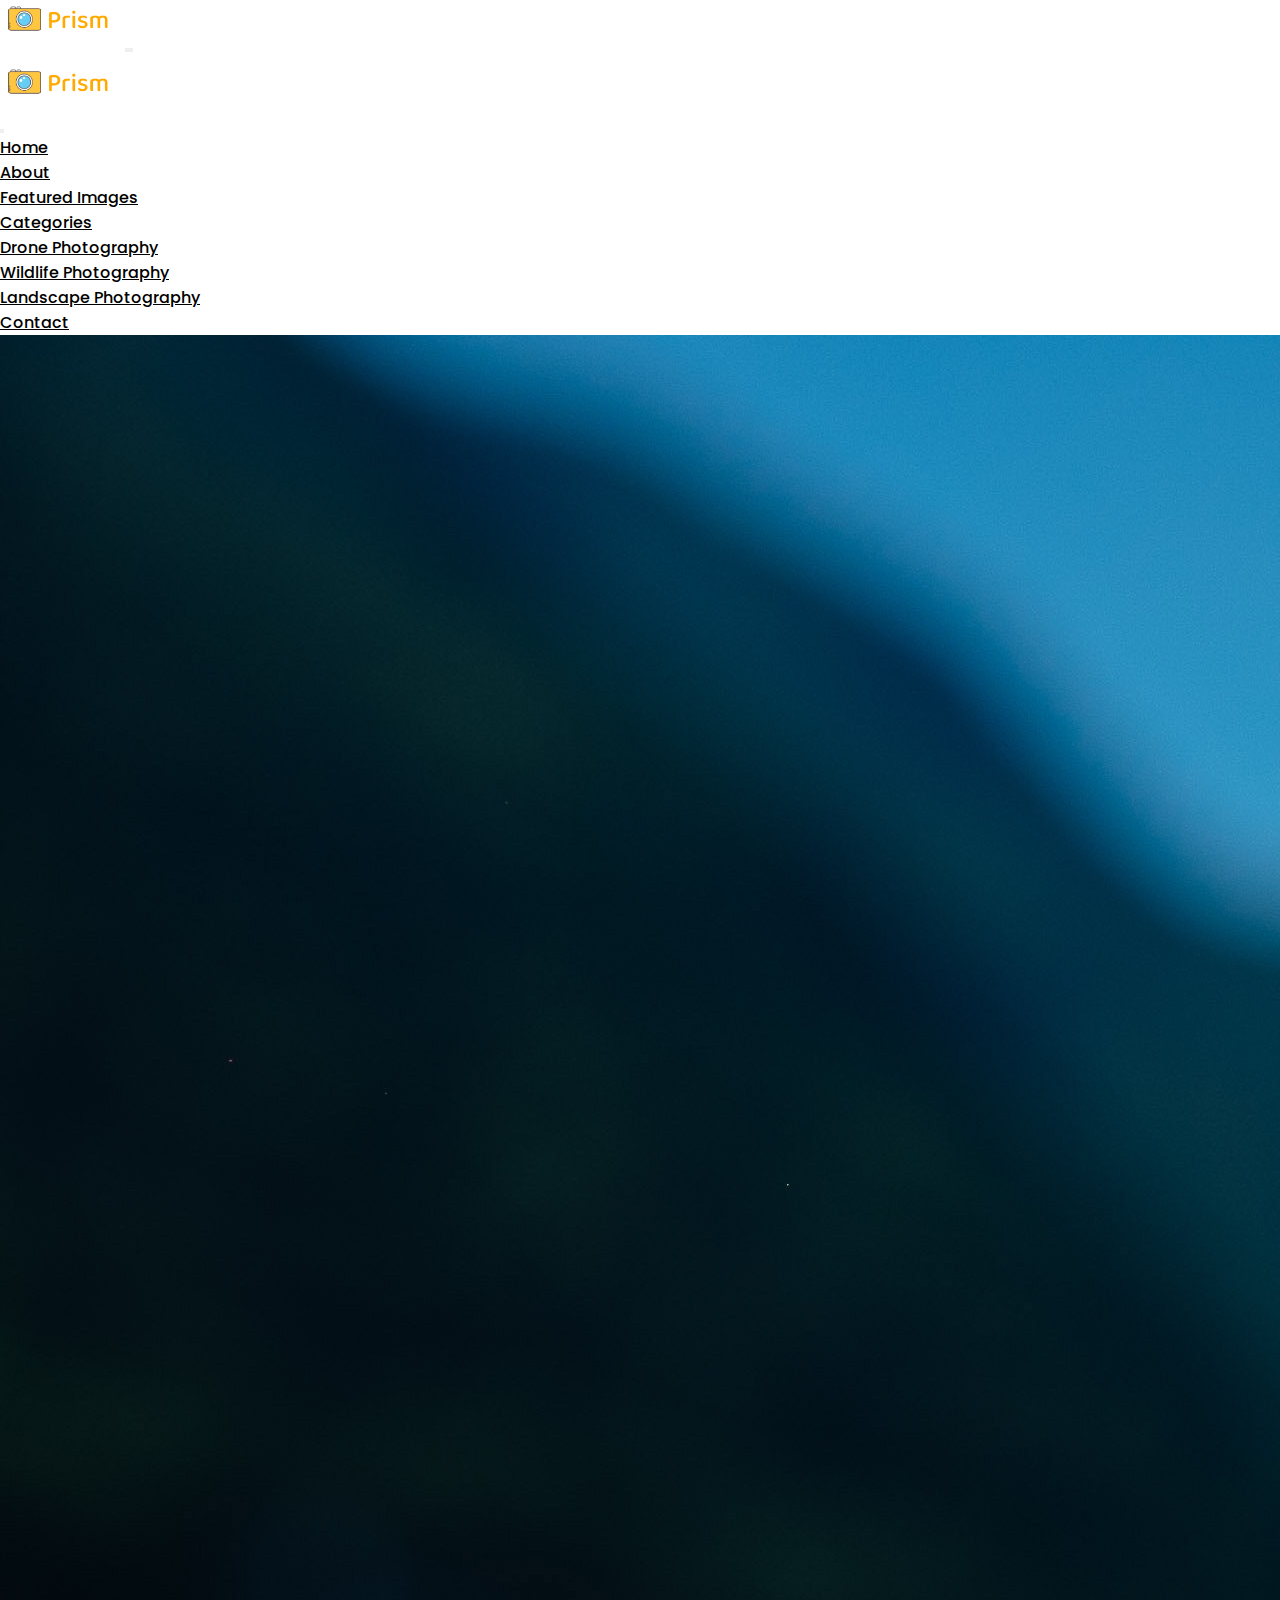
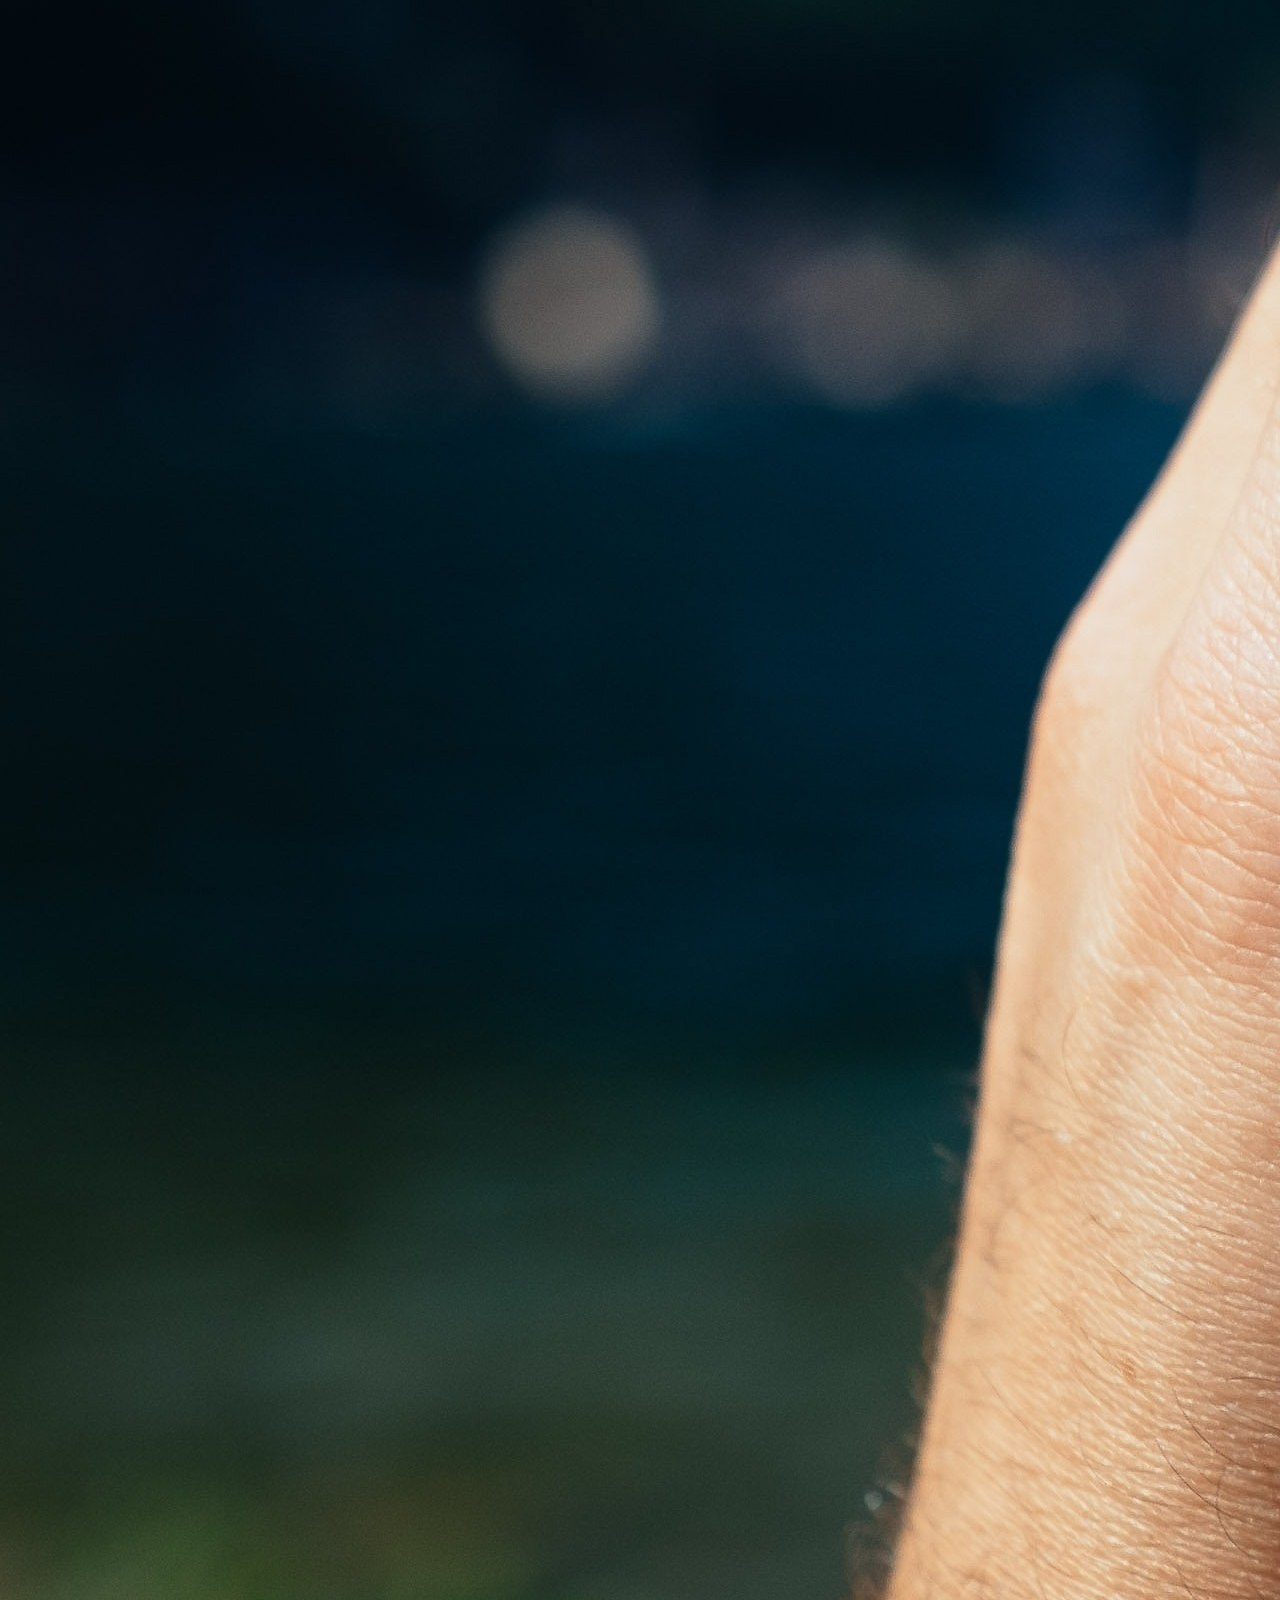
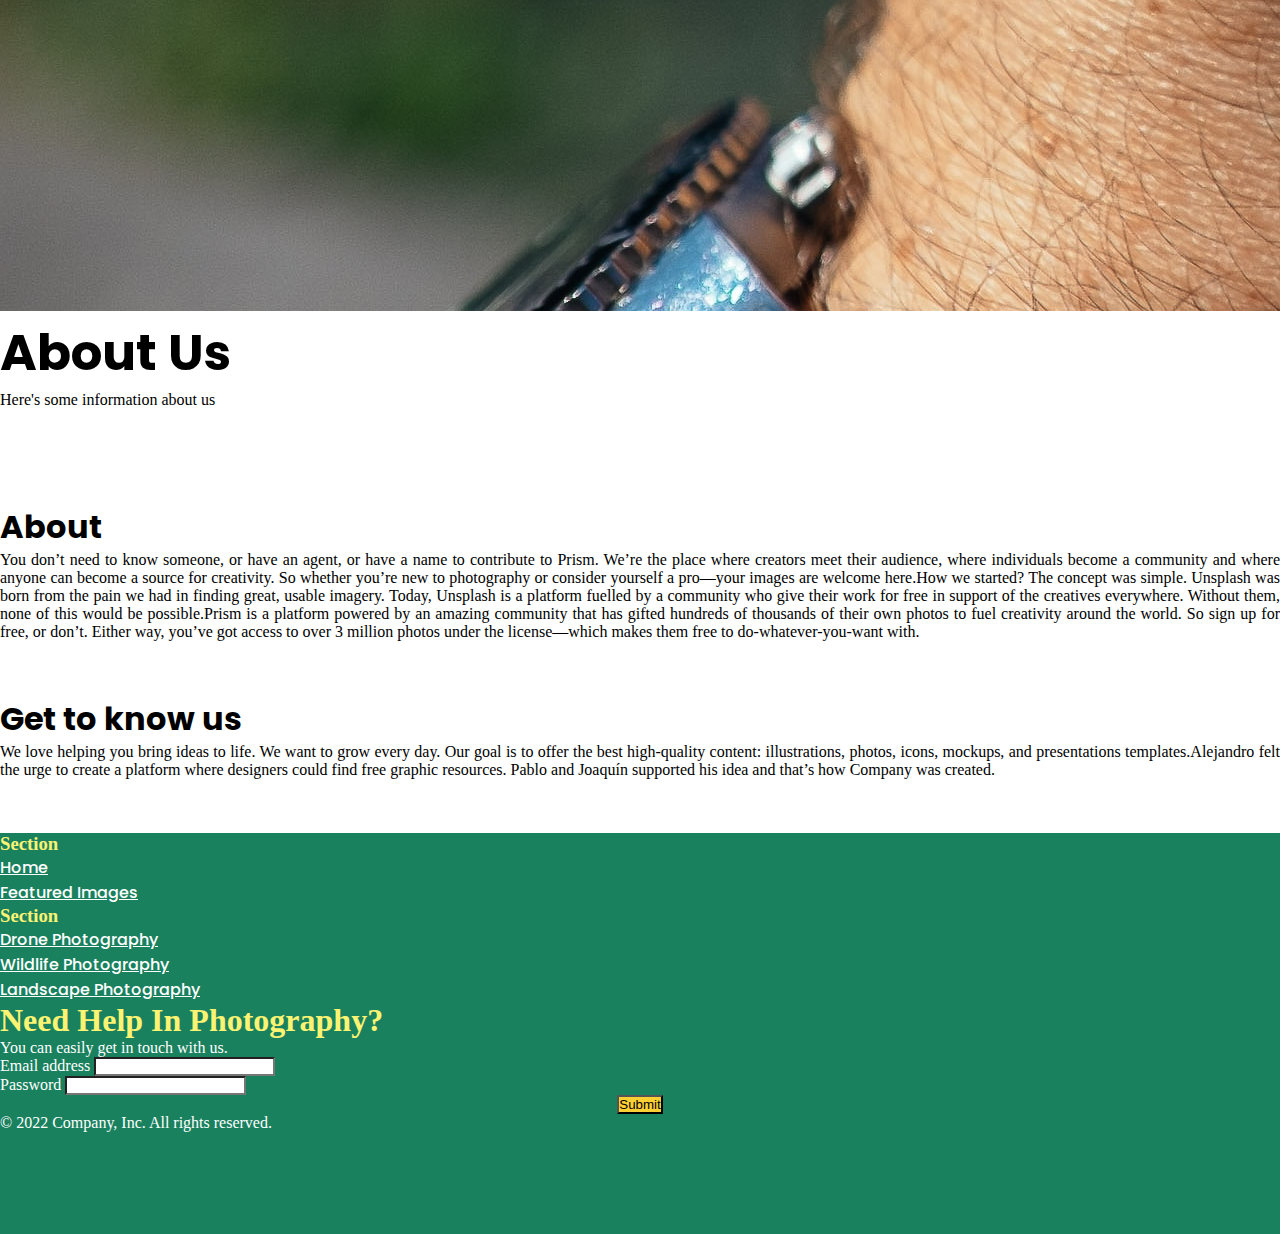
<file: About Us.html>
<!DOCTYPE html>
<html lang="en">
  <head>
    <meta charset="utf-8">
    <meta name="viewport" content="width=device-width, initial-scale=1">
    <title>Prism</title>
    <link href="https://cdn.jsdelivr.net/npm/bootstrap@5.0.2/dist/css/bootstrap.min.css" rel="stylesheet" integrity="sha384-EVSTQN3/azprG1Anm3QDgpJLIm9Nao0Yz1ztcQTwFspd3yD65VohhpuuCOmLASjC" crossorigin="anonymous">
    <link rel="stylesheet" href="https://cdnjs.cloudflare.com/ajax/libs/font-awesome/6.1.1/css/all.min.css" integrity="sha512-KfkfwYDsLkIlwQp6LFnl8zNdLGxu9YAA1QvwINks4PhcElQSvqcyVLLD9aMhXd13uQjoXtEKNosOWaZqXgel0g==" crossorigin="anonymous" referrerpolicy="no-referrer" />
    <link rel="stylesheet" href="https://unpkg.com/aos@next/dist/aos.css" />
    <link rel="stylesheet" type="text/css" href="style.css">
    <script src="https://code.jquery.com/jquery-3.6.1.js" integrity="sha256-3zlB5s2uwoUzrXK3BT7AX3FyvojsraNFxCc2vC/7pNI=" crossorigin="anonymous"></script>
    <style>

      #myBtn {
        display: none; /* Hidden by default */
        position: fixed; /* Fixed/sticky position */
        bottom: 20px; /* Place the button at the bottom of the page */
        right: 30px; /* Place the button 30px from the right */
        z-index: 99; /* Make sure it does not overlap */
        border: none; /* Remove borders */
        outline: none; /* Remove outline */
        background-color: rgb(219, 36, 76); /* Set a background color */
        color: white; /* Text color */
        cursor: pointer; /* Add a mouse pointer on hover */
        padding: 15px; /* Some padding */
        border-radius: 10px; /* Rounded corners */
        font-size: 18px; /* Increase font size */
      }
      
      
      </style>
  </head>
  <body>


    <nav class="navbar fixed-top navbar-expand-lg navbar-  bg-transparent"  >     <div class="container-fluid">
        <a class="navbar-brand" href="index.html"><img src="images/nav logo.png" class="logo"><span style="font-family: 'Poppins', sans-serif;font-weight:700 ;color: #ffd034;margin-left: 5px;font-size:30px ;"></span></a>
        <span><button class="navbar-toggler" type="button" data-bs-toggle="collapse" data-bs-target="#navbarSupportedContent" aria-controls="navbarSupportedContent" aria-expanded="false" aria-label="Toggle navigation"><a class="btn btn-" data-bs-toggle="offcanvas" href="#offcanvasExample" role="button" aria-controls="offcanvasExample">
          <i class="fa-solid fa-bars" style="color:#ffd034 ;"></i>
        </a>
        <button class="btn btn-" type="button" data-bs-toggle="offcanvas" data-bs-target="#offcanvasExample" aria-controls="offcanvasExample">
          
        </button>
        
        <div class="offcanvas offcanvas-start" tabindex="-1" id="offcanvasExample" aria-labelledby="offcanvasExampleLabel" style="background-color: #ffffff;">
          <div class="offcanvas-header">
            <h5 class="offcanvas-title" id="offcanvasExampleLabel"><img src="images/nav logo.png" class="logo"></h5>
            <button type="button" class="btn-close text-reset" data-bs-dismiss="offcanvas" aria-label="Close" ></button>
          </div>
          <div class="offcanvas-body">
            <div>
              <ul class="navbar-nav mx-auto mb-2 mb-lg-0">
                <li class="nav-item">
                  <a class="nav-link " aria-current="page" href="index.html" style="color: black;">Home</a>
                </li>
                <li class="nav-item">
                  <a class="nav-link " aria-current="page" href="About Us.html" style="color: black;">About</a>
                </li>
                <li class="nav-item">
                  <a class="nav-link" href="Featuredimages.html" style="color: black;">Featured Images</a>
                </li>
                <li class="nav-item dropdown">
                  <a class="nav-link dropdown-toggle" href="#" id="navbarDropdown" role="button" data-bs-toggle="dropdown" aria-expanded="false"  style="color:black ;font-family: 'Poppins', sans-serif;font-weight: 500;">
                    Categories
                  </a>
                  <ul class="dropdown-menu" aria-labelledby="navbarDropdown">
                    <li><a class="dropdown-item" href="Drone.html"  style="color:black ;font-family: 'Poppins', sans-serif;font-weight: 500;">Drone Photography</a></li>
                    <li><a class="dropdown-item" href="Wildlife.html"  style="color:black ;font-family: 'Poppins', sans-serif;font-weight: 500;">Wildlife Photography</a></li>
                    
                    <li><a class="dropdown-item" href="landscape.html"  style="color:black ;font-family: 'Poppins', sans-serif;font-weight: 500;">Landscape Photography</a></li>
                  </ul>
                </li>
                <li class="nav-item">
                  <a class="nav-link " aria-current="page" href="Contact.html" style="color: black;">Contact</a>
                </li>
              </ul>
            </div>
    
          </div>
        </div>
          </span>
        </button>
        <div class="collapse navbar-collapse" id="navbarSupportedContent" style="display: none;">
    
          <ul class="navbar-nav mx-auto mb-2 mb-lg-0">
            <li class="nav-item">
              <a class="nav-link " aria-current="page" href="index.html" >Home</a>
            </li>
            <li class="nav-item">
              <a class="nav-link " aria-current="page" href="About Us.html" >About</a>
            </li>
            <li class="nav-item">
              <a class="nav-link" href="Featuredimages.html"  >Featured Images</a>
            </li>
            <li class="nav-item dropdown">
              <a class="nav-link dropdown-toggle" href="#" id="navbarDropdown" role="button" data-bs-toggle="dropdown" aria-expanded="false"  style="color:rgb(255, 255, 255) ;font-family: 'Poppins', sans-serif;font-weight: 500;">
                Categories
              </a>
              <ul class="dropdown-menu" aria-labelledby="navbarDropdown">
                <li><a class="dropdown-item" href="Drone.html"  style="color:black ;font-family: 'Poppins', sans-serif;font-weight: 500;">Drone Photography</a></li>
                <li><a class="dropdown-item" href="Wildlife.html"  style="color:black ;font-family: 'Poppins', sans-serif;font-weight: 500;">Wildlife Photography</a></li>
                
                <li><a class="dropdown-item" href="landscape.html"  style="color:black ;font-family: 'Poppins', sans-serif;font-weight: 500;">Landscape Photography</a></li>
              </ul>
            </li>
            <li class="nav-item">
              <a class="nav-link " aria-current="page" href="Contact.html" >Contact</a>
            </li>
          </ul>
       
        </div>
      </div>
    </nav>
    <button onclick="topFunction()" id="myBtn" title="Go to top"><i class="fa-solid fa-arrow-up"></i></button>
    <div id="carouselExampleCaptions" class="carousel slide" data-bs-ride="carousel">
    
      <div class="carousel-inner">
        <div class="carousel-item active">
          <img src="images/paul-skorupskas-7KLa-xLbSXA-unsplash.jpg" class="d-block w-100" alt="...">
          <div class="carousel-caption  d-md-block" style="margin-bottom:40px ;">
            <h1 style="font-family: 'Poppins', sans-serif;font-weight:700 ;font-size: 50px;">About Us </h1>
            <p>Here's some information about us</p>
          
          </div>
        </div>
      
      
      </div>
     
     
    </div>
<br><br><br>
<section><div class="container">
  <div class="jumbotron">
    <h1 class="display-4 text-center" style="font-family: 'Poppins', sans-serif;">About</h1>
    <p class="lead" style="text-align:justify;">You don’t need to know someone, or have an agent, or have a name to contribute to Prism. We’re the place where creators meet their audience, where individuals become a community and where anyone can become a source for creativity. So whether you’re new to photography or consider yourself a pro—your images are welcome here.How we started? The concept was simple. Unsplash was born from the pain we had in finding great, usable imagery. Today, Unsplash is a platform fuelled by a community who give their work for free in support of the creatives everywhere. Without them, none of this would be possible.Prism is a platform powered by an amazing community that has gifted hundreds of thousands of their own photos to fuel creativity around the world. So sign up for free, or don’t. Either way, you’ve got access to over 3 million photos under the license—which makes them free to do-whatever-you-want with.</p>
    <br><br><br>
    <h1 class="display-4 text-center" style="font-family: 'Poppins', sans-serif;">Get to know us</h1>
    <p class="lead " style="text-align:justify;">We love helping you bring ideas to life.

      We want to grow every day. Our goal is to offer the best high-quality content: illustrations, photos, icons, mockups, and presentations templates.Alejandro felt the urge to create a platform where designers could find free graphic resources. Pablo and Joaquín supported his idea and that’s how  Company was created.</p>
  </div></div>
</section>
  
  

               <br><br><br>

                          <div class="container-fluid" style="background-color: #19815e;">
                            <footer class="py-5">
                              <div class="row">
                                <div class="col-6 col-md-2 mb-3">
                                  <h3 style="color:#fcf373;">Section</h3>
                                  <ul class="nav flex-column">
                                    <li class="nav-item mb-2"><a href="index.html" class="nav-link p-0 " style="color:#ffffff ;">Home</a></li>
                                    <li class="nav-item mb-2"><a href="" class="nav-link p-0 " style="color:#ffffff ;">Featured Images</a></li>
                                   
                                  </ul>
                                </div>
                          
                                <div class="col-6 col-md-2 mb-3">
                                  <h3 style="color: #fcf373;">Section</h3>
                                  <ul class="nav flex-column">
                                    <li class="nav-item mb-2"><a href="Drone.html" class="nav-link p-0 " style="color:#ffffff ;">Drone Photography</a></li>
                                    <li class="nav-item mb-2"><a href="Wildlife.html" class="nav-link p-0 " style="color:#ffffff ;">Wildlife Photography</a></li>
                                    <li class="nav-item mb-2"><a href="landscape.html" class="nav-link p-0 " style="color:#ffffff ;">Landscape Photography</a></li>
                                   
                                  </ul>
                                </div>
                          
                              
                          
                                <div class="col-md-5 offset-md-1 mb-3">
                                  <form>
                                    <h1 style="color:#fcf373;">Need Help In Photography?</h1>
                                    <p style="color: white;">You can easily get in touch with us.</p>
                                  </form>
                                   
                                   
                                      <div class="mb-3">
                                        <label for="exampleInputEmail1" class="form-label" style="color: white;">Email address</label>
                                        <input type="email" class="form-control" id="exampleInputEmail1" aria-describedby="emailHelp" style="border-radius: 0%;">
                                        <div id="emailHelp" class="form-text" style="color: rgb(160, 160, 160);"></div>
                                      </div>
                                      <div class="mb-3">
                                        <label for="exampleInputPassword1" class="form-label"  style="color: white;">Password</label>
                                        <input type="password" class="form-control" id="exampleInputPassword1"  style="border-radius: 0%;">
                                      </div>
                                    
                                     <center> <button type="submit" class="btn btn-" style="border-radius: 0%;background-color: #ffd034;" onclick="sub()">Submit</button></center>
                                   
                                    
                                  
                                </div>
                              </div>
                          
                              <div class="d-flex flex-column flex-sm-row justify-content-between py-4 my-4 border-top">
                                <p style="color: white;">© 2022 Company, Inc. All rights reserved.</p>
                                <ul class="list-unstyled d-flex">
                                  <li class="ms-3"><a class="link-dark" href="https://www.facebook.com/"><i class="fa-brands fa-facebook-f" style="font-size: 30px;color: #ffffff;"></i></a></li>
                                  <li class="ms-3"><a class="link-dark" href="https://twitter.com/i/flow/login"><i class="fa-brands fa-twitter" style="font-size: 30px;color: #ffffff;"></i></a></li>
                                  <li class="ms-3"><a class="link-dark" href="https://www.instagram.com/?hl=en"><i class="fa-brands fa-instagram"  style="font-size: 30px;color: #ffffff;"></i></a></li>
                                </ul>
                              </div>
                            </footer>
                          </div>


                          <script>


                            function sub(){
                            
                            var a=document.getElementById("exampleInputEmail1");
                            var b=document.getElementById("exampleInputPassword1");
                            
                            if(a.value=="" || b.value==""){
                              alert("Enter Valid Email & Password")
                            }
                            else{alert("Your Request is Submitted")}
                            }
                            
                            
                            
                            
                            
                            </script>

<script>


  //Get the button
  var mybutton = document.getElementById("myBtn");
  
  // When the user scrolls down 20px from the top of the document, show the button
  window.onscroll = function() {scrollFunction()};
  
  function scrollFunction() {
    if (document.body.scrollTop > 20 || document.documentElement.scrollTop > 20) {
      mybutton.style.display = "block";
    } else {
      mybutton.style.display = "none";
    }
  }
  
  // When the user clicks on the button, scroll to the top of the document
  function topFunction() {
    document.body.scrollTop = 0;
    document.documentElement.scrollTop = 0;
  }
  
</script>

<script type="text/javascript">


  $(document).scroll(function(){
$('.navbar').toggleClass('scrolled',$(this).scrollTop() > $('.navbar').height());



  });


</script>

<script src="https://unpkg.com/aos@next/dist/aos.js"></script>
<script>
  AOS.init();
</script>
    <script src="https://cdn.jsdelivr.net/npm/bootstrap@5.0.2/dist/js/bootstrap.bundle.min.js" integrity="sha384-MrcW6ZMFYlzcLA8Nl+NtUVF0sA7MsXsP1UyJoMp4YLEuNSfAP+JcXn/tWtIaxVXM" crossorigin="anonymous"></script>
  </body>
</html>
</file>
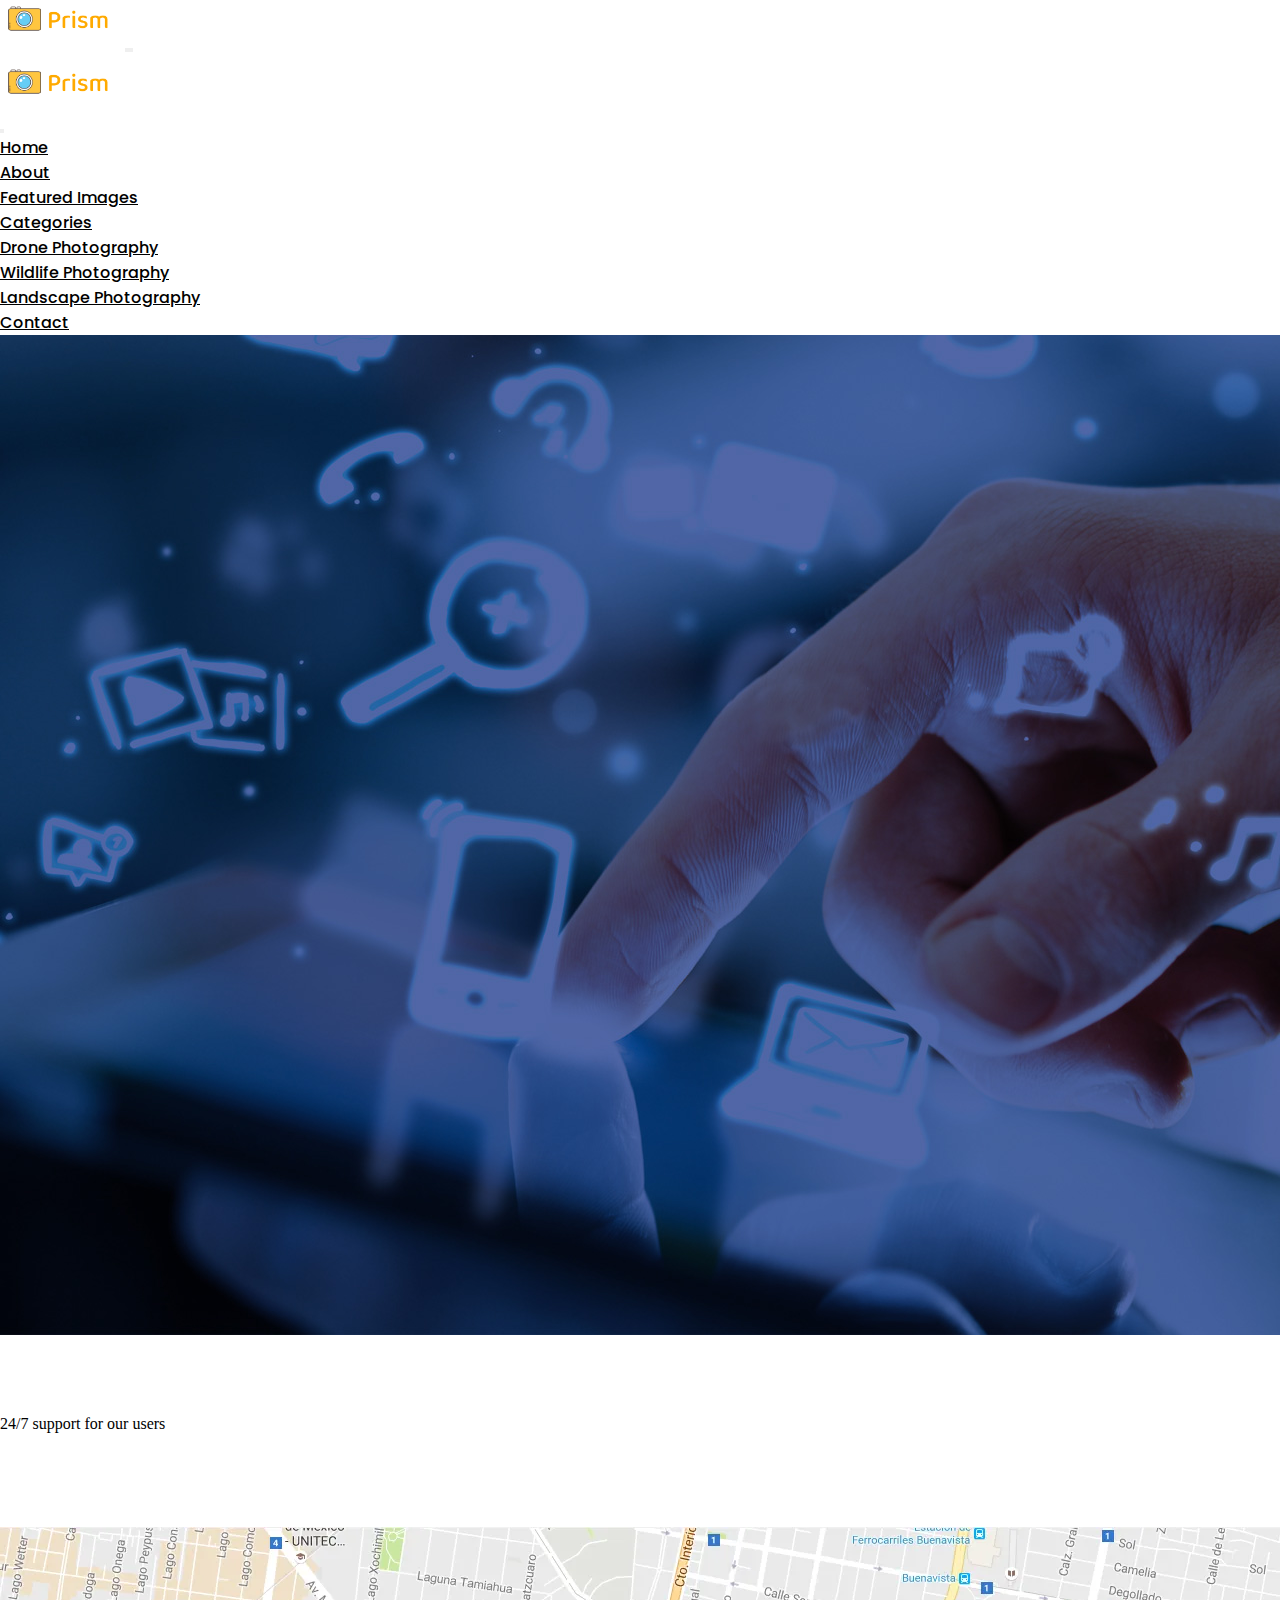
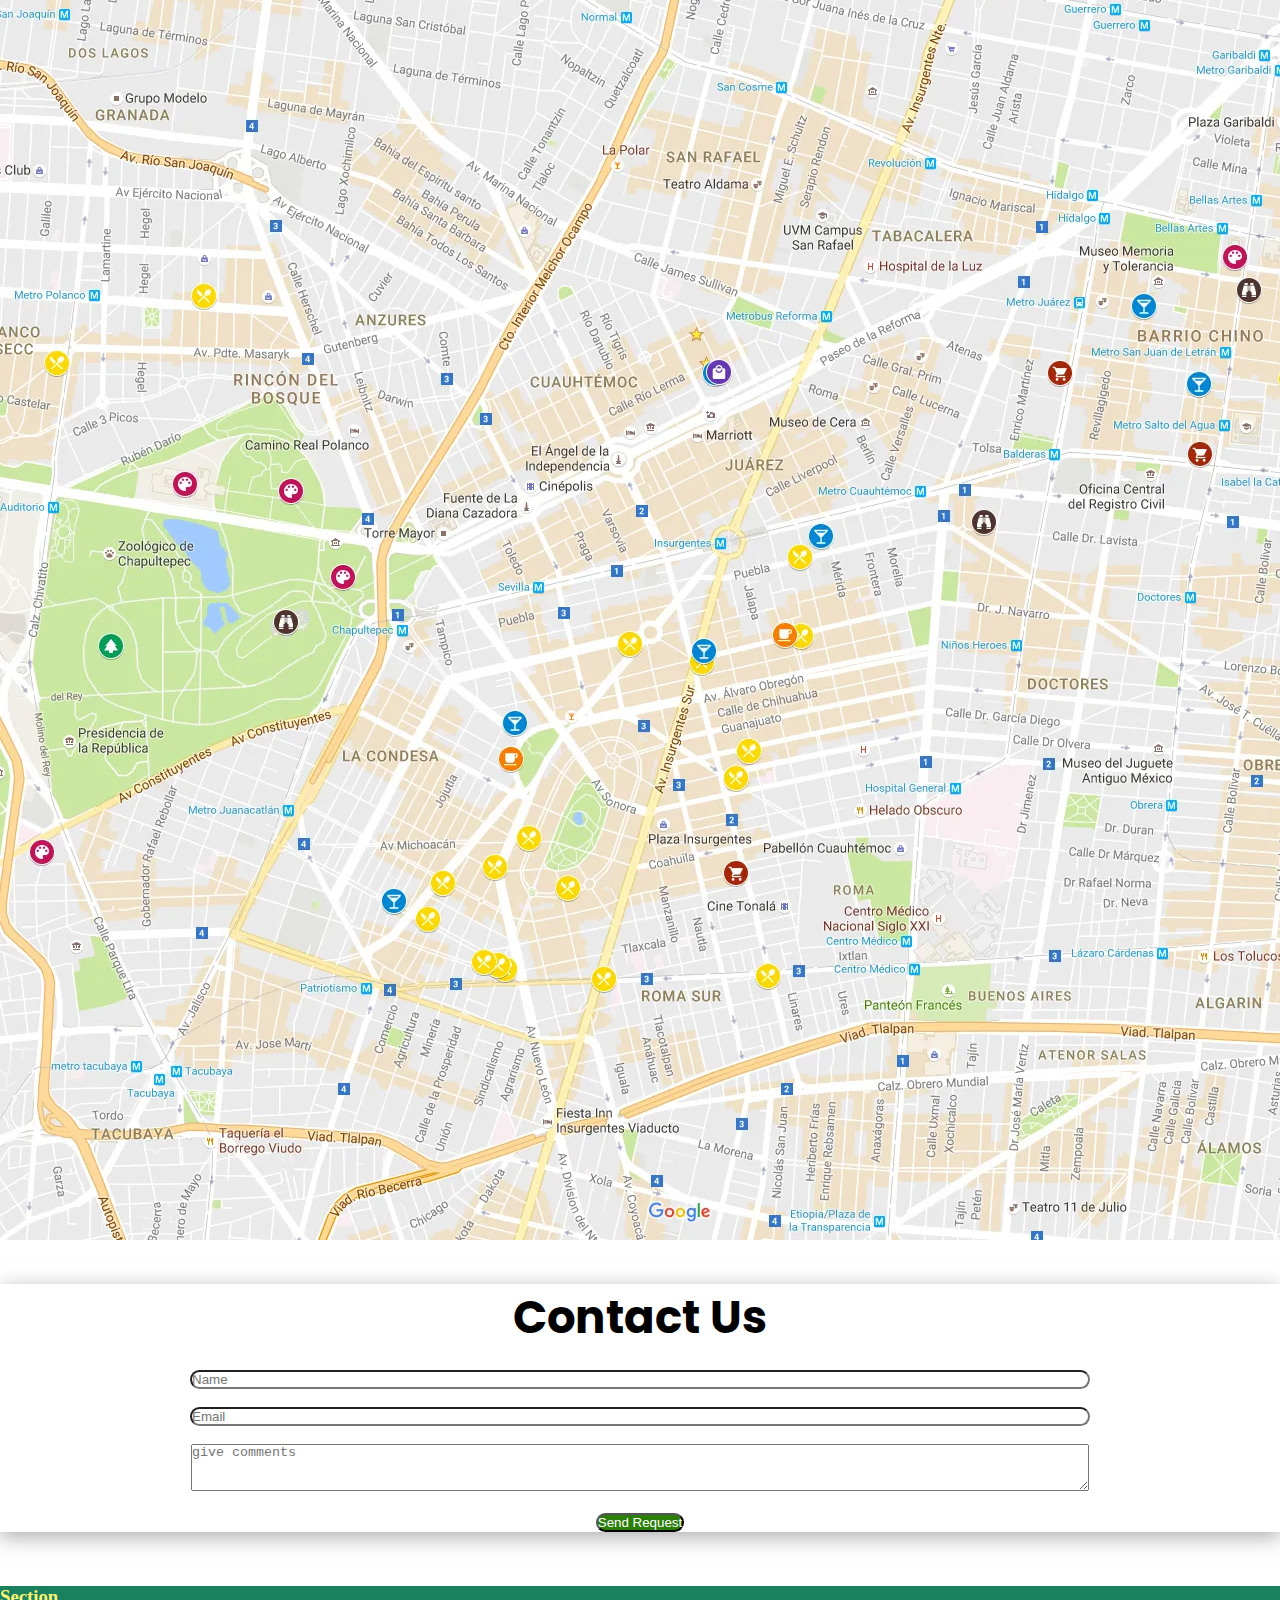
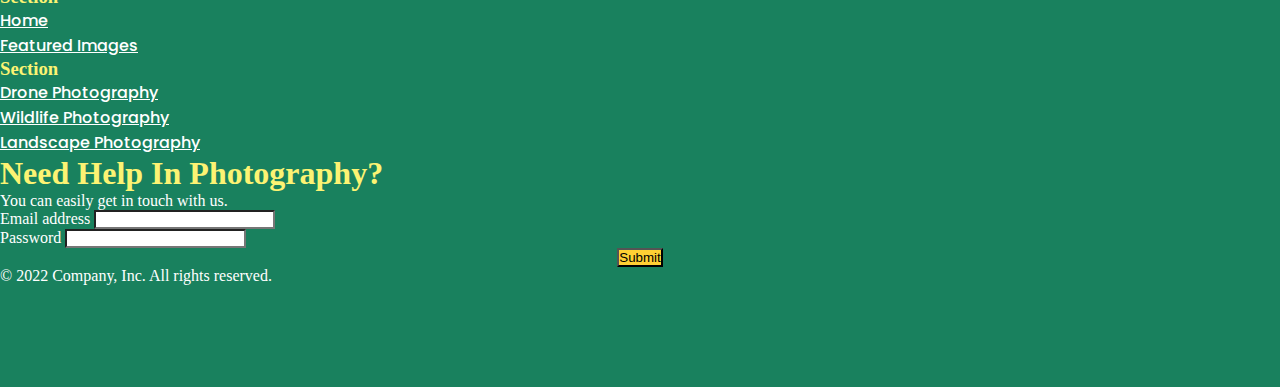
<file: Contact.html>
<!DOCTYPE html>
<html lang="en">
  <head>
    <meta charset="utf-8">
    <meta name="viewport" content="width=device-width, initial-scale=1">
    <title>Prism</title>
    <link href="https://cdn.jsdelivr.net/npm/bootstrap@5.0.2/dist/css/bootstrap.min.css" rel="stylesheet" integrity="sha384-EVSTQN3/azprG1Anm3QDgpJLIm9Nao0Yz1ztcQTwFspd3yD65VohhpuuCOmLASjC" crossorigin="anonymous">
    <link rel="stylesheet" href="https://cdnjs.cloudflare.com/ajax/libs/font-awesome/6.1.1/css/all.min.css" integrity="sha512-KfkfwYDsLkIlwQp6LFnl8zNdLGxu9YAA1QvwINks4PhcElQSvqcyVLLD9aMhXd13uQjoXtEKNosOWaZqXgel0g==" crossorigin="anonymous" referrerpolicy="no-referrer" />
    <link rel="stylesheet" href="https://unpkg.com/aos@next/dist/aos.css" />
    <link rel="stylesheet" type="text/css" href="style.css">
    <script src="https://code.jquery.com/jquery-3.6.1.js" integrity="sha256-3zlB5s2uwoUzrXK3BT7AX3FyvojsraNFxCc2vC/7pNI=" crossorigin="anonymous"></script>
    <style>

      #myBtn {
        display: none; /* Hidden by default */
        position: fixed; /* Fixed/sticky position */
        bottom: 20px; /* Place the button at the bottom of the page */
        right: 30px; /* Place the button 30px from the right */
        z-index: 99; /* Make sure it does not overlap */
        border: none; /* Remove borders */
        outline: none; /* Remove outline */
        background-color: rgb(219, 36, 76); /* Set a background color */
        color: white; /* Text color */
        cursor: pointer; /* Add a mouse pointer on hover */
        padding: 15px; /* Some padding */
        border-radius: 10px; /* Rounded corners */
        font-size: 18px; /* Increase font size */
      }
      
      
      </style>
  </head>
  <body>


    <nav class="navbar fixed-top navbar-expand-lg navbar-  bg-transparent"  >     <div class="container-fluid">
        <a class="navbar-brand" href="index.html"><img src="images/nav logo.png" class="logo"><span style="font-family: 'Poppins', sans-serif;font-weight:700 ;color: #ffd034;margin-left: 5px;font-size:30px ;"></span></a>
        <span><button class="navbar-toggler" type="button" data-bs-toggle="collapse" data-bs-target="#navbarSupportedContent" aria-controls="navbarSupportedContent" aria-expanded="false" aria-label="Toggle navigation"><a class="btn btn-" data-bs-toggle="offcanvas" href="#offcanvasExample" role="button" aria-controls="offcanvasExample">
          <i class="fa-solid fa-bars" style="color:#ffd034 ;"></i>
        </a>
        <button class="btn btn-" type="button" data-bs-toggle="offcanvas" data-bs-target="#offcanvasExample" aria-controls="offcanvasExample">
          
        </button>
        
        <div class="offcanvas offcanvas-start" tabindex="-1" id="offcanvasExample" aria-labelledby="offcanvasExampleLabel" style="background-color: #ffffff;">
          <div class="offcanvas-header">
            <h5 class="offcanvas-title" id="offcanvasExampleLabel"><img src="images/nav logo.png" class="logo"></h5>
            <button type="button" class="btn-close text-reset" data-bs-dismiss="offcanvas" aria-label="Close" ></button>
          </div>
          <div class="offcanvas-body">
            <div>
              <ul class="navbar-nav mx-auto mb-2 mb-lg-0">
                <li class="nav-item">
                  <a class="nav-link " aria-current="page" href="index.html" style="color: black;">Home</a>
                </li>
                <li class="nav-item">
                  <a class="nav-link " aria-current="page" href="About Us.html" style="color: black;">About</a>
                </li>
                <li class="nav-item">
                  <a class="nav-link" href="Featuredimages.html" style="color: black;">Featured Images</a>
                </li>
                <li class="nav-item dropdown">
                  <a class="nav-link dropdown-toggle" href="#" id="navbarDropdown" role="button" data-bs-toggle="dropdown" aria-expanded="false"  style="color:black ;font-family: 'Poppins', sans-serif;font-weight: 500;">
                    Categories
                  </a>
                  <ul class="dropdown-menu" aria-labelledby="navbarDropdown">
                    <li><a class="dropdown-item" href="Drone.html"  style="color:black ;font-family: 'Poppins', sans-serif;font-weight: 500;">Drone Photography</a></li>
                    <li><a class="dropdown-item" href="Wildlife.html"  style="color:black ;font-family: 'Poppins', sans-serif;font-weight: 500;">Wildlife Photography</a></li>
                    
                    <li><a class="dropdown-item" href="landscape.html"  style="color:black ;font-family: 'Poppins', sans-serif;font-weight: 500;">Landscape Photography</a></li>
                  </ul>
                </li>
                <li class="nav-item">
                    <a class="nav-link " aria-current="page" href="Contact.html" style="color: black;">Contact</a>
                  </li>
              </ul>
            </div>
    
          </div>
        </div>
          </span>
        </button>
        <div class="collapse navbar-collapse" id="navbarSupportedContent" style="display: none;">
    
          <ul class="navbar-nav mx-auto mb-2 mb-lg-0">
            <li class="nav-item">
              <a class="nav-link " aria-current="page" href="index.html" >Home</a>
            </li>
            <li class="nav-item">
              <a class="nav-link " aria-current="page" href="About Us.html" >About</a>
            </li>
            <li class="nav-item">
              <a class="nav-link" href="Featuredimages.html"  >Featured Images</a>
            </li>
            <li class="nav-item dropdown">
              <a class="nav-link dropdown-toggle" href="#" id="navbarDropdown" role="button" data-bs-toggle="dropdown" aria-expanded="false"  style="color:rgb(255, 255, 255) ;font-family: 'Poppins', sans-serif;font-weight: 500;">
                Categories
              </a>
              <ul class="dropdown-menu" aria-labelledby="navbarDropdown">
                <li><a class="dropdown-item" href="Drone.html"  style="color:black ;font-family: 'Poppins', sans-serif;font-weight: 500;">Drone Photography</a></li>
                <li><a class="dropdown-item" href="Wildlife.html"  style="color:black ;font-family: 'Poppins', sans-serif;font-weight: 500;">Wildlife Photography</a></li>
                
                <li><a class="dropdown-item" href="landscape.html"  style="color:black ;font-family: 'Poppins', sans-serif;font-weight: 500;">Landscape Photography</a></li>
              </ul>
            </li>
            <li class="nav-item">
                <a class="nav-link " aria-current="page" href="Contact.html" >Contact</a>
              </li>
          </ul>
       
        </div>
      </div>
    </nav>
    <button onclick="topFunction()" id="myBtn" title="Go to top"><i class="fa-solid fa-arrow-up"></i></button>


    <div id="carouselExampleCaptions" class="carousel slide" data-bs-ride="carousel">
    
        <div class="carousel-inner">
          <div class="carousel-item active">
            <img src="images/CTO_serv_background.jpg" class="d-block w-100" alt="..." >
            <div class="carousel-caption  d-md-block" style="margin-bottom:40px ;">
              <h1 style="font-family: 'Poppins', sans-serif;font-weight:700 ;font-size:50px ;color: #ffffff;" >Get in Touch</h1>
              <p >24/7 support for our users</p>
             
            </div>
          </div>
        
        
        </div>
       
       
      </div>
<br><br><br>
<section >
<div class="container" >
    <div class="row">
        <div class="col-lg-6 col-sm-12">
            <div id="carouselExampleCaptions" class="carousel slide" data-bs-ride="carousel">
    
                <div class="carousel-inner">
                  <div class="carousel-item active">
                    <img src="images/map" class="d-block w-100" alt="...">
                    <div class="carousel-caption  d-md-block" style="margin-bottom:40px ;">
                      
                    </div>
                  </div>
                
                
                </div>
               
               
              </div>
        </div>
        <div class="col-lg-6 col-sm-12 " style=" box-shadow:0 5px 20px rgba(136, 132, 132, 0.685) ;background-color: #ffffff;">
           <center> <h1 style="font-family: 'Poppins', sans-serif;font-weight:700 ;font-size:45px ;" >Contact Us </h1><br> 
            <div class="mb-3">
            
                <input type="email" class="form-control" id="inp1" aria-describedby="emailHelp" placeholder="Name" style="width: 70%;border-radius: 40px;">
                <div id="emailHelp" class="form-text"></div>
              </div>
              <br>
                <div class="mb-3">
                 
                  <input type="email" class="form-control" id="inp2" aria-describedby="emailHelp" placeholder="Email" style="width: 70%;border-radius: 40px;">
                  <div id="emailHelp" class="form-text"></div>
                </div>
                <br>
                <div class="mb-3">

                    <textarea placeholder="give comments" class="form-control" id="inp3" rows="3" style="width: 70%;"></textarea>
                  </div>
               <br>
                <button type="submit" class="btn btn-" style="border-radius: 25px;background-color: #2b7e0a;color: white;" onclick="babar()">Send Request</button>
              </center>
        </div>
    </div>
   
    </div>
</section>

    <br><br><br>


    <div class="container-fluid" style="background-color: #19815e;">
        <footer class="py-5">
          <div class="row">
            <div class="col-6 col-md-2 mb-3">
              <h3 style="color:#fcf373;">Section</h3>
              <ul class="nav flex-column">
                <li class="nav-item mb-2"><a href="index.html" class="nav-link p-0 " style="color:#ffffff ;">Home</a></li>
                <li class="nav-item mb-2"><a href="" class="nav-link p-0 " style="color:#ffffff ;">Featured Images</a></li>
               
              </ul>
            </div>
      
            <div class="col-6 col-md-2 mb-3">
              <h3 style="color: #fcf373;">Section</h3>
              <ul class="nav flex-column">
                <li class="nav-item mb-2"><a href="Drone.html" class="nav-link p-0 " style="color:#ffffff ;">Drone Photography</a></li>
                <li class="nav-item mb-2"><a href="Wildlife.html" class="nav-link p-0 " style="color:#ffffff ;">Wildlife Photography</a></li>
                <li class="nav-item mb-2"><a href="landscape.html" class="nav-link p-0 " style="color:#ffffff ;">Landscape Photography</a></li>
               
              </ul>
            </div>
      
          
      
            <div class="col-md-5 offset-md-1 mb-3">
              <form>
                <h1 style="color:#fcf373;">Need Help In Photography?</h1>
                <p style="color: white;">You can easily get in touch with us.</p>
              </form>
               
               
                  <div class="mb-3">
                    <label for="exampleInputEmail1" class="form-label" style="color: white;">Email address</label>
                    <input type="email" class="form-control" id="exampleInputEmail1" aria-describedby="emailHelp" style="border-radius: 0%;">
                    <div id="emailHelp" class="form-text" style="color: rgb(160, 160, 160);"></div>
                  </div>
                  <div class="mb-3">
                    <label for="exampleInputPassword1" class="form-label"  style="color: white;">Password</label>
                    <input type="password" class="form-control" id="exampleInputPassword1"  style="border-radius: 0%;">
                  </div>
                
                 <center> <button type="submit" class="btn btn-" style="border-radius: 0%;background-color: #ffd034;" onclick="sub()">Submit</button></center>
               
                
              
            </div>
          </div>
      
          <div class="d-flex flex-column flex-sm-row justify-content-between py-4 my-4 border-top">
            <p style="color: white;">© 2022 Company, Inc. All rights reserved.</p>
            <ul class="list-unstyled d-flex">
              <li class="ms-3"><a class="link-dark" href="https://www.facebook.com/"><i class="fa-brands fa-facebook-f" style="font-size: 30px;color: #ffffff;"></i></a></li>
              <li class="ms-3"><a class="link-dark" href="https://twitter.com/i/flow/login"><i class="fa-brands fa-twitter" style="font-size: 30px;color: #ffffff;"></i></a></li>
              <li class="ms-3"><a class="link-dark" href="https://www.instagram.com/?hl=en"><i class="fa-brands fa-instagram"  style="font-size: 30px;color: #ffffff;"></i></a></li>
            </ul>
          </div>
        </footer>
      </div>


      <script>


        function sub(){
        
        var a=document.getElementById("exampleInputEmail1");
        var b=document.getElementById("exampleInputPassword1");
        
        if(a.value=="" && b.value==""){
          alert("Enter Valid Email & Password")
        }
        else{alert("Your Request is Submitted")}
        }
        
        
        
        
        
        </script>
<script>

function babar(){


var c=document.getElementById("inp2");
var d=document.getElementById("inp3");
var e=document.getElementById("inp1");

if(c.value=="" && d.value=="" && e.value==""){

  alert("Fill the form correctly")
}
else if(c.value==""){
  alert("Fill the form correctly")
}
else if(d.value==""){
  alert("Fill the form correctly")
}
else if(e.value==""){
  alert("Fill the form correctly")
}

else{
  alert("Your request is submitted")
}


}

</script>



<script>


//Get the button
var mybutton = document.getElementById("myBtn");

// When the user scrolls down 20px from the top of the document, show the button
window.onscroll = function() {scrollFunction()};

function scrollFunction() {
if (document.body.scrollTop > 20 || document.documentElement.scrollTop > 20) {
mybutton.style.display = "block";
} else {
mybutton.style.display = "none";
}
}

// When the user clicks on the button, scroll to the top of the document
function topFunction() {
document.body.scrollTop = 0;
document.documentElement.scrollTop = 0;
}

</script>
<script type="text/javascript">


$(document).scroll(function(){
$('.navbar').toggleClass('scrolled',$(this).scrollTop() > $('.navbar').height());



});


</script>

<script src="https://unpkg.com/aos@next/dist/aos.js"></script>
<script>
AOS.init();
</script>
<script src="https://cdn.jsdelivr.net/npm/bootstrap@5.0.2/dist/js/bootstrap.bundle.min.js" integrity="sha384-MrcW6ZMFYlzcLA8Nl+NtUVF0sA7MsXsP1UyJoMp4YLEuNSfAP+JcXn/tWtIaxVXM" crossorigin="anonymous"></script>
</body>
</html>
</file>
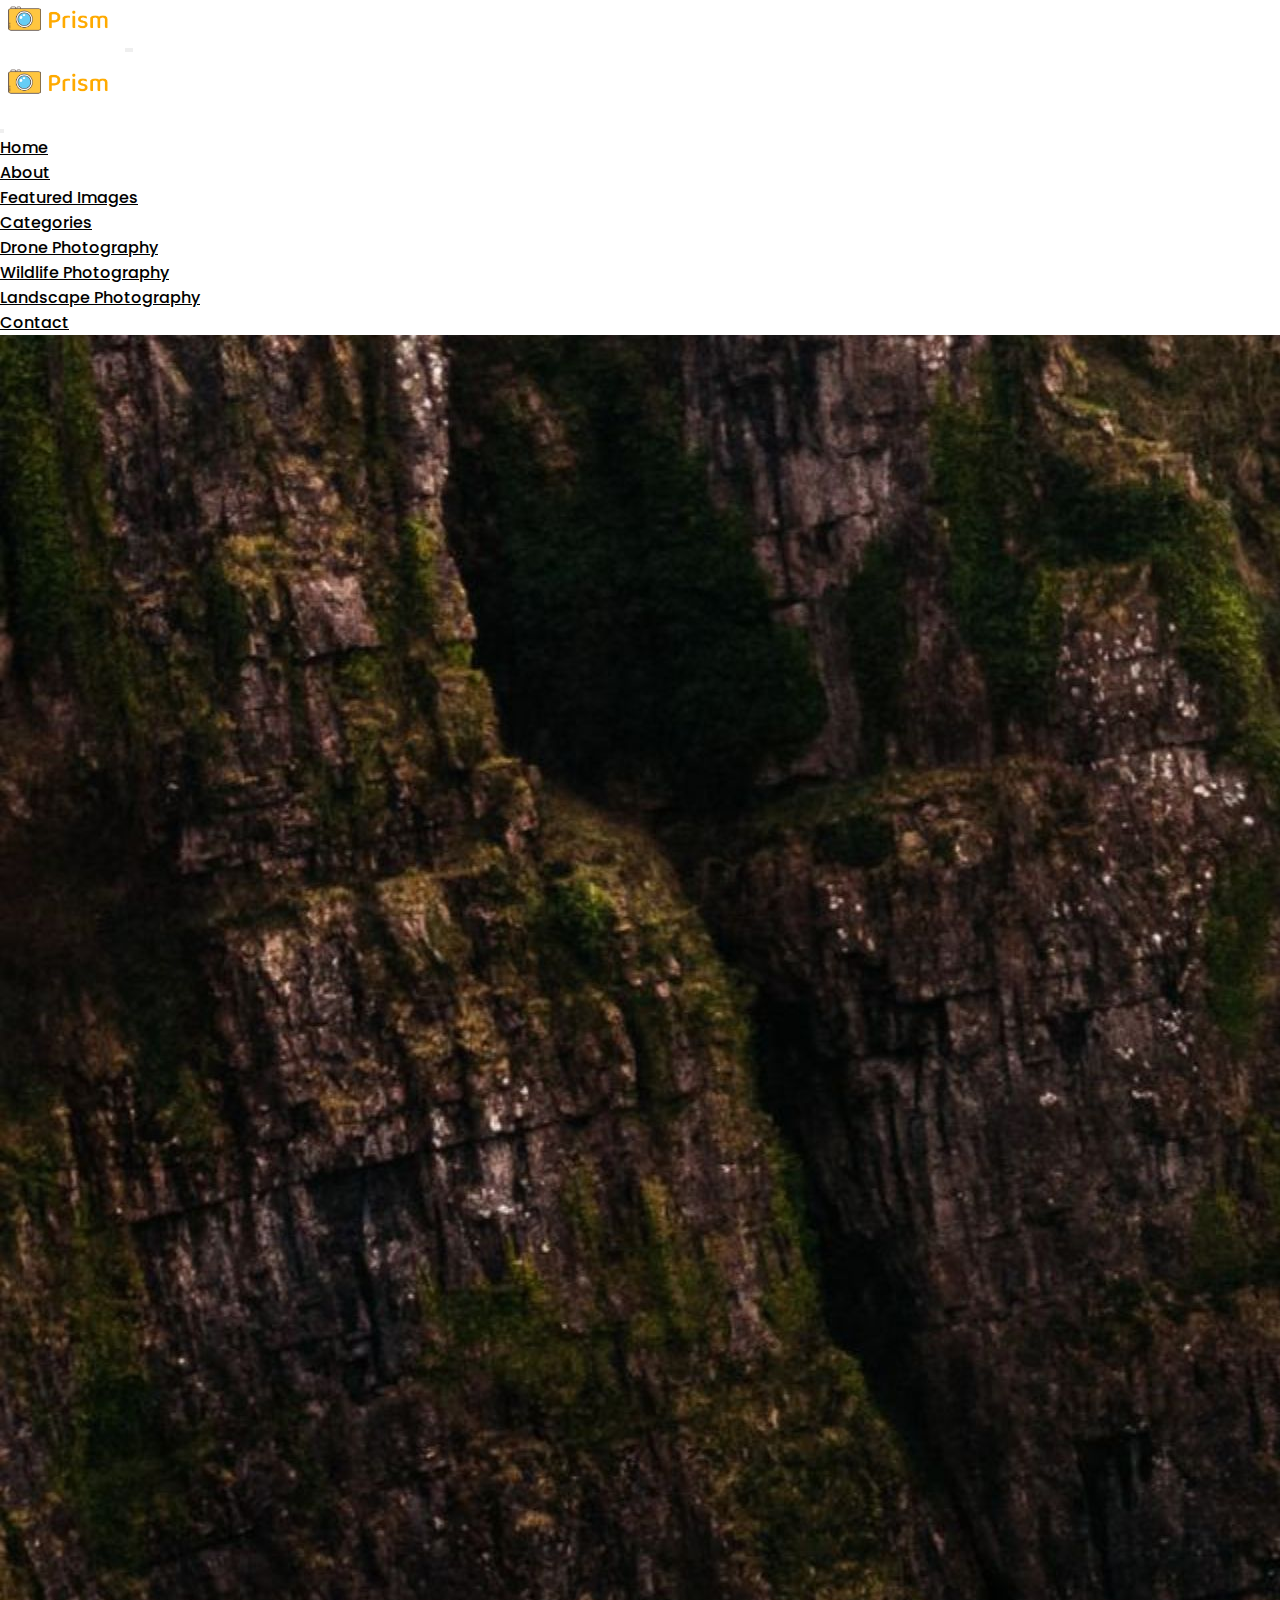
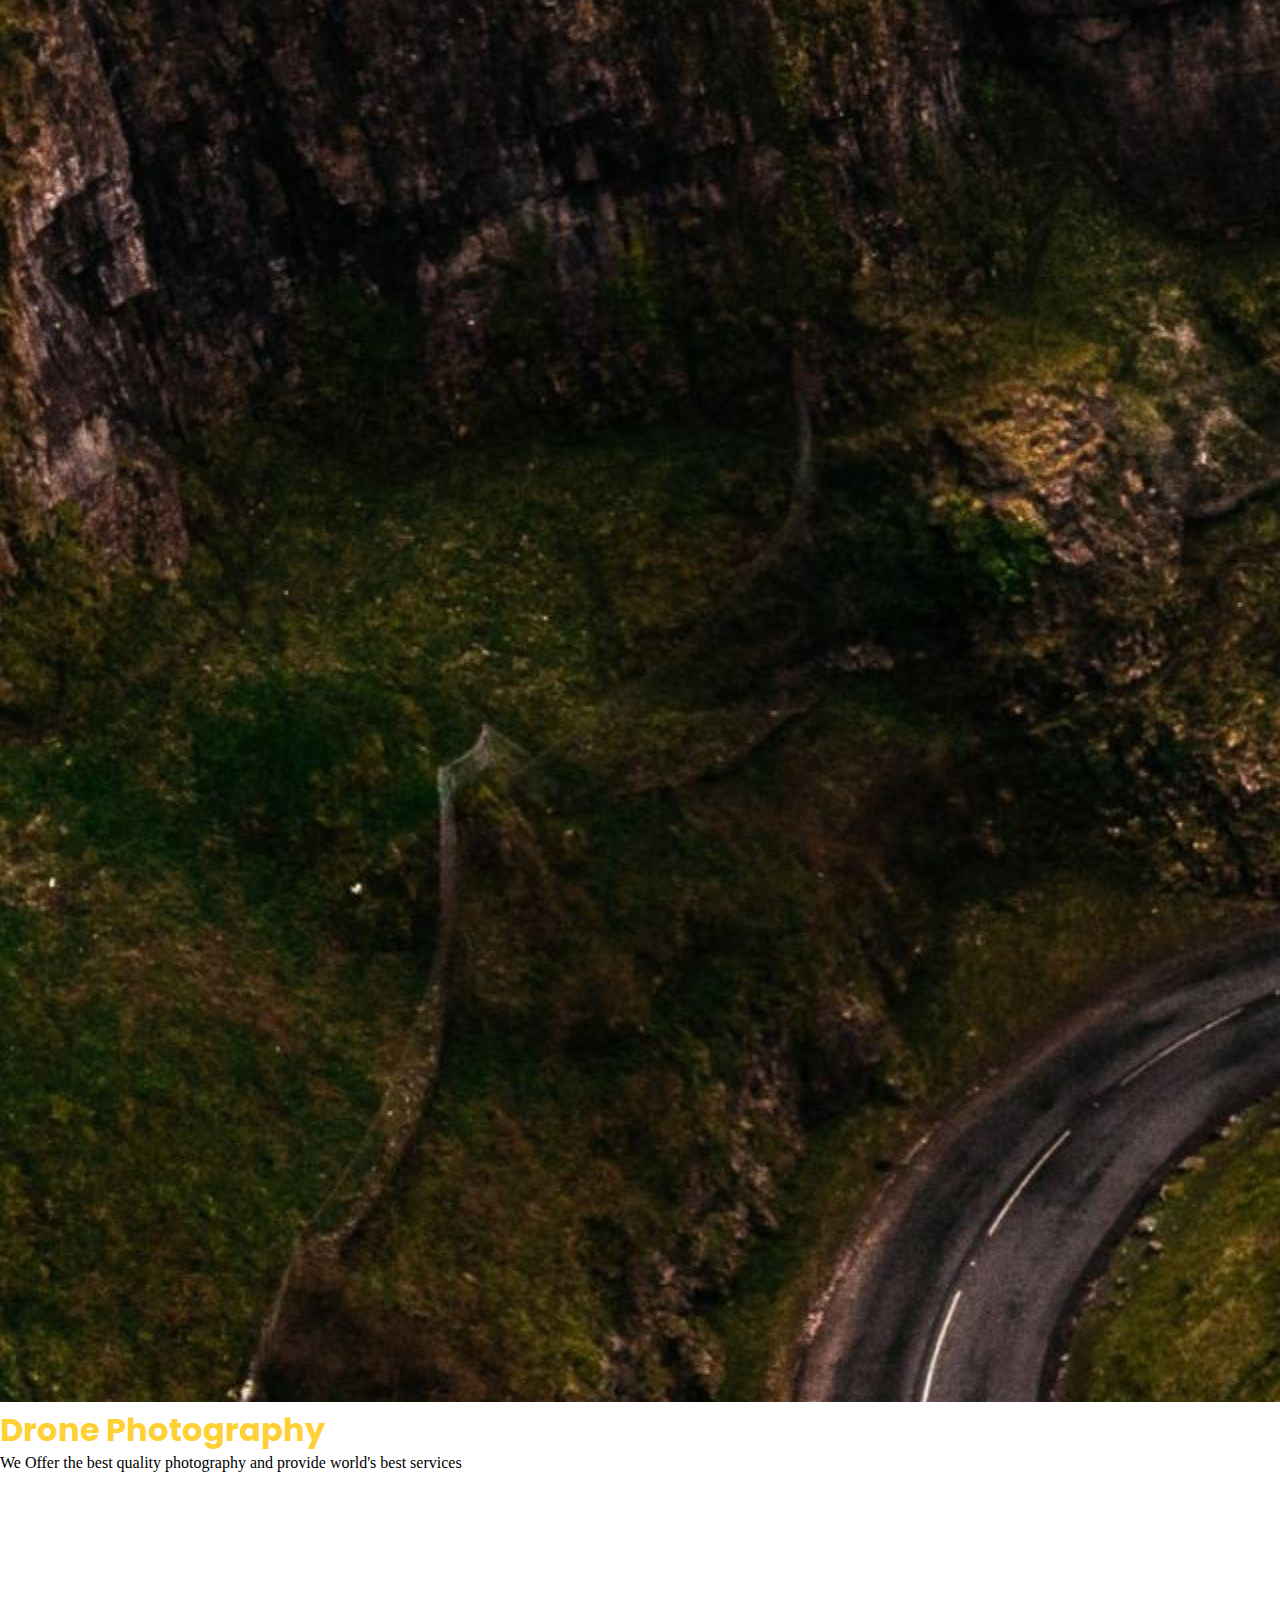
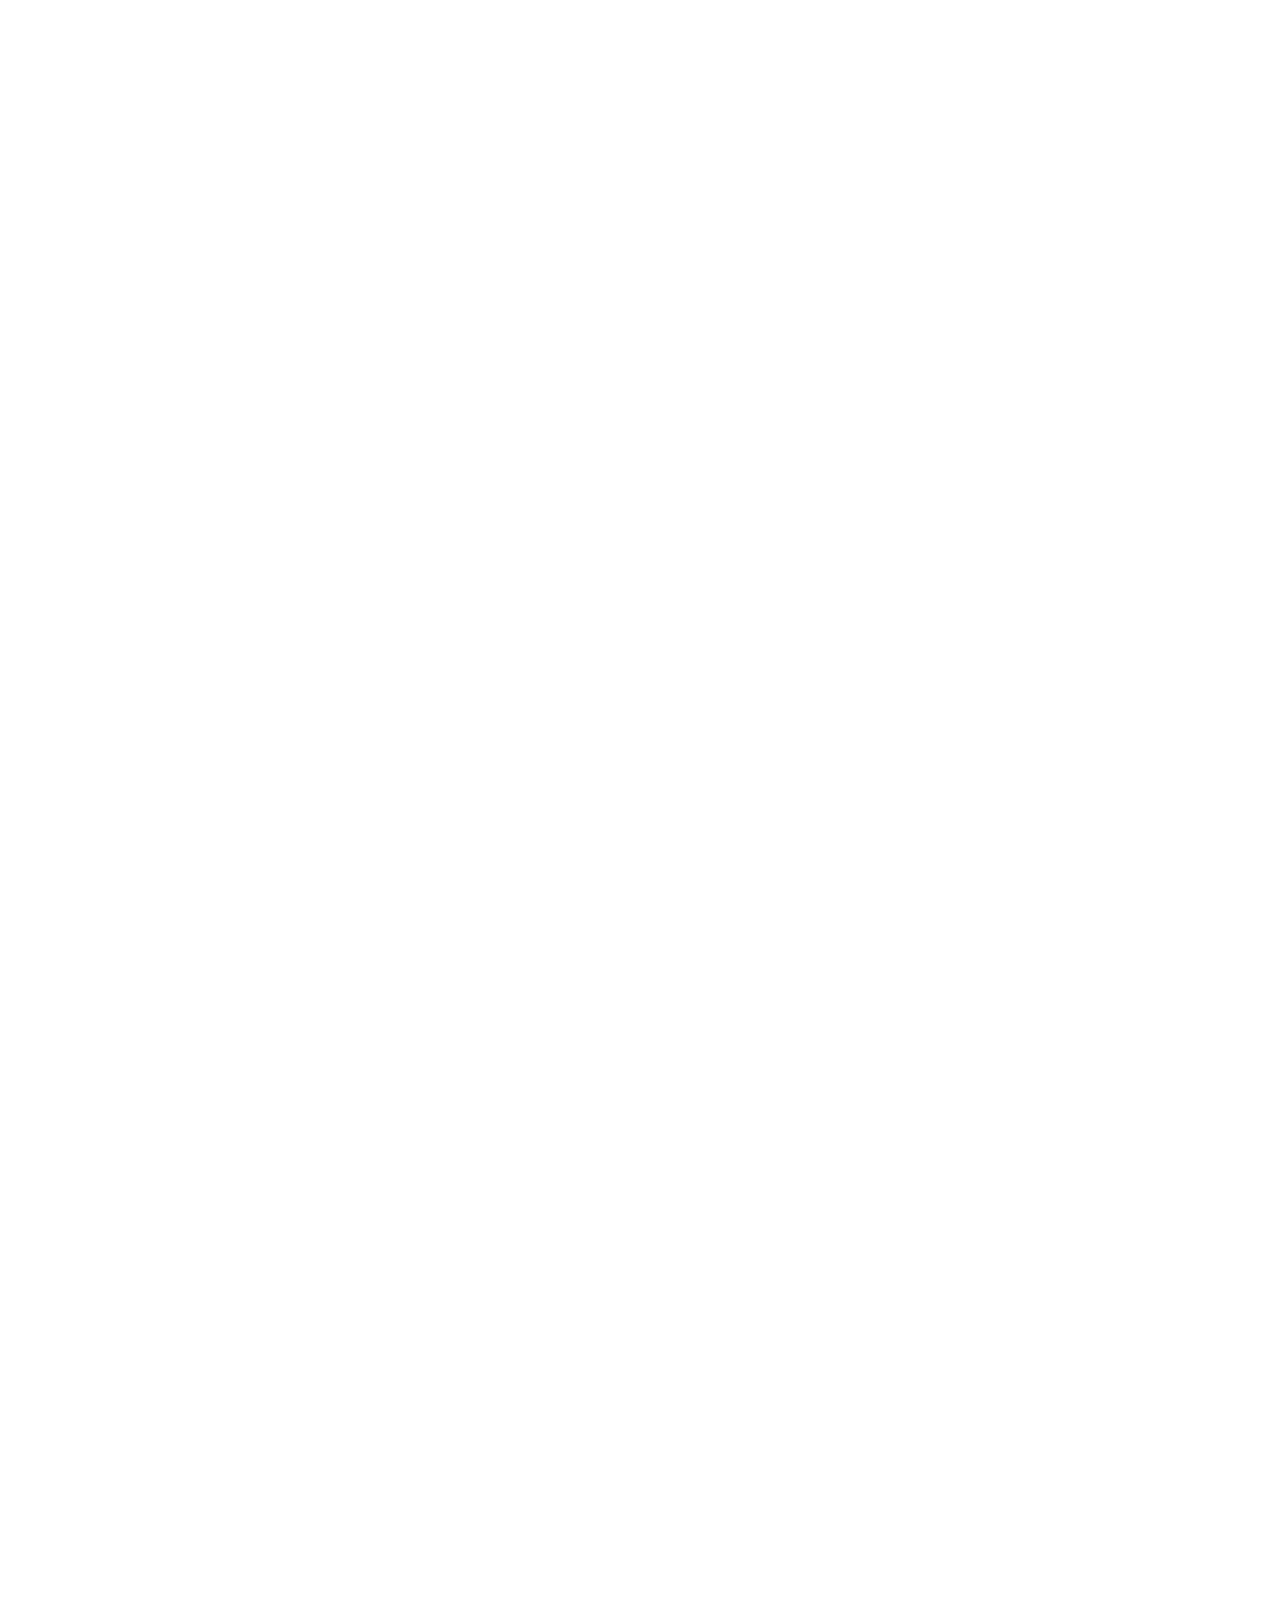
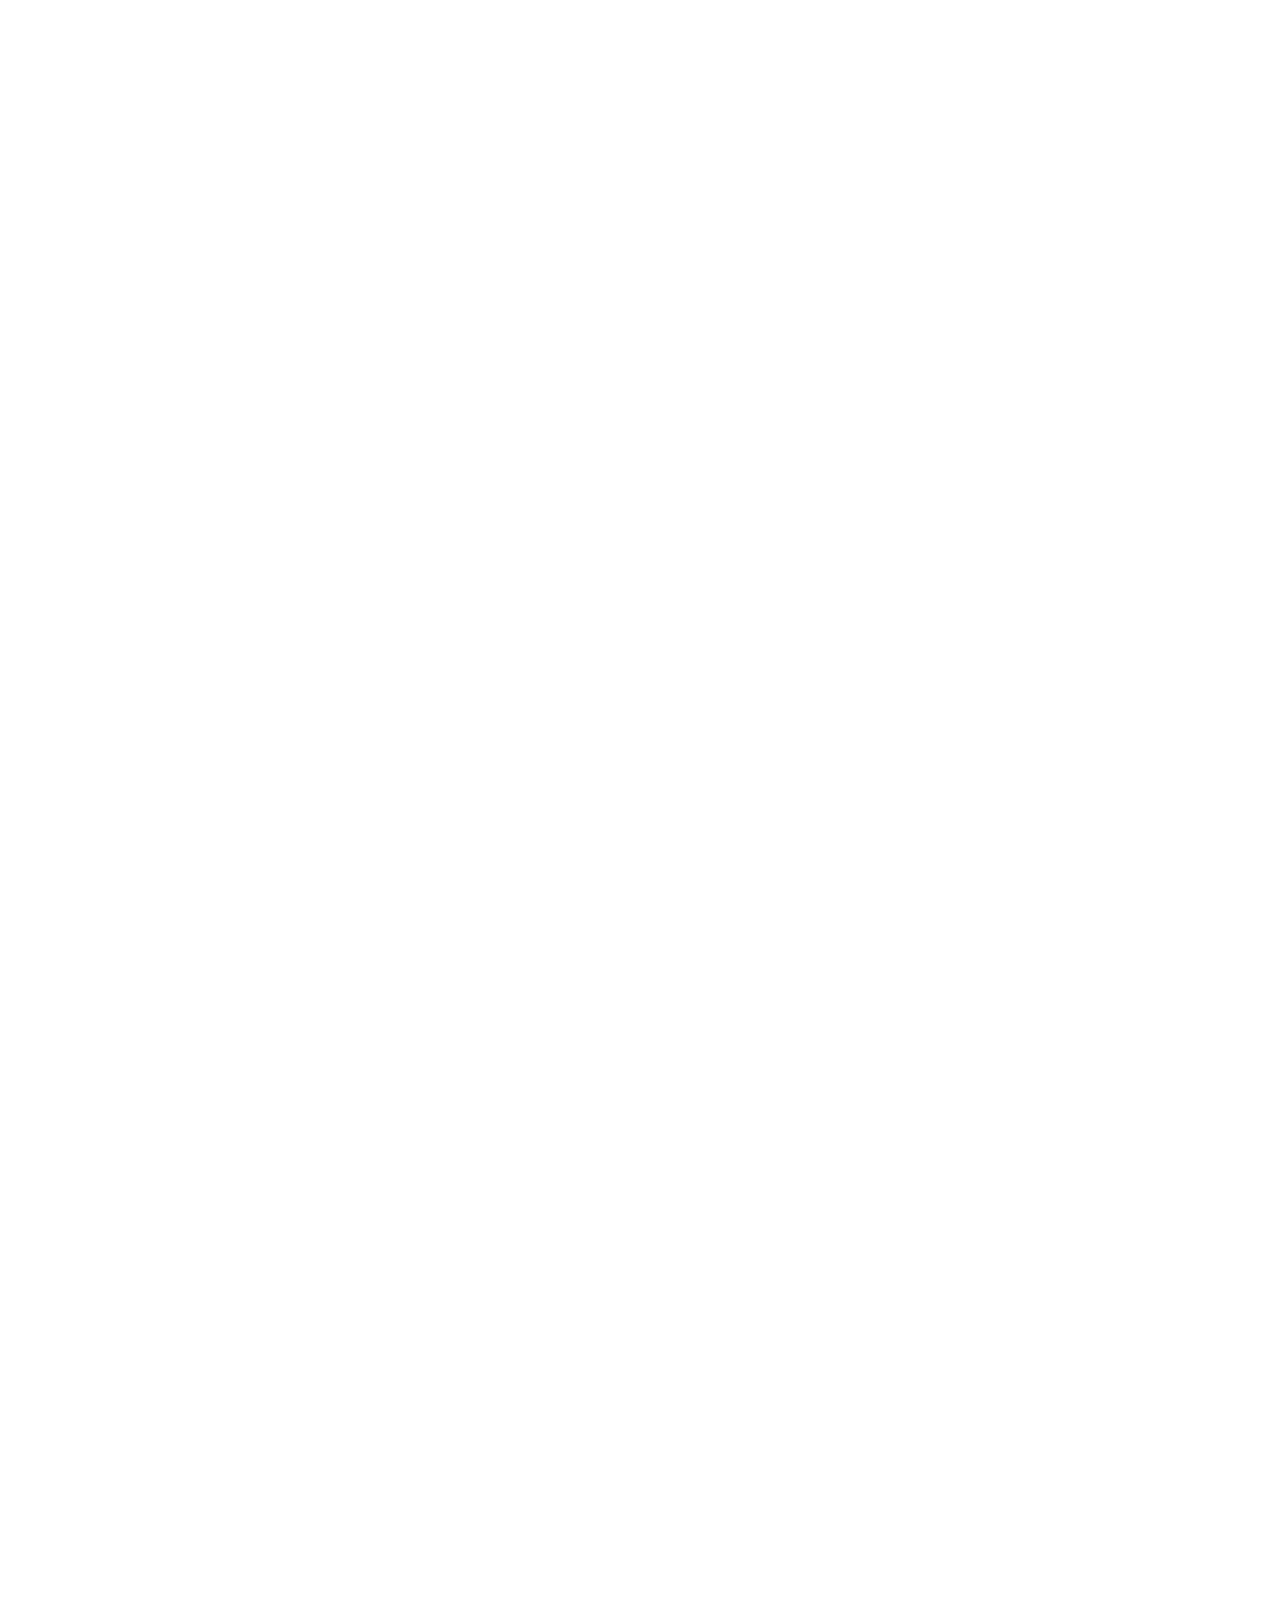
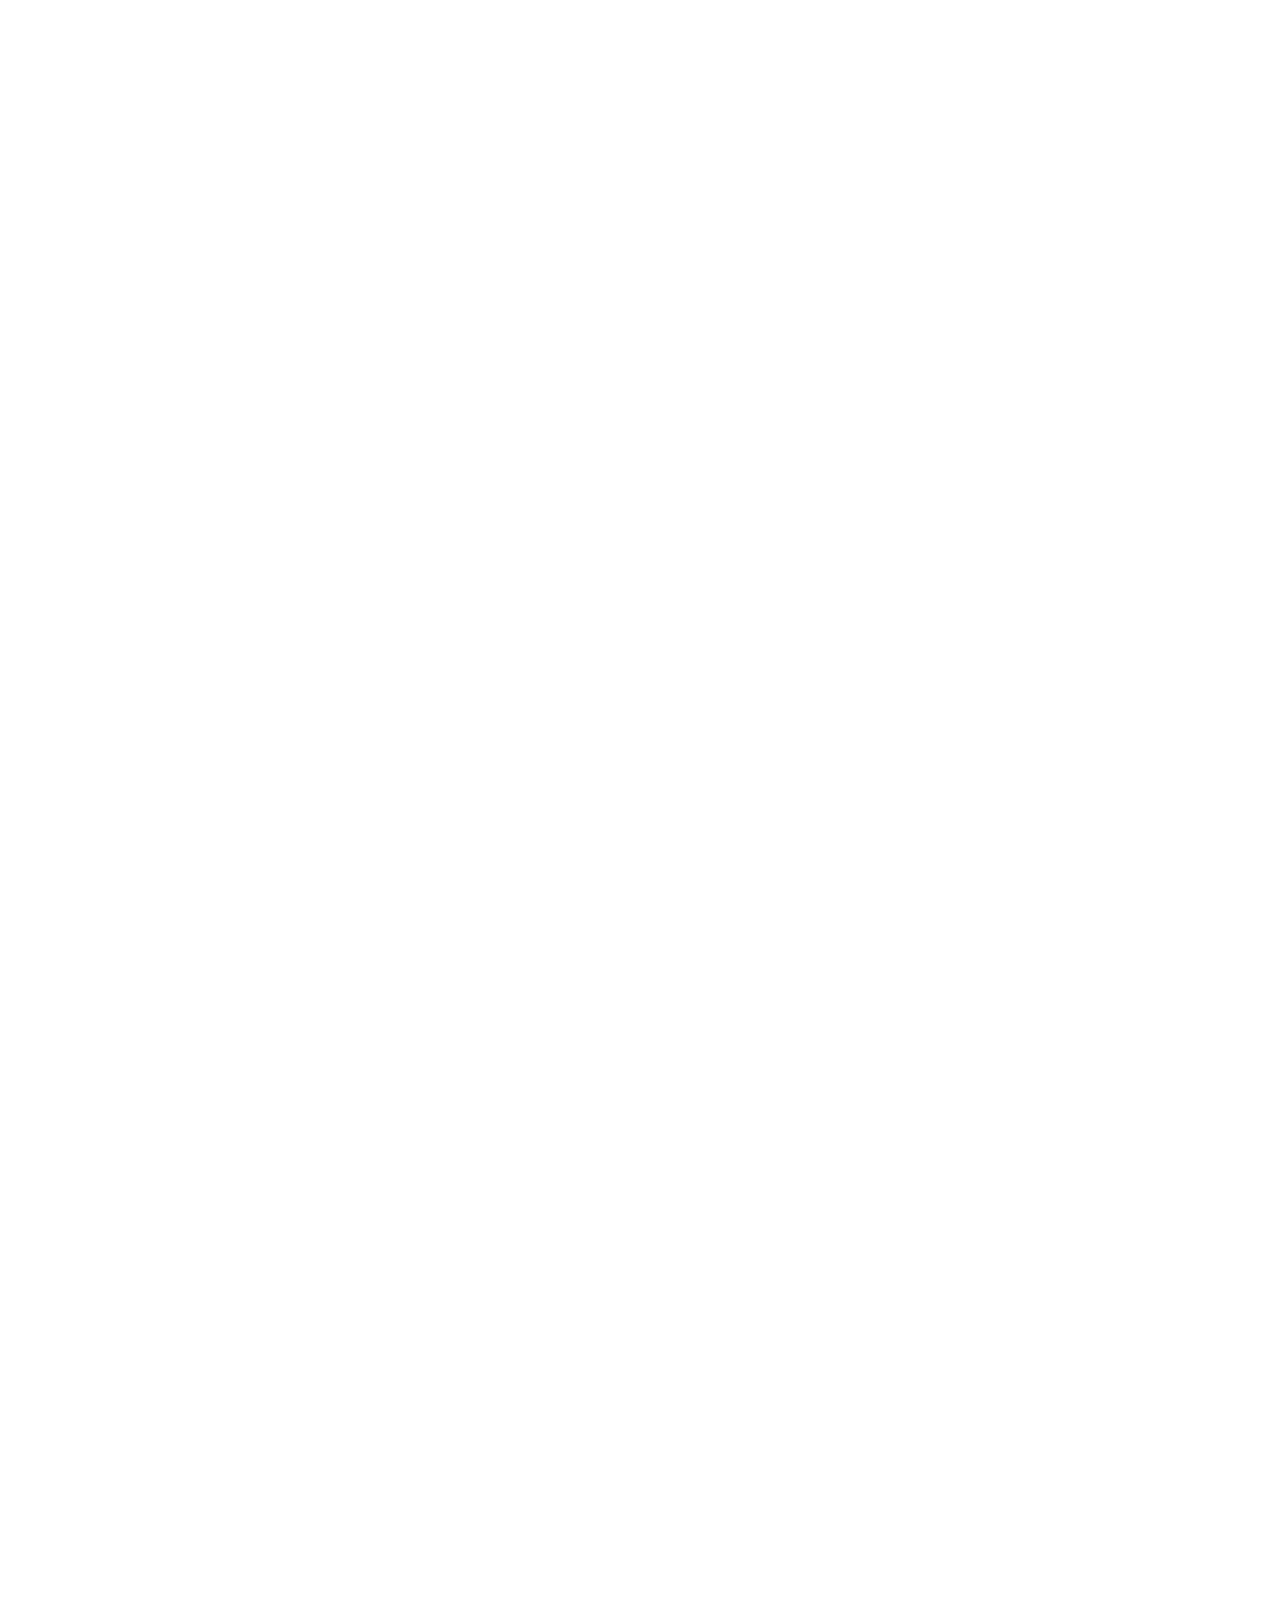
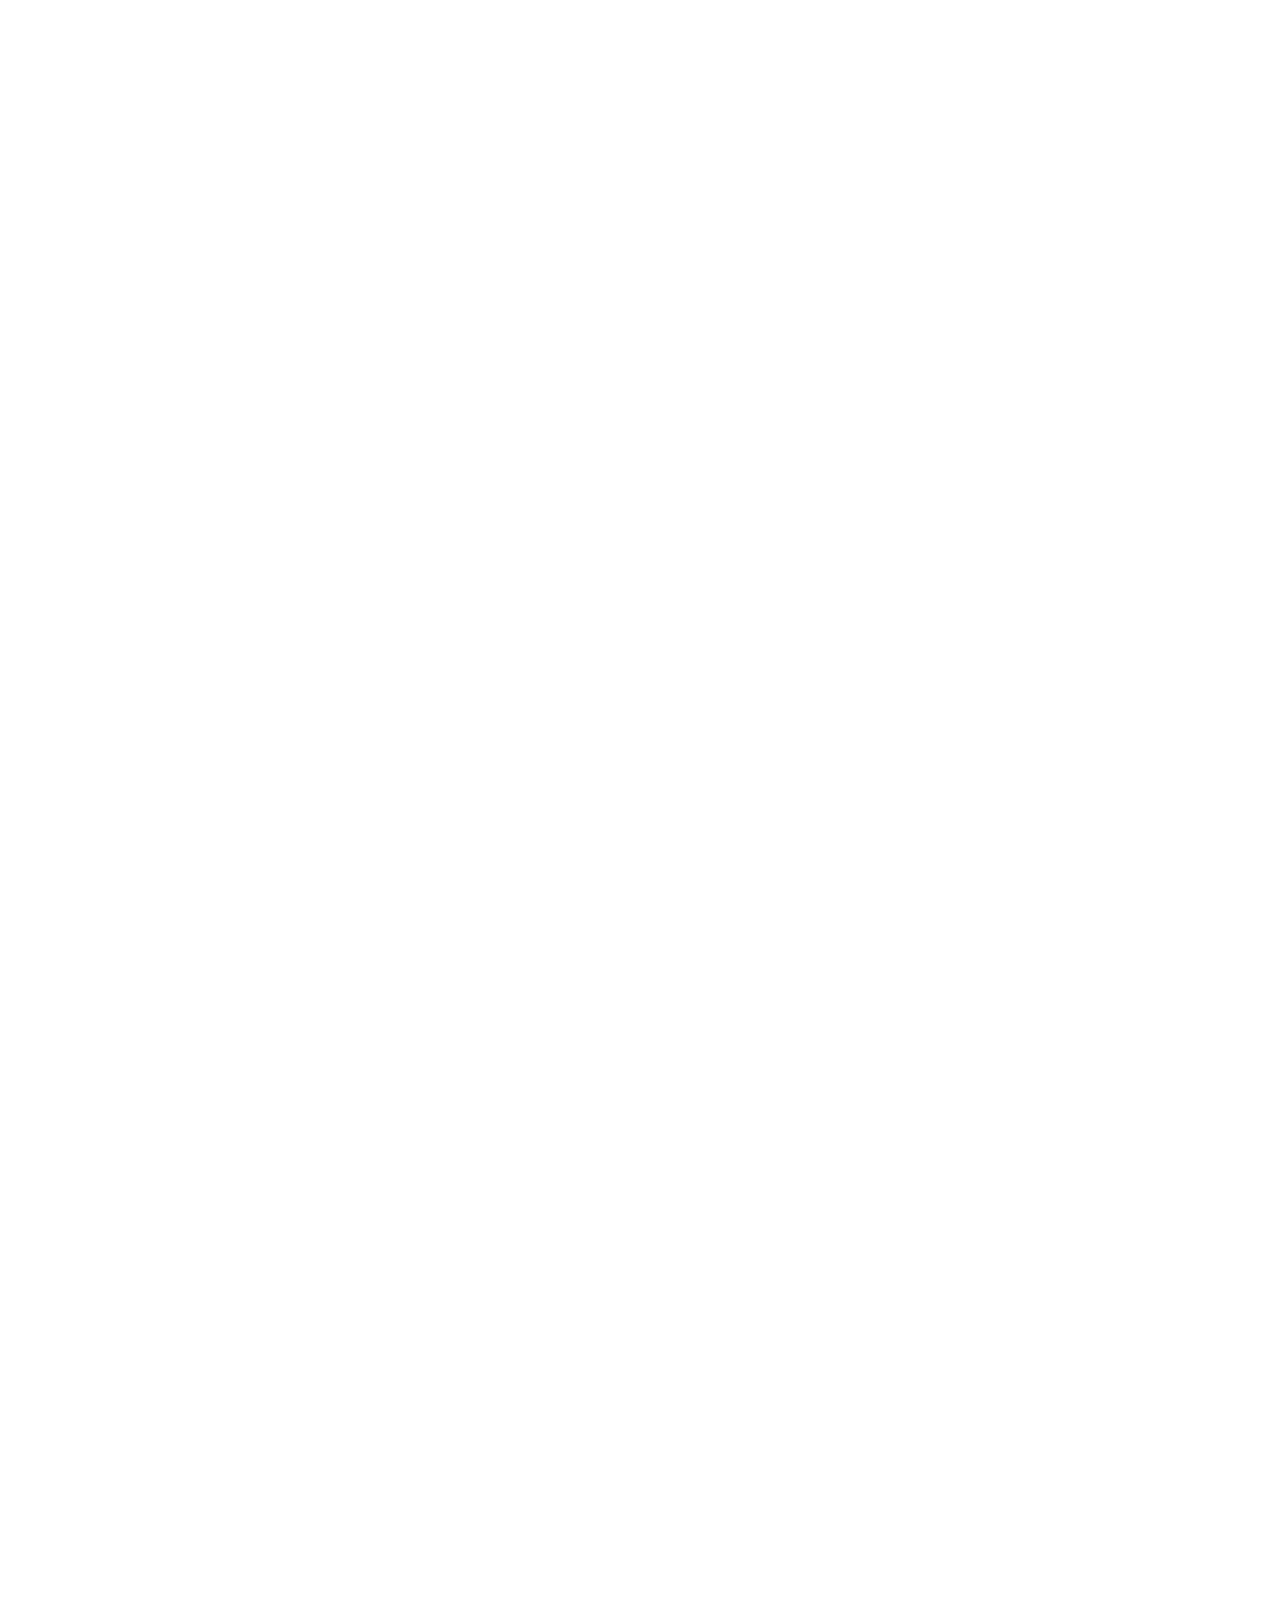
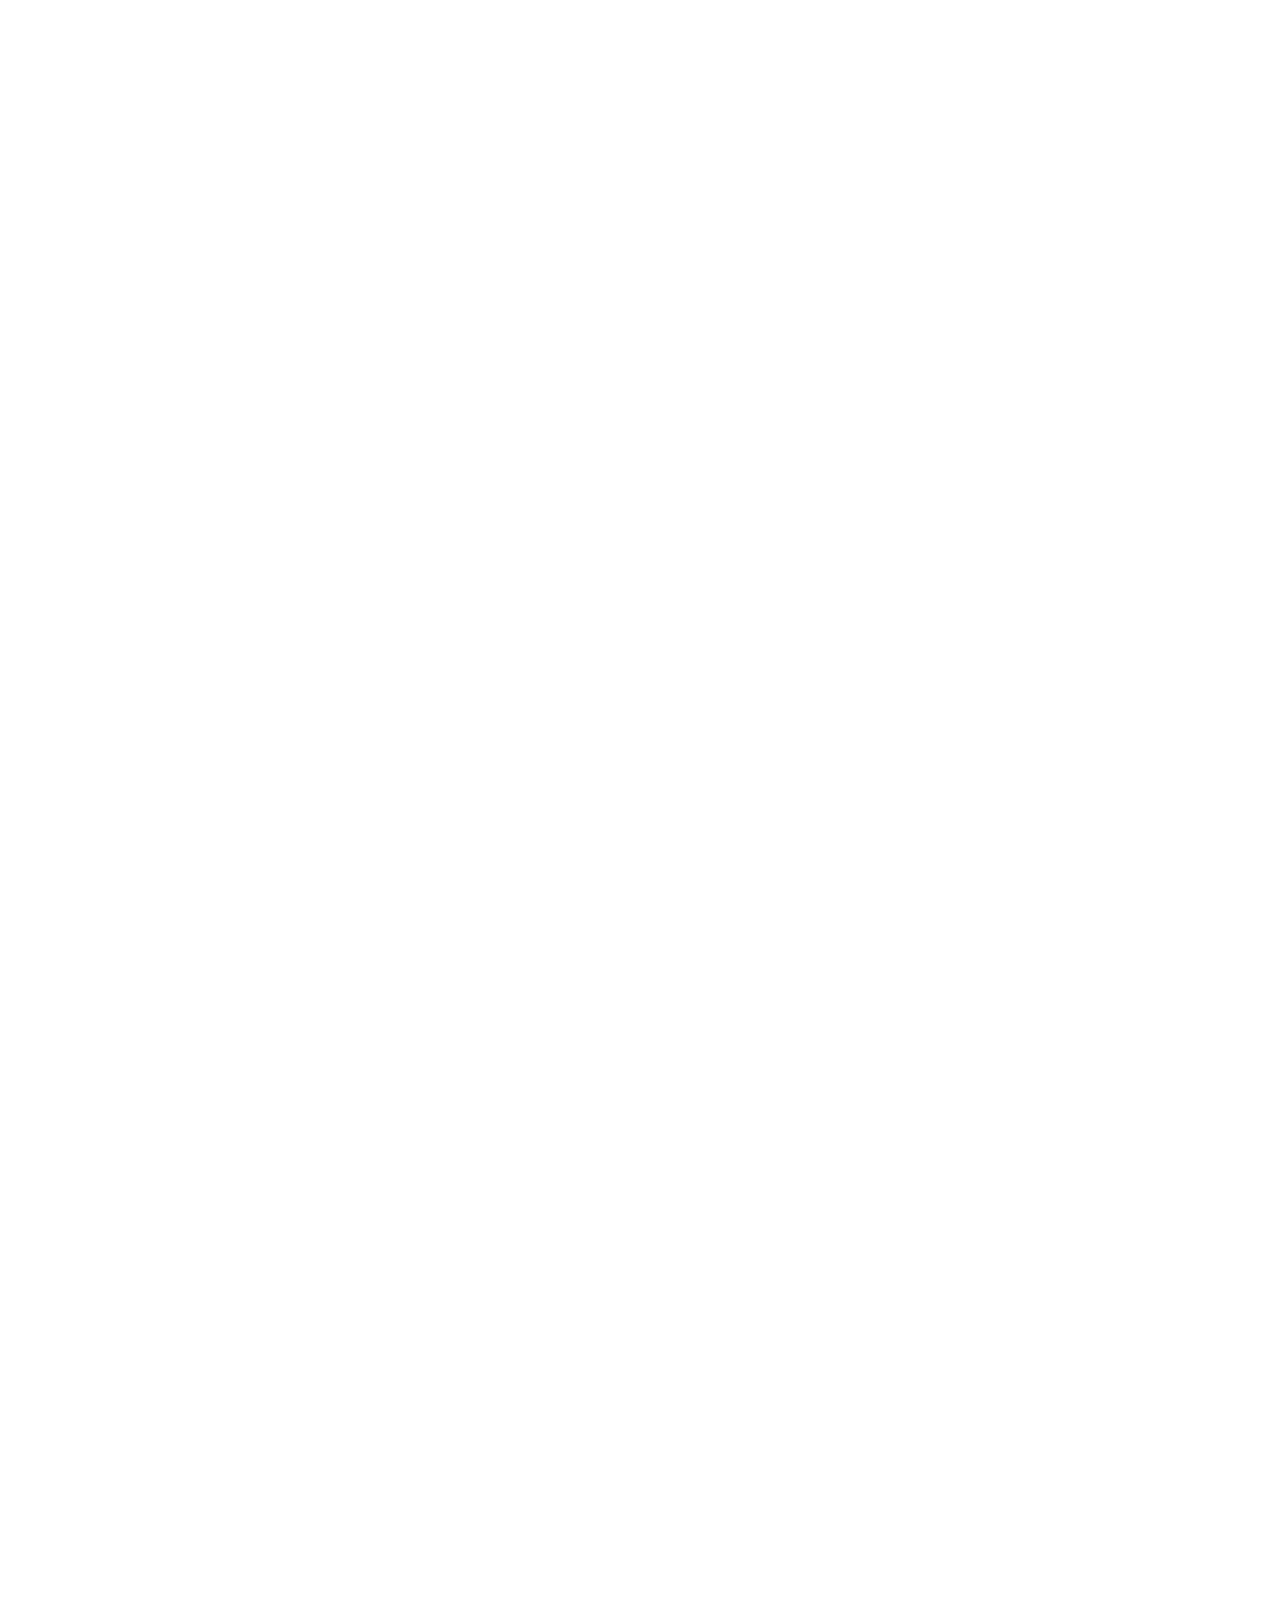
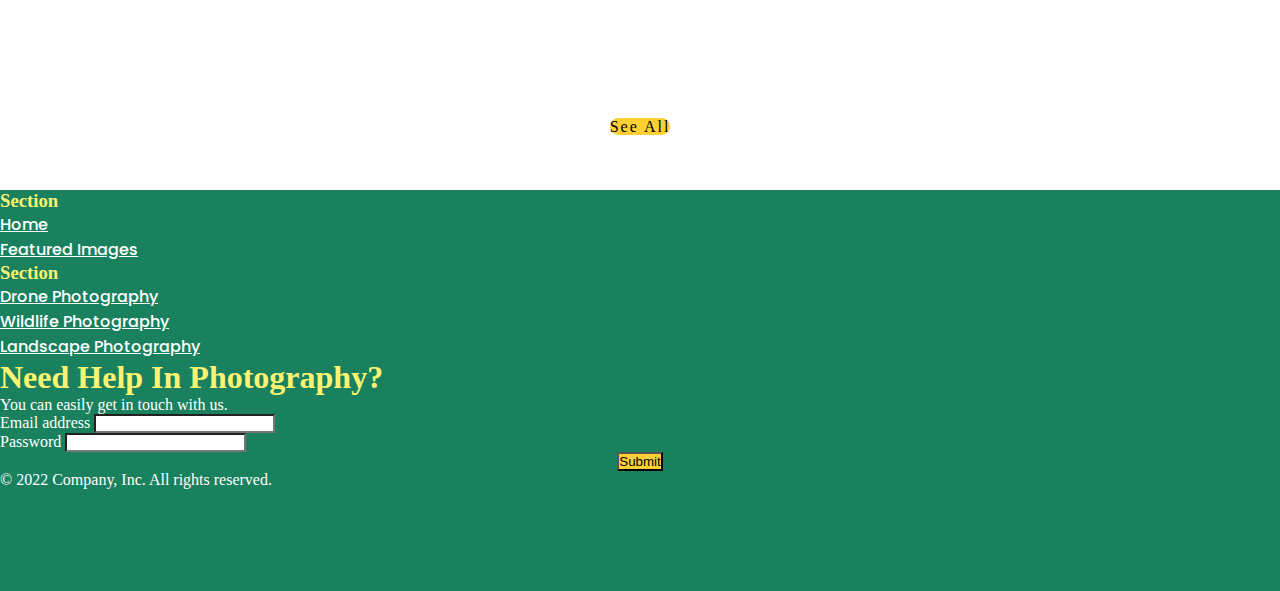
<file: Drone.html>
<!DOCTYPE html>
<html lang="en">
  <head>
    <meta charset="utf-8">
    <meta name="viewport" content="width=device-width, initial-scale=1">
    <title>Prism</title>
    <link href="https://cdn.jsdelivr.net/npm/bootstrap@5.0.2/dist/css/bootstrap.min.css" rel="stylesheet" integrity="sha384-EVSTQN3/azprG1Anm3QDgpJLIm9Nao0Yz1ztcQTwFspd3yD65VohhpuuCOmLASjC" crossorigin="anonymous">
    <link rel="stylesheet" href="https://cdnjs.cloudflare.com/ajax/libs/font-awesome/6.1.1/css/all.min.css" integrity="sha512-KfkfwYDsLkIlwQp6LFnl8zNdLGxu9YAA1QvwINks4PhcElQSvqcyVLLD9aMhXd13uQjoXtEKNosOWaZqXgel0g==" crossorigin="anonymous" referrerpolicy="no-referrer" />
    <link rel="stylesheet" href="https://unpkg.com/aos@next/dist/aos.css" />
    <link rel="stylesheet" type="text/css" href="style.css">
    <script src="https://code.jquery.com/jquery-3.6.1.js" integrity="sha256-3zlB5s2uwoUzrXK3BT7AX3FyvojsraNFxCc2vC/7pNI=" crossorigin="anonymous"></script>
    <style>

      #myBtn {
        display: none; /* Hidden by default */
        position: fixed; /* Fixed/sticky position */
        bottom: 20px; /* Place the button at the bottom of the page */
        right: 30px; /* Place the button 30px from the right */
        z-index: 99; /* Make sure it does not overlap */
        border: none; /* Remove borders */
        outline: none; /* Remove outline */
        background-color: rgb(219, 36, 76); /* Set a background color */
        color: white; /* Text color */
        cursor: pointer; /* Add a mouse pointer on hover */
        padding: 15px; /* Some padding */
        border-radius: 10px; /* Rounded corners */
        font-size: 18px; /* Increase font size */
      }
      
      
      </style>
  </head>
  <body>


    <nav class="navbar fixed-top navbar-expand-lg navbar-  bg-transparent"  >     <div class="container-fluid">
        <a class="navbar-brand" href="index.html"><img src="images/nav logo.png" class="logo"><span style="font-family: 'Poppins', sans-serif;font-weight:700 ;color: #ffd034;margin-left: 5px;font-size:30px ;"></span></a>
        <span><button class="navbar-toggler" type="button" data-bs-toggle="collapse" data-bs-target="#navbarSupportedContent" aria-controls="navbarSupportedContent" aria-expanded="false" aria-label="Toggle navigation"><a class="btn btn-" data-bs-toggle="offcanvas" href="#offcanvasExample" role="button" aria-controls="offcanvasExample">
          <i class="fa-solid fa-bars" style="color:#ffd034 ;"></i>
        </a>
        <button class="btn btn-" type="button" data-bs-toggle="offcanvas" data-bs-target="#offcanvasExample" aria-controls="offcanvasExample">
          
        </button>
        
        <div class="offcanvas offcanvas-start" tabindex="-1" id="offcanvasExample" aria-labelledby="offcanvasExampleLabel" style="background-color: #ffffff;">
          <div class="offcanvas-header">
            <h5 class="offcanvas-title" id="offcanvasExampleLabel"><img src="images/nav logo.png" class="logo"></h5>
            <button type="button" class="btn-close text-reset" data-bs-dismiss="offcanvas" aria-label="Close" ></button>
          </div>
          <div class="offcanvas-body">
            <div>
              <ul class="navbar-nav mx-auto mb-2 mb-lg-0">
                <li class="nav-item">
                  <a class="nav-link " aria-current="page" href="index.html" style="color: black;">Home</a>
                </li>
                <li class="nav-item">
                  <a class="nav-link " aria-current="page" href="About Us.html" style="color: black;">About</a>
                </li>
                <li class="nav-item">
                  <a class="nav-link" href="Featuredimages.html" style="color: black;">Featured Images</a>
                </li>
                <li class="nav-item dropdown">
                  <a class="nav-link dropdown-toggle" href="#" id="navbarDropdown" role="button" data-bs-toggle="dropdown" aria-expanded="false"  style="color:black ;font-family: 'Poppins', sans-serif;font-weight: 500;">
                    Categories
                  </a>
                  <ul class="dropdown-menu" aria-labelledby="navbarDropdown">
                    <li><a class="dropdown-item" href="Drone.html"  style="color:black ;font-family: 'Poppins', sans-serif;font-weight: 500;">Drone Photography</a></li>
                    <li><a class="dropdown-item" href="Wildlife.html"  style="color:black ;font-family: 'Poppins', sans-serif;font-weight: 500;">Wildlife Photography</a></li>
                    
                    <li><a class="dropdown-item" href="landscape.html"  style="color:black ;font-family: 'Poppins', sans-serif;font-weight: 500;">Landscape Photography</a></li>
                  </ul>
                </li>
                <li class="nav-item">
                  <a class="nav-link " aria-current="page" href="Contact.html" style="color: black;">Contact</a>
                </li>
              </ul>
            </div>
    
          </div>
        </div>
        </span>
        </button>
        <div class="collapse navbar-collapse" id="navbarSupportedContent" style="display: none;">
    
          <ul class="navbar-nav mx-auto mb-2 mb-lg-0">
            <li class="nav-item">
              <a class="nav-link " aria-current="page" href="index.html" >Home</a>
            </li>
            <li class="nav-item">
              <a class="nav-link " aria-current="page" href="About Us.html" >About</a>
            </li>
            <li class="nav-item">
              <a class="nav-link" href="Featuredimages.html"  >Featured Images</a>
            </li>
            <li class="nav-item dropdown">
              <a class="nav-link dropdown-toggle" href="#" id="navbarDropdown" role="button" data-bs-toggle="dropdown" aria-expanded="false"  style="color:rgb(255, 255, 255) ;font-family: 'Poppins', sans-serif;font-weight: 500;">
                Categories
              </a>
              <ul class="dropdown-menu" aria-labelledby="navbarDropdown">
                <li><a class="dropdown-item" href="Drone.html"  style="color:black;font-family: 'Poppins', sans-serif;font-weight: 500;">Drone Photography</a></li>
                <li><a class="dropdown-item" href="Wildlife.html"  style="color:black ;font-family: 'Poppins', sans-serif;font-weight: 500;">Wildlife Photography</a></li>
                
                <li><a class="dropdown-item" href="landscape.html"  style="color:black ;font-family: 'Poppins', sans-serif;font-weight: 500;">Landscape Photography</a></li>
              </ul>
            </li>
            <li class="nav-item">
              <a class="nav-link " aria-current="page" href="Contact.html" >Contact</a>
            </li>
          </ul>
       
        </div>
      </div>
    </nav>
    <button onclick="topFunction()" id="myBtn" title="Go to top"><i class="fa-solid fa-arrow-up"></i></button>

<div id="carouselExampleCaptions" class="carousel slide" data-bs-ride="carousel">
       
  <div class="carousel-inner">
    <div class="carousel-item active">
      <img src="images/dronebg.jpg" class="d-block w-100" alt="..." >
      <div class="carousel-caption   d-md-block" style="margin-bottom:40px ;">
       <h1 class="display-4 text-center" style="font-weight:700 ;font-family: 'Poppins', sans-serif;color: #ffd034;" >Drone Photography</h1>
       <p >We Offer the best quality photography and provide world's best services</p>
      </div>
    </div>
  
  
  </div>

 
</div>
  <br><br><br> <br><br> 
<section>
  <div class="container"><h1 class="display-4 text-center" style="font-family: 'Merienda', cursive;color: dodgerblue;" data-aos="fade-up" >Collection</h1>
    <div class="row">
      <div class="col-lg-6 col-sm-12 col-md-6">
        <div id="carouselExampleSlidesOnly" class="carousel slide" data-bs-ride="carousel">
          <div class="carousel-inner">
            <div class="carousel-item active">
            <img src="images/d1.jpg" class="d-block w-100" alt="..."  data-aos="fade-up">
            </div>
           
         
          </div>
        </div>
          </div>
          <div class="col-lg-6 col-sm-12 col-md-6">
            <div id="carouselExampleSlidesOnly" class="carousel slide" data-bs-ride="carousel">
              <div class="carousel-inner">
                <div class="carousel-item active">
                  <img src="images/d2.jpg" class="d-block w-100" alt="..." data-aos="fade-up">
                </div>
               
             
              </div>
            </div>
              </div>
        </div>
      </div>
   <br>
      <div class="container">
        <div class="row">
          <div class="col-lg-6 col-sm-12 col-md-6">
            <div id="carouselExampleSlidesOnly" class="carousel slide" data-bs-ride="carousel">
              <div class="carousel-inner">
                <div class="carousel-item active">
                  <img src="images/d3.jpg" class="d-block w-100" alt="..." data-aos="fade-up">
                </div>
               
             
              </div>
            </div>
              </div>
              <div class="col-lg-6 col-sm-12 col-md-6">
                <div id="carouselExampleSlidesOnly" class="carousel slide" data-bs-ride="carousel">
                  <div class="carousel-inner">
                    <div class="carousel-item active">
                      <img src="images/d4.jpg" class="d-block w-100" alt="..." data-aos="fade-up">
                    </div>
                   
                 
                  </div>
                </div>
                  </div>
            </div>
          </div>
<br>
<div style="display: none;" id="div1">
          <div class="container">
            <div class="row">
              <div class="col-lg-6 col-sm-12 col-md-6">
                <div id="carouselExampleSlidesOnly" class="carousel slide" data-bs-ride="carousel">
                  <div class="carousel-inner">
                    <div class="carousel-item active">
                      <img src="images/d5.jpg" class="d-block w-100" alt="..." data-aos="fade-up">
                    </div>
                   
                 
                  </div>
                </div>
                  </div>
                  <div class="col-lg-6 col-sm-12 col-md-6">
                    <div id="carouselExampleSlidesOnly" class="carousel slide" data-bs-ride="carousel">
                      <div class="carousel-inner">
                        <div class="carousel-item active">
                          <img src="images/d6.jpg" class="d-block w-100" alt="..." data-aos="fade-up">
                        </div>
                       
                     
                      </div>
                    </div>
                      </div>
                </div>
              </div>
<br>
              <div class="container">
                <div class="row">
                  <div class="col-lg-6 col-sm-12 col-md-6">
                    <div id="carouselExampleSlidesOnly" class="carousel slide" data-bs-ride="carousel">
                      <div class="carousel-inner">
                        <div class="carousel-item active">
                          <img src="images/d7.jpg" class="d-block w-100" alt="..." data-aos="fade-up">
                        </div>
                       
                     
                      </div>
                    </div>
                      </div>
                      <div class="col-lg-6 col-sm-12 col-md-6">
                        <div id="carouselExampleSlidesOnly" class="carousel slide" data-bs-ride="carousel">
                          <div class="carousel-inner">
                            <div class="carousel-item active">
                              <img src="images/d8.jpg" class="d-block w-100" alt="..." data-aos="fade-up">
                            </div>
                           
                         
                          </div>
                        </div>
                          </div>
                    </div>
                  </div>
<br>
                  <div class="container">
                    <div class="row">
                      <div class="col-lg-6 col-sm-12 col-md-6">
                        <div id="carouselExampleSlidesOnly" class="carousel slide" data-bs-ride="carousel">
                          <div class="carousel-inner">
                            <div class="carousel-item active">
                              <img src="images/d9.jpg" class="d-block w-100" alt="..." data-aos="fade-up">
                            </div>
                           
                         
                          </div>
                        </div>
                          </div>
                          <div class="col-lg-6 col-sm-12 col-md-6">
                            <div id="carouselExampleSlidesOnly" class="carousel slide" data-bs-ride="carousel">
                              <div class="carousel-inner">
                                <div class="carousel-item active">
                                  <img src="images/d10.jpg" class="d-block w-100" alt="..." data-aos="fade-up">
                                </div>
                               
                             
                              </div>
                            </div>
                              </div>
                        </div>
                      </div></div>
</section>
<br>
<section><div style="display: none;" id="div2">
  <div class="container">
    <div class="row">
      <div class="col-lg-6 col-sm-12 col-md-6">
        <div id="carouselExampleSlidesOnly" class="carousel slide" data-bs-ride="carousel">
          <div class="carousel-inner">
            <div class="carousel-item active">
              <img src="images/d11.jpg" class="d-block w-100" alt="..."  data-aos="fade-up">
            </div>
           
         
          </div>
        </div>
          </div>
          <div class="col-lg-6 col-sm-12 col-md-6">
            <div id="carouselExampleSlidesOnly" class="carousel slide" data-bs-ride="carousel">
              <div class="carousel-inner">
                <div class="carousel-item active">
                  <img src="images/d12.jpg" class="d-block w-100" alt="..." data-aos="fade-up">
                </div>
               
             
              </div>
            </div>
              </div>
        </div>
      </div>
   <br>
      <div class="container">
        <div class="row">
          <div class="col-lg-6 col-sm-12 col-md-6">
            <div id="carouselExampleSlidesOnly" class="carousel slide" data-bs-ride="carousel">
              <div class="carousel-inner">
                <div class="carousel-item active">
                  <img src="images/d13.jpg" class="d-block w-100" alt="..." data-aos="fade-up">
                </div>
               
             
              </div>
            </div>
              </div>
              <div class="col-lg-6 col-sm-12 col-md-6">
                <div id="carouselExampleSlidesOnly" class="carousel slide" data-bs-ride="carousel">
                  <div class="carousel-inner">
                    <div class="carousel-item active">
                      <img src="images/d14.jpg" class="d-block w-100" alt="..." data-aos="fade-up">
                    </div>
                   
                 
                  </div>
                </div>
                  </div>
            </div>
          </div>
<br>
          <div class="container">
            <div class="row">
              <div class="col-lg-6 col-sm-12 col-md-6">
                <div id="carouselExampleSlidesOnly" class="carousel slide" data-bs-ride="carousel">
                  <div class="carousel-inner">
                    <div class="carousel-item active">
                      <img src="images/d15.jpg" class="d-block w-100" alt="..." data-aos="fade-up">
                    </div>
                   
                 
                  </div>
                </div>
                  </div>
                  <div class="col-lg-6 col-sm-12 col-md-6">
                    <div id="carouselExampleSlidesOnly" class="carousel slide" data-bs-ride="carousel">
                      <div class="carousel-inner">
                        <div class="carousel-item active">
                          <img src="images/d16.jpg" class="d-block w-100" alt="..." data-aos="fade-up">
                        </div>
                       
                     
                      </div>
                    </div>
                      </div>
                </div>
              </div>
<br>
              <div class="container">
                <div class="row">
                  <div class="col-lg-6 col-sm-12 col-md-6">
                    <div id="carouselExampleSlidesOnly" class="carousel slide" data-bs-ride="carousel">
                      <div class="carousel-inner">
                        <div class="carousel-item active">
                          <img src="images/d17.jpg" class="d-block w-100" alt="..." data-aos="fade-up">
                        </div>
                       
                     
                      </div>
                    </div>
                      </div>
                      <div class="col-lg-6 col-sm-12 col-md-6">
                        <div id="carouselExampleSlidesOnly" class="carousel slide" data-bs-ride="carousel">
                          <div class="carousel-inner">
                            <div class="carousel-item active">
                              <img src="images/d18.jpg" class="d-block w-100" alt="..." data-aos="fade-up">
                            </div>
                           
                         
                          </div>
                        </div>
                          </div>
                    </div>
                  </div>
<br>
                  <div class="container">
                    <div class="row">
                      <div class="col-lg-6 col-sm-12 col-md-6">
                        <div id="carouselExampleSlidesOnly" class="carousel slide" data-bs-ride="carousel">
                          <div class="carousel-inner">
                            <div class="carousel-item active">
                              <img src="images/d19.jpg" class="d-block w-100" alt="..." data-aos="fade-up">
                            </div>
                           
                         
                          </div>
                        </div>
                          </div>
                          <div class="col-lg-6 col-sm-12 col-md-6">
                            <div id="carouselExampleSlidesOnly" class="carousel slide" data-bs-ride="carousel">
                              <div class="carousel-inner">
                                <div class="carousel-item active">
                                  <img src="images/d20.jpg" class="d-block w-100" alt="..." data-aos="fade-up">
                                </div>
                               
                             
                              </div>
                            </div>
                              </div>
                        </div>
                      </div>
                    </div>
</section>
<center><a class="btn btn- btn-lg"  role="button" style="background-color:#ffd034 ;border-radius: 40px;letter-spacing: 2px;" onclick="button1()" id="b1">See All</a></center>
<br><br><br>
<div class="container-fluid" style="background-color: #19815e;">
  <footer class="py-5">
    <div class="row">
      <div class="col-6 col-md-2 mb-3">
        <h3 style="color:#fcf373;">Section</h3>
        <ul class="nav flex-column">
          <li class="nav-item mb-2"><a href="index.html" class="nav-link p-0 " style="color:#ffffff ;">Home</a></li>
          <li class="nav-item mb-2"><a href="" class="nav-link p-0 " style="color:#ffffff ;">Featured Images</a></li>
         
        </ul>
      </div>

      <div class="col-6 col-md-2 mb-3">
        <h3 style="color: #fcf373;">Section</h3>
        <ul class="nav flex-column">
          <li class="nav-item mb-2"><a href="Drone.html" class="nav-link p-0 " style="color:#ffffff ;">Drone Photography</a></li>
          <li class="nav-item mb-2"><a href="Wildlife.html" class="nav-link p-0 " style="color:#ffffff ;">Wildlife Photography</a></li>
          <li class="nav-item mb-2"><a href="landscape.html" class="nav-link p-0 " style="color:#ffffff ;">Landscape Photography</a></li>
         
        </ul>
      </div>

    

      <div class="col-md-5 offset-md-1 mb-3">
        <form>
          <h1 style="color:#fcf373;">Need Help In Photography?</h1>
          <p style="color: white;">You can easily get in touch with us.</p>
        </form>
         
         
            <div class="mb-3">
              <label for="exampleInputEmail1" class="form-label" style="color: white;">Email address</label>
              <input type="email" class="form-control" id="exampleInputEmail1" aria-describedby="emailHelp" style="border-radius: 0%;">
              <div id="emailHelp" class="form-text" style="color: rgb(160, 160, 160);"></div>
            </div>
            <div class="mb-3">
              <label for="exampleInputPassword1" class="form-label"  style="color: white;">Password</label>
              <input type="password" class="form-control" id="exampleInputPassword1"  style="border-radius: 0%;">
            </div>
          
           <center> <button type="submit" class="btn btn-" style="border-radius: 0%;background-color: #ffd034;" onclick="sub()">Submit</button></center>
         
          
        
      </div>
    </div>

    <div class="d-flex flex-column flex-sm-row justify-content-between py-4 my-4 border-top">
      <p style="color: white;">© 2022 Company, Inc. All rights reserved.</p>
      <ul class="list-unstyled d-flex">
        <li class="ms-3"><a class="link-dark" href="https://www.facebook.com/"><i class="fa-brands fa-facebook-f" style="font-size: 30px;color: #ffffff;"></i></a></li>
        <li class="ms-3"><a class="link-dark" href="https://twitter.com/i/flow/login"><i class="fa-brands fa-twitter" style="font-size: 30px;color: #ffffff;"></i></a></li>
        <li class="ms-3"><a class="link-dark" href="https://www.instagram.com/?hl=en"><i class="fa-brands fa-instagram"  style="font-size: 30px;color: #ffffff;"></i></a></li>
      </ul>
    </div>
  </footer>
</div>

<script>


  function sub(){
  
  var a=document.getElementById("exampleInputEmail1");
  var b=document.getElementById("exampleInputPassword1");
  
  if(a.value=="" || b.value==""){
    alert("Enter Valid Email & Password")
  }
  else{alert("Your Request is Submitted")}
  }
  
  
  
  
  
  </script>
  <script>

function button1(){

document.getElementById("div1").style.display="block";
document.getElementById("div2").style.display="block";
document.getElementById("b1").style.display="none";



}







  </script>
  <script>


    //Get the button
    var mybutton = document.getElementById("myBtn");
    
    // When the user scrolls down 20px from the top of the document, show the button
    window.onscroll = function() {scrollFunction()};
    
    function scrollFunction() {
      if (document.body.scrollTop > 20 || document.documentElement.scrollTop > 20) {
        mybutton.style.display = "block";
      } else {
        mybutton.style.display = "none";
      }
    }
    
    // When the user clicks on the button, scroll to the top of the document
    function topFunction() {
      document.body.scrollTop = 0;
      document.documentElement.scrollTop = 0;
    }
    
  </script>
<script type="text/javascript">


  $(document).scroll(function(){
$('.navbar').toggleClass('scrolled',$(this).scrollTop() > $('.navbar').height());



  });


</script>

<script src="https://unpkg.com/aos@next/dist/aos.js"></script>
<script>
  AOS.init();
</script>

    <script src="https://cdn.jsdelivr.net/npm/bootstrap@5.0.2/dist/js/bootstrap.bundle.min.js" integrity="sha384-MrcW6ZMFYlzcLA8Nl+NtUVF0sA7MsXsP1UyJoMp4YLEuNSfAP+JcXn/tWtIaxVXM" crossorigin="anonymous"></script>
  </body>
</html>
</file>
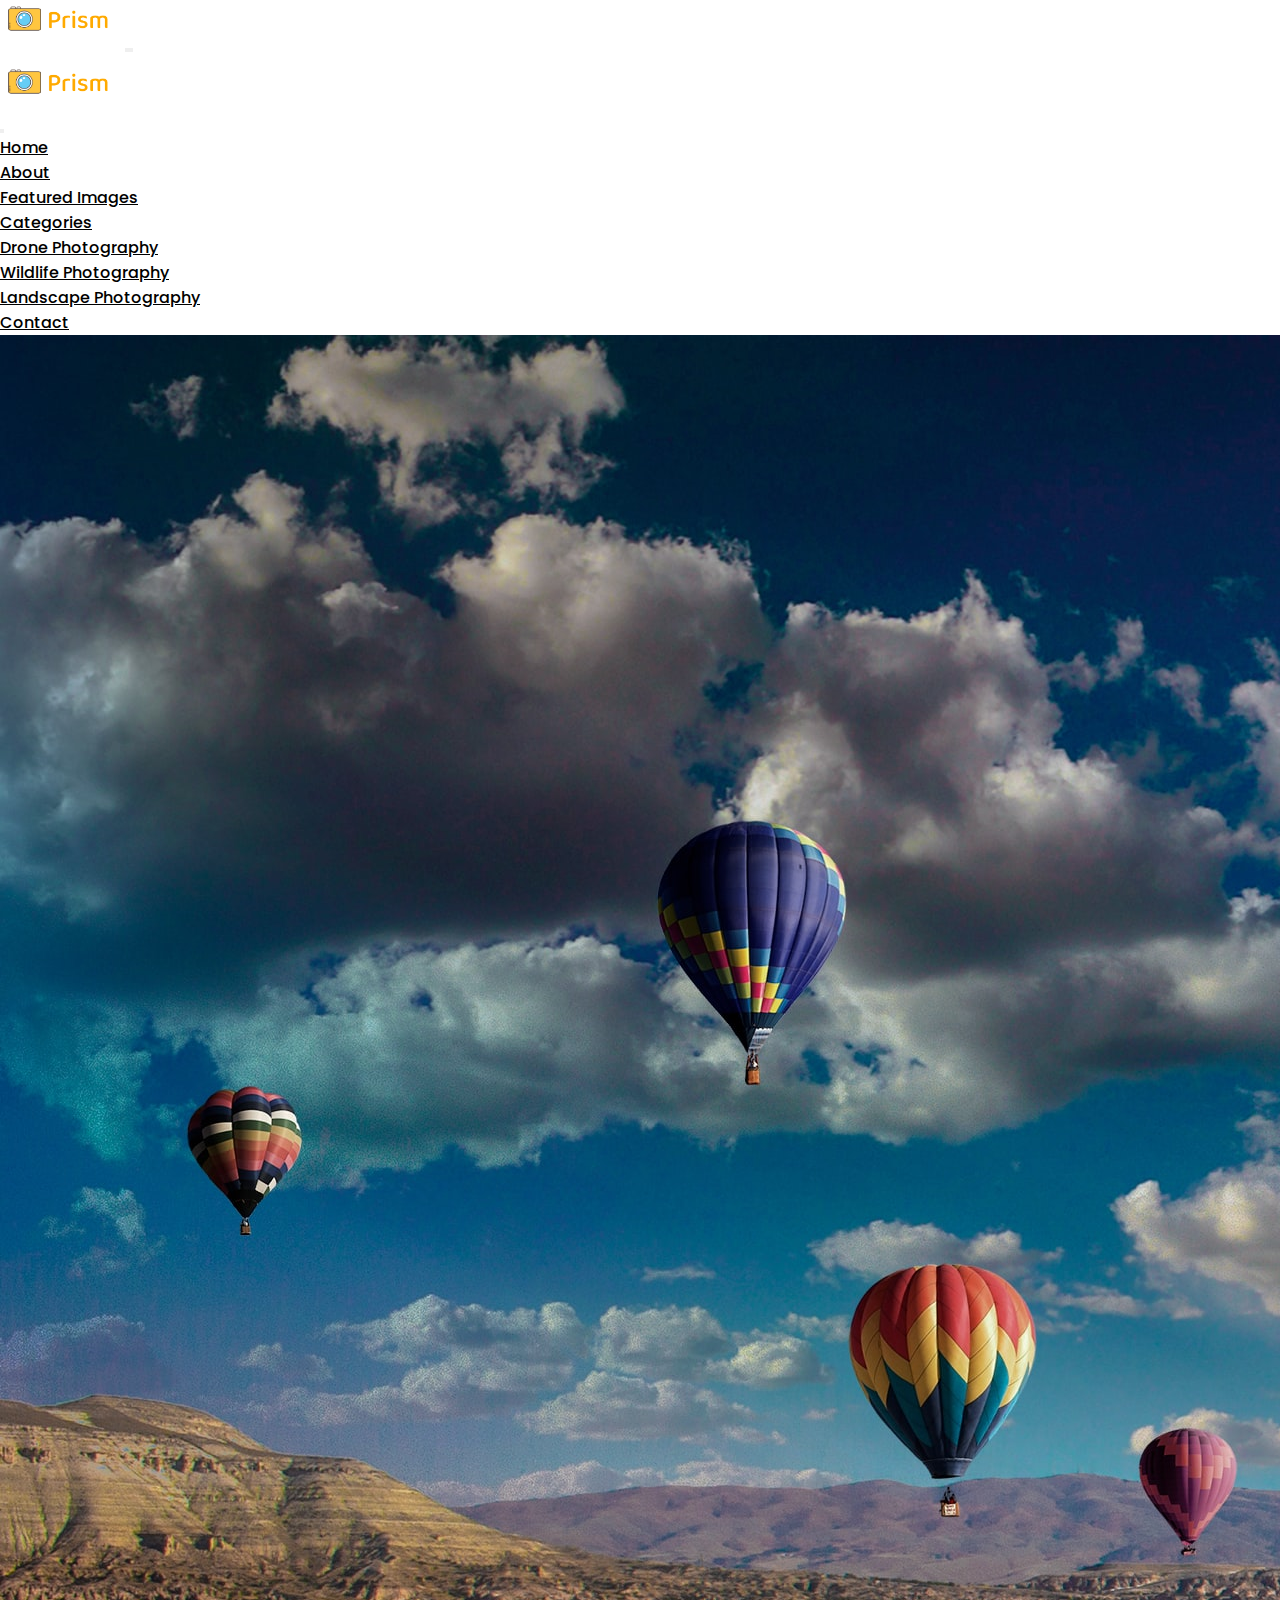
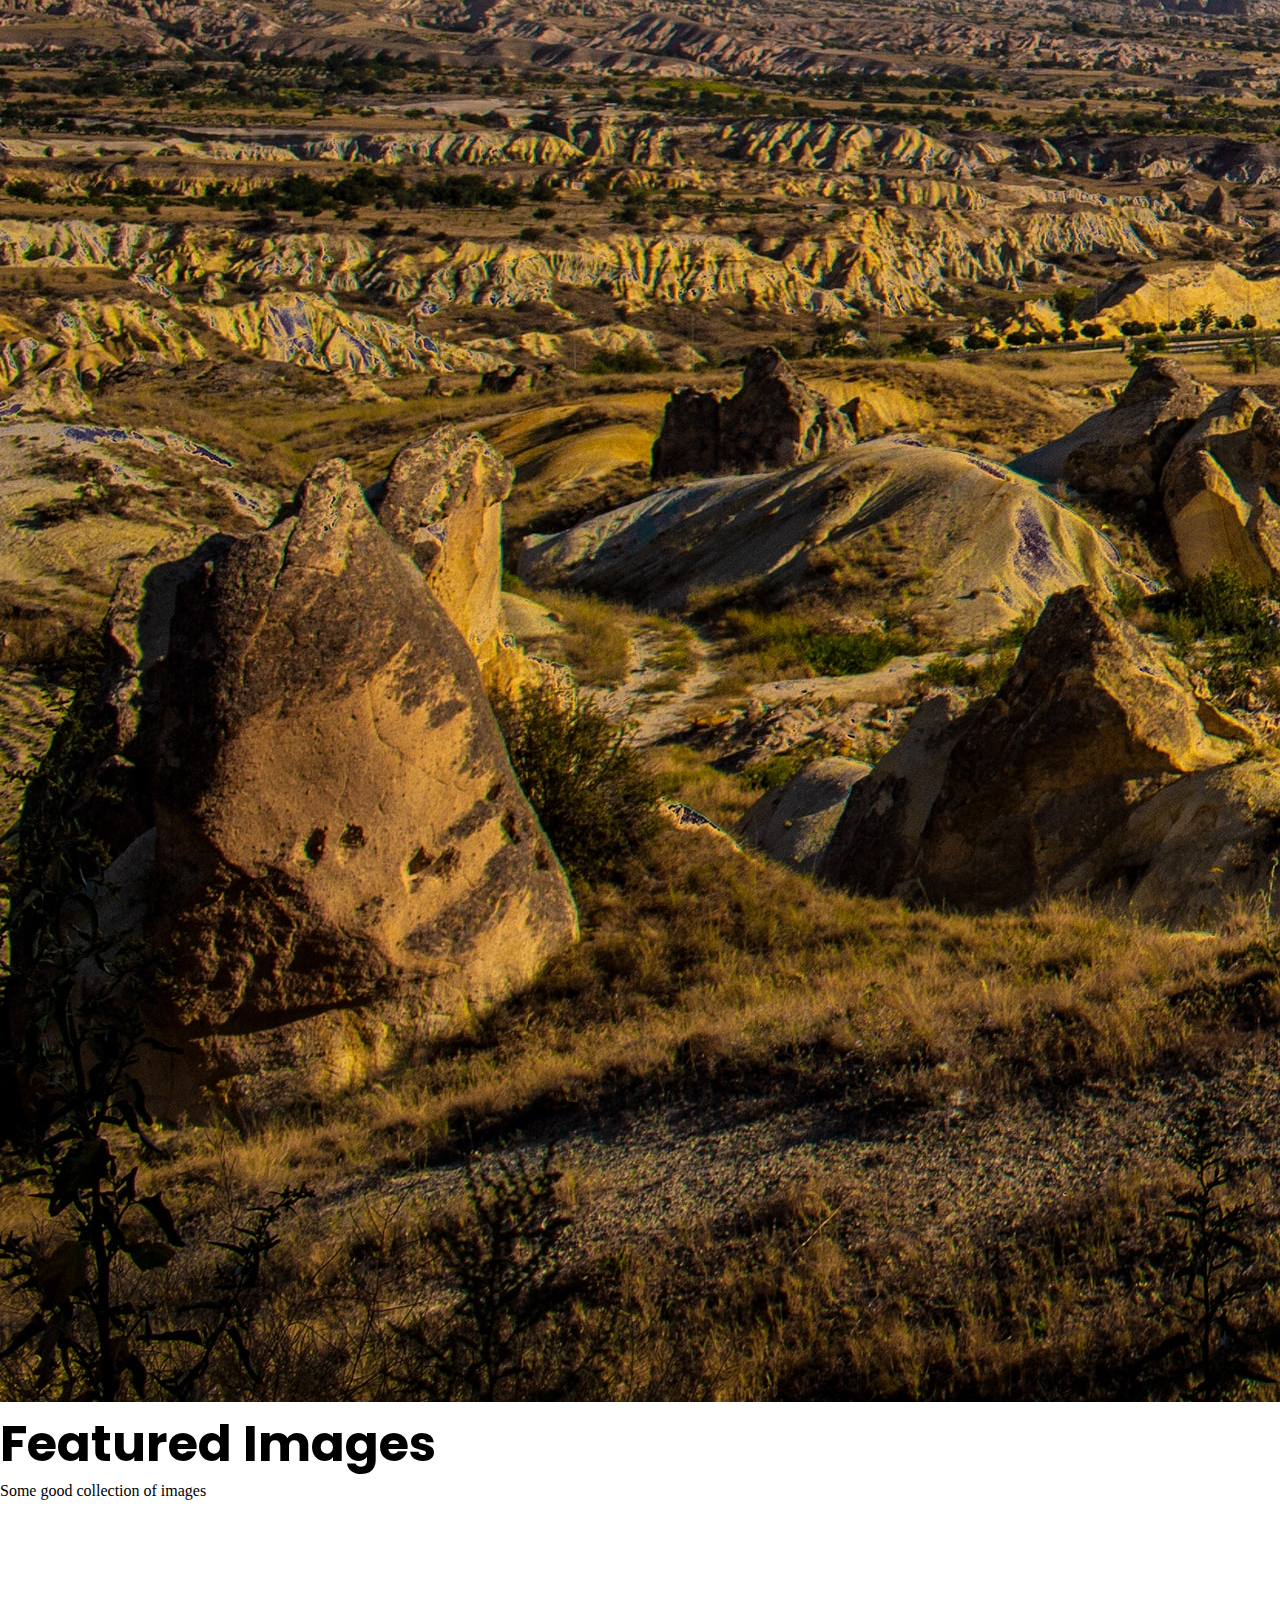
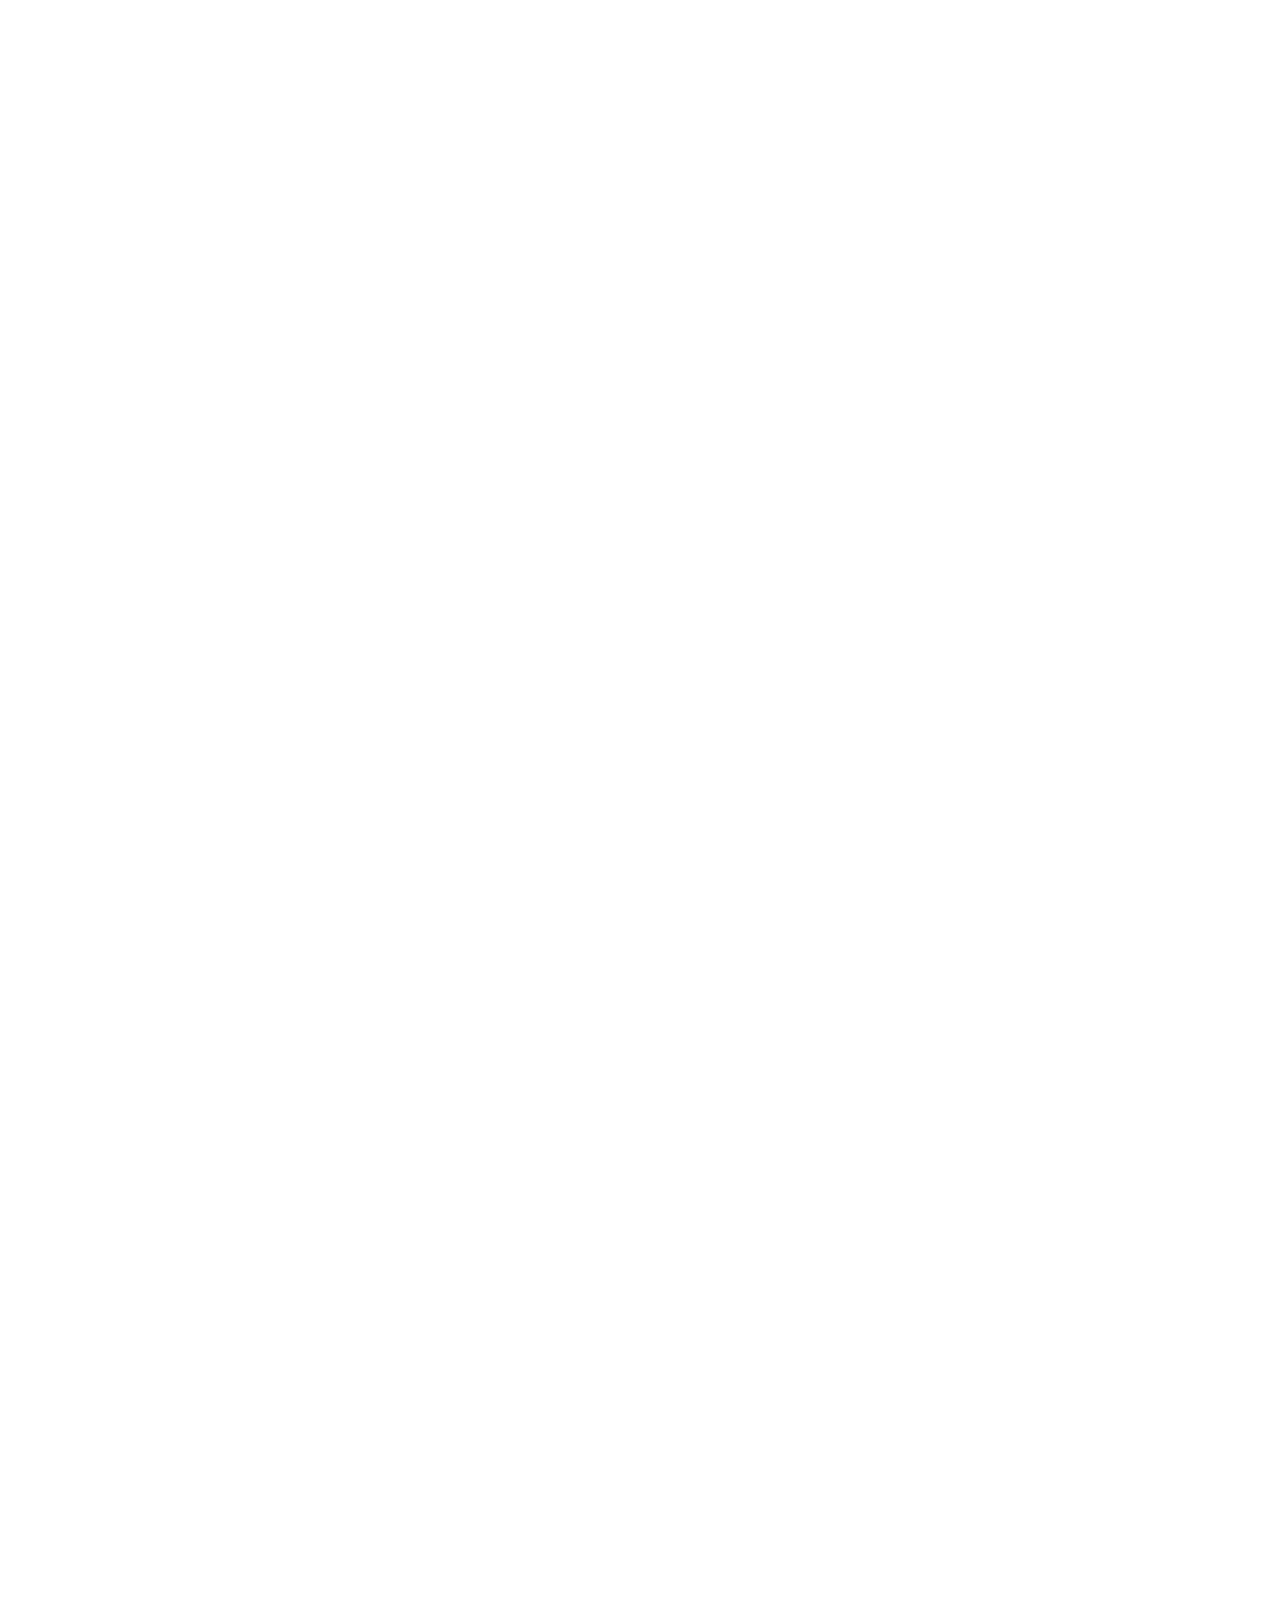
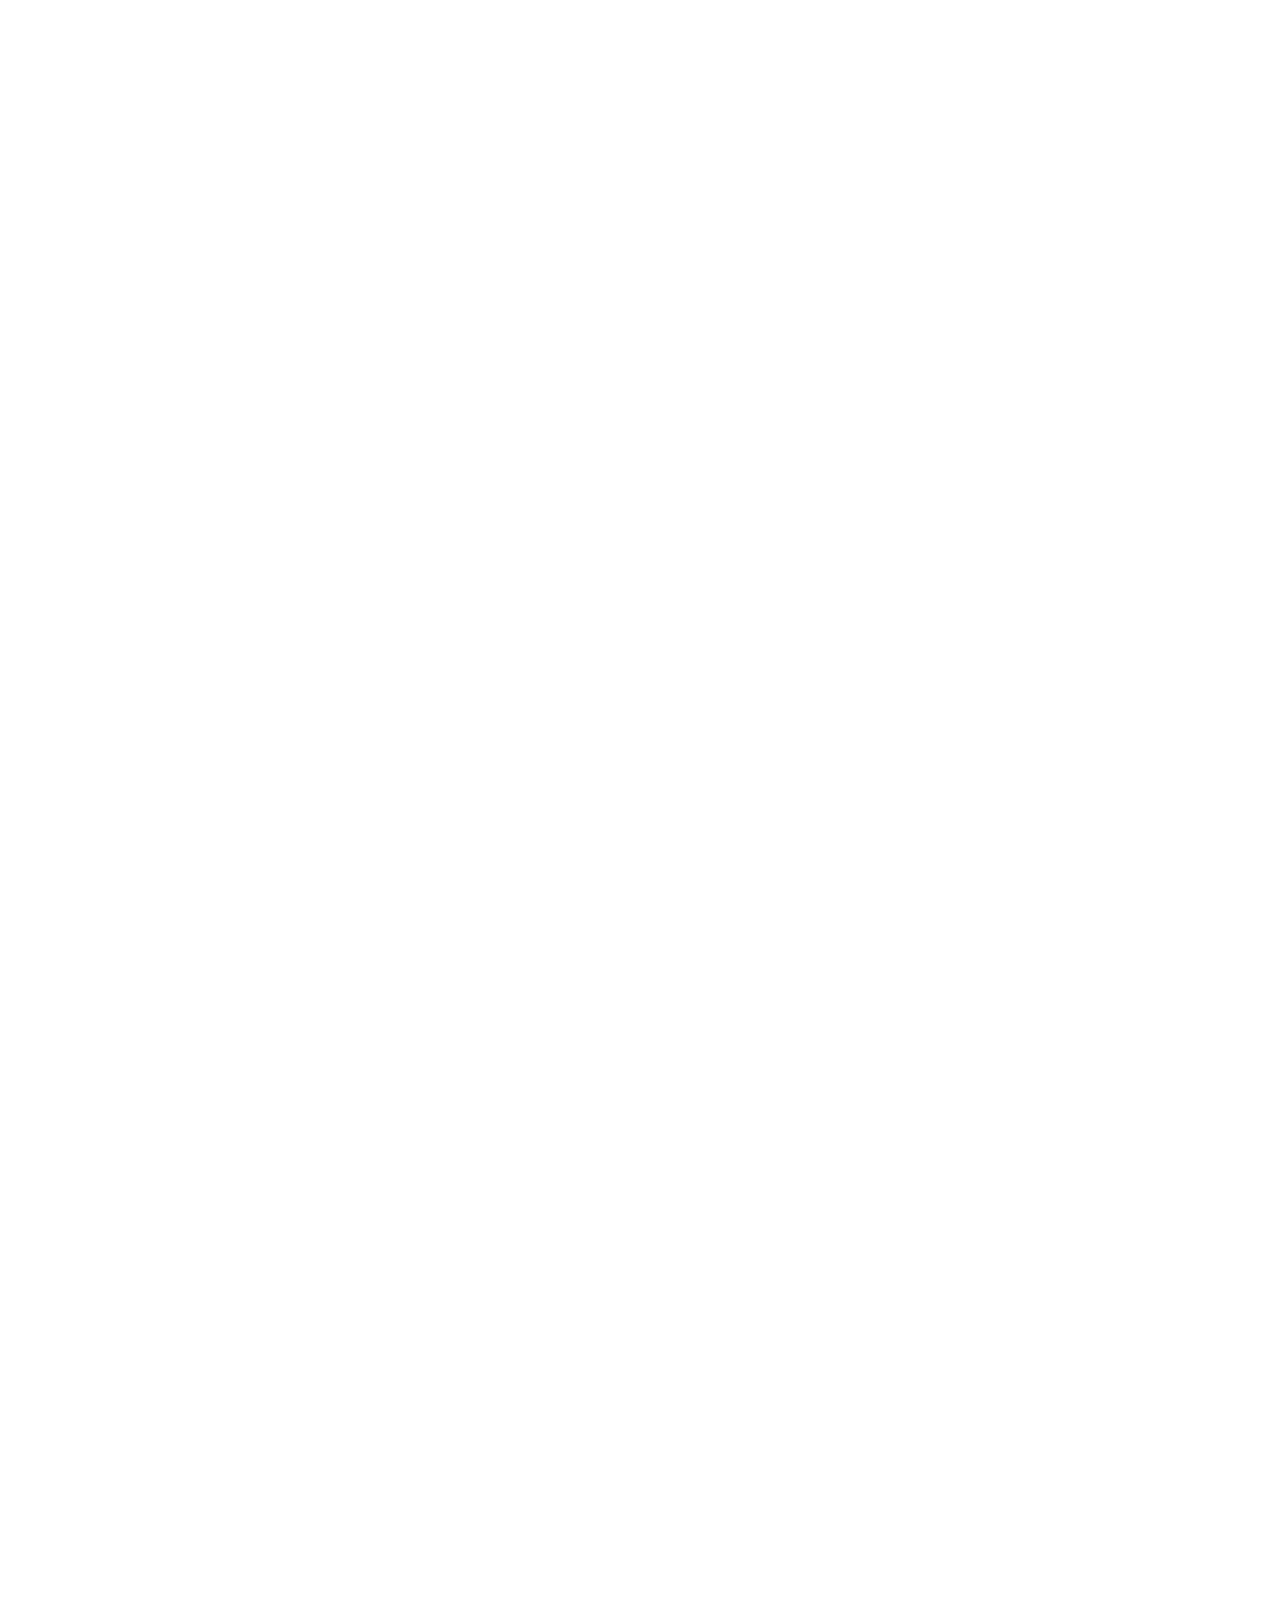
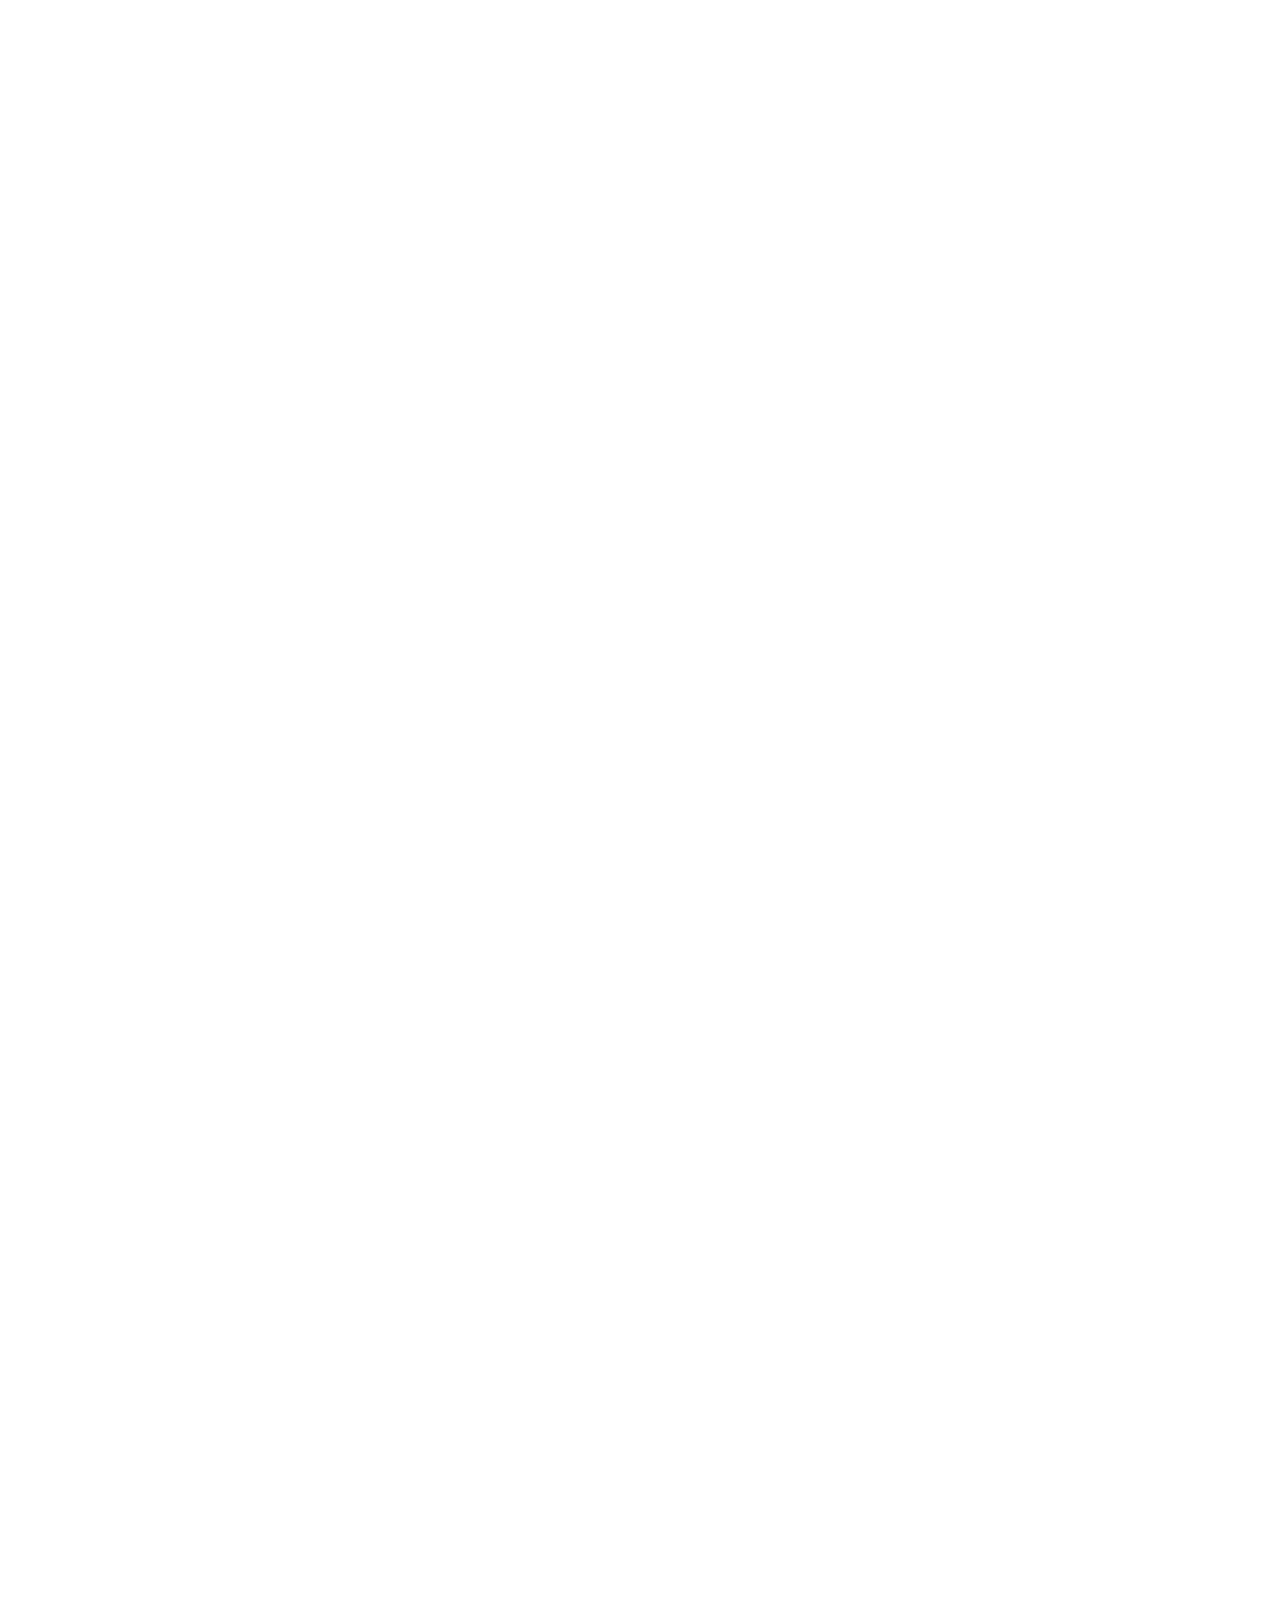
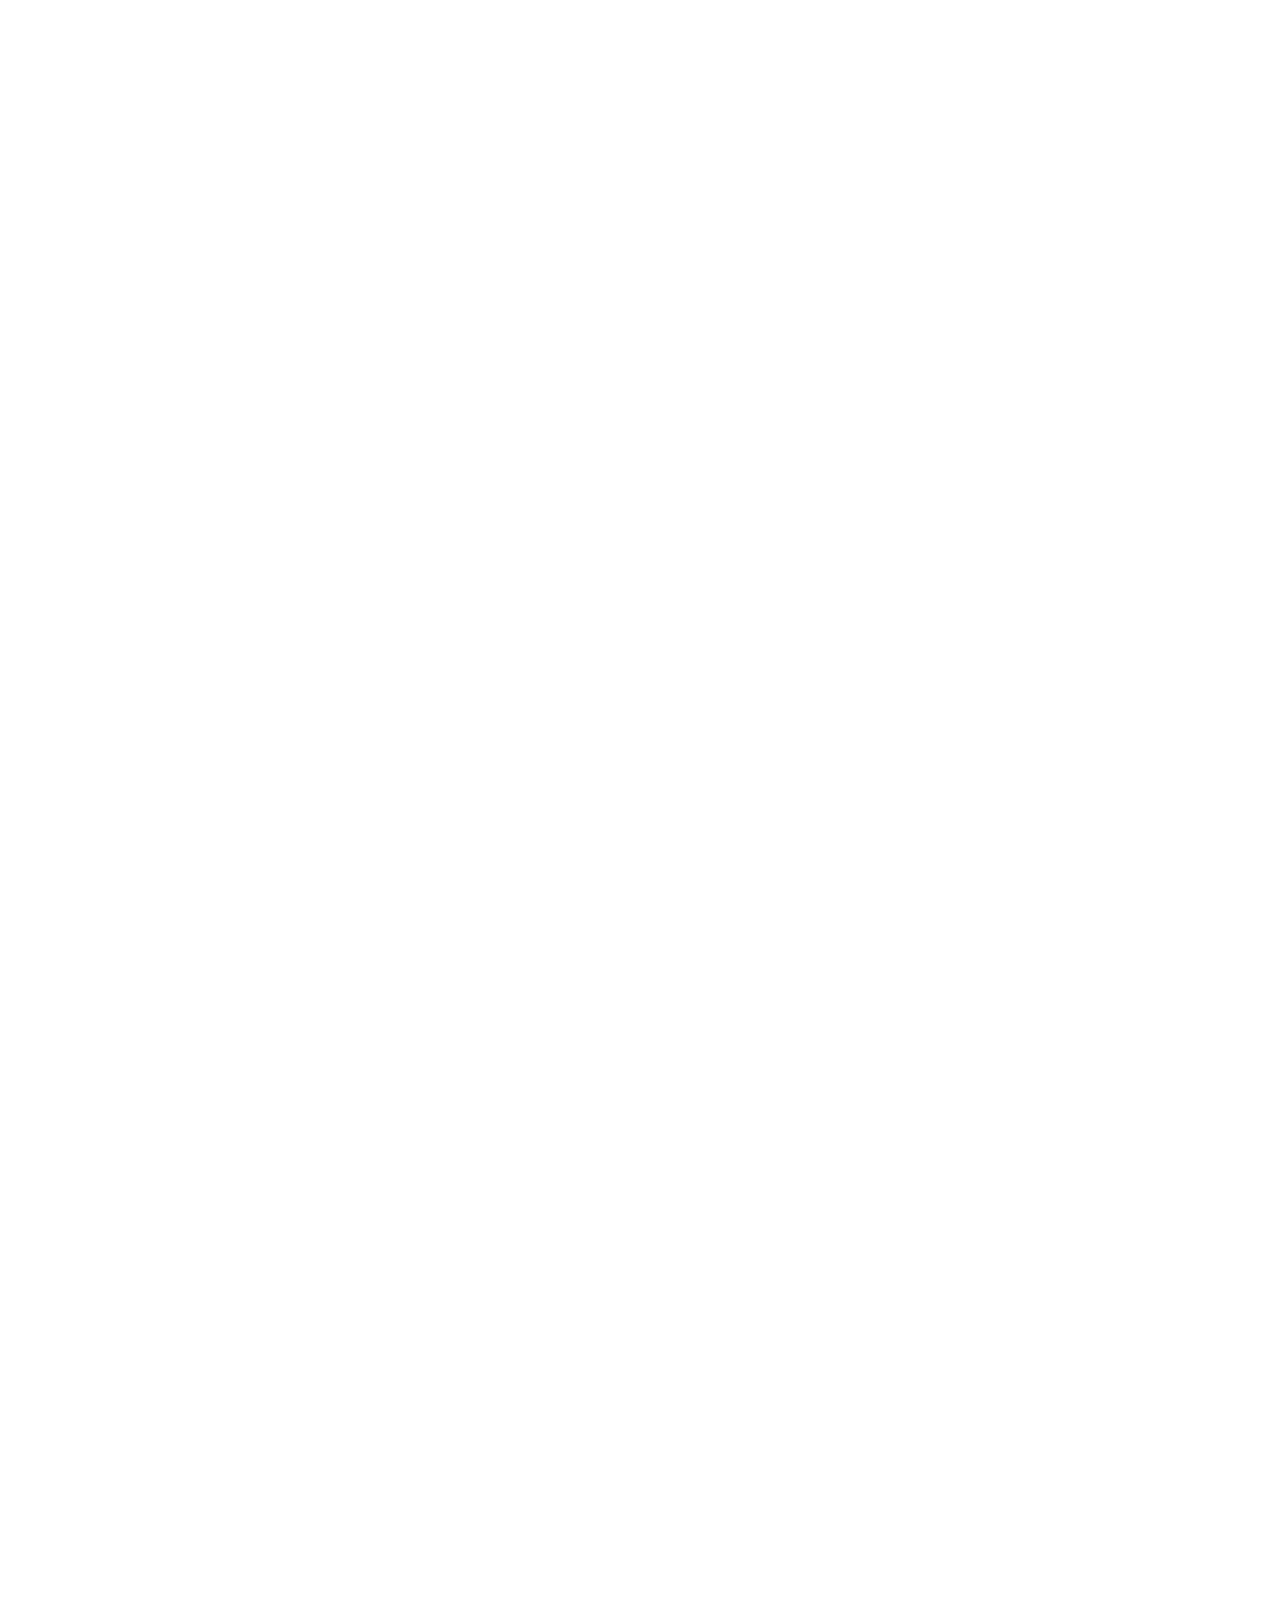
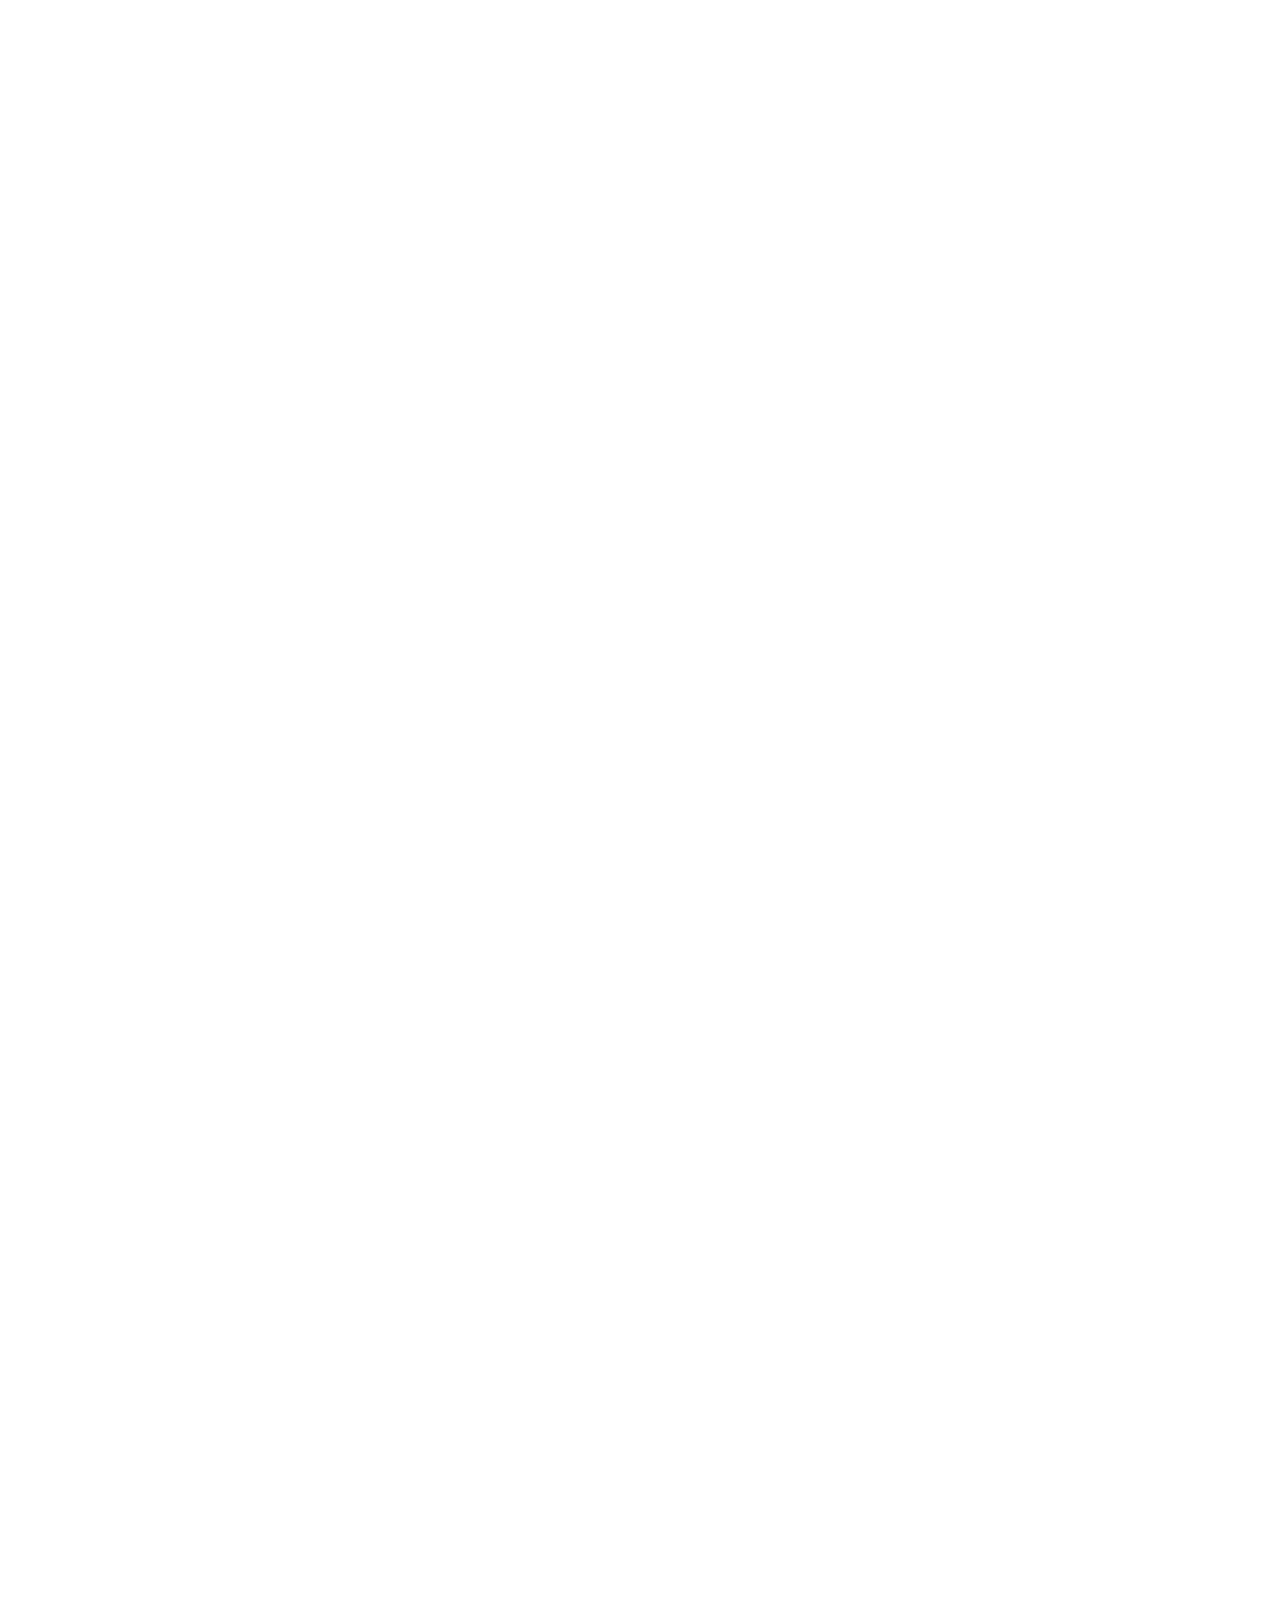
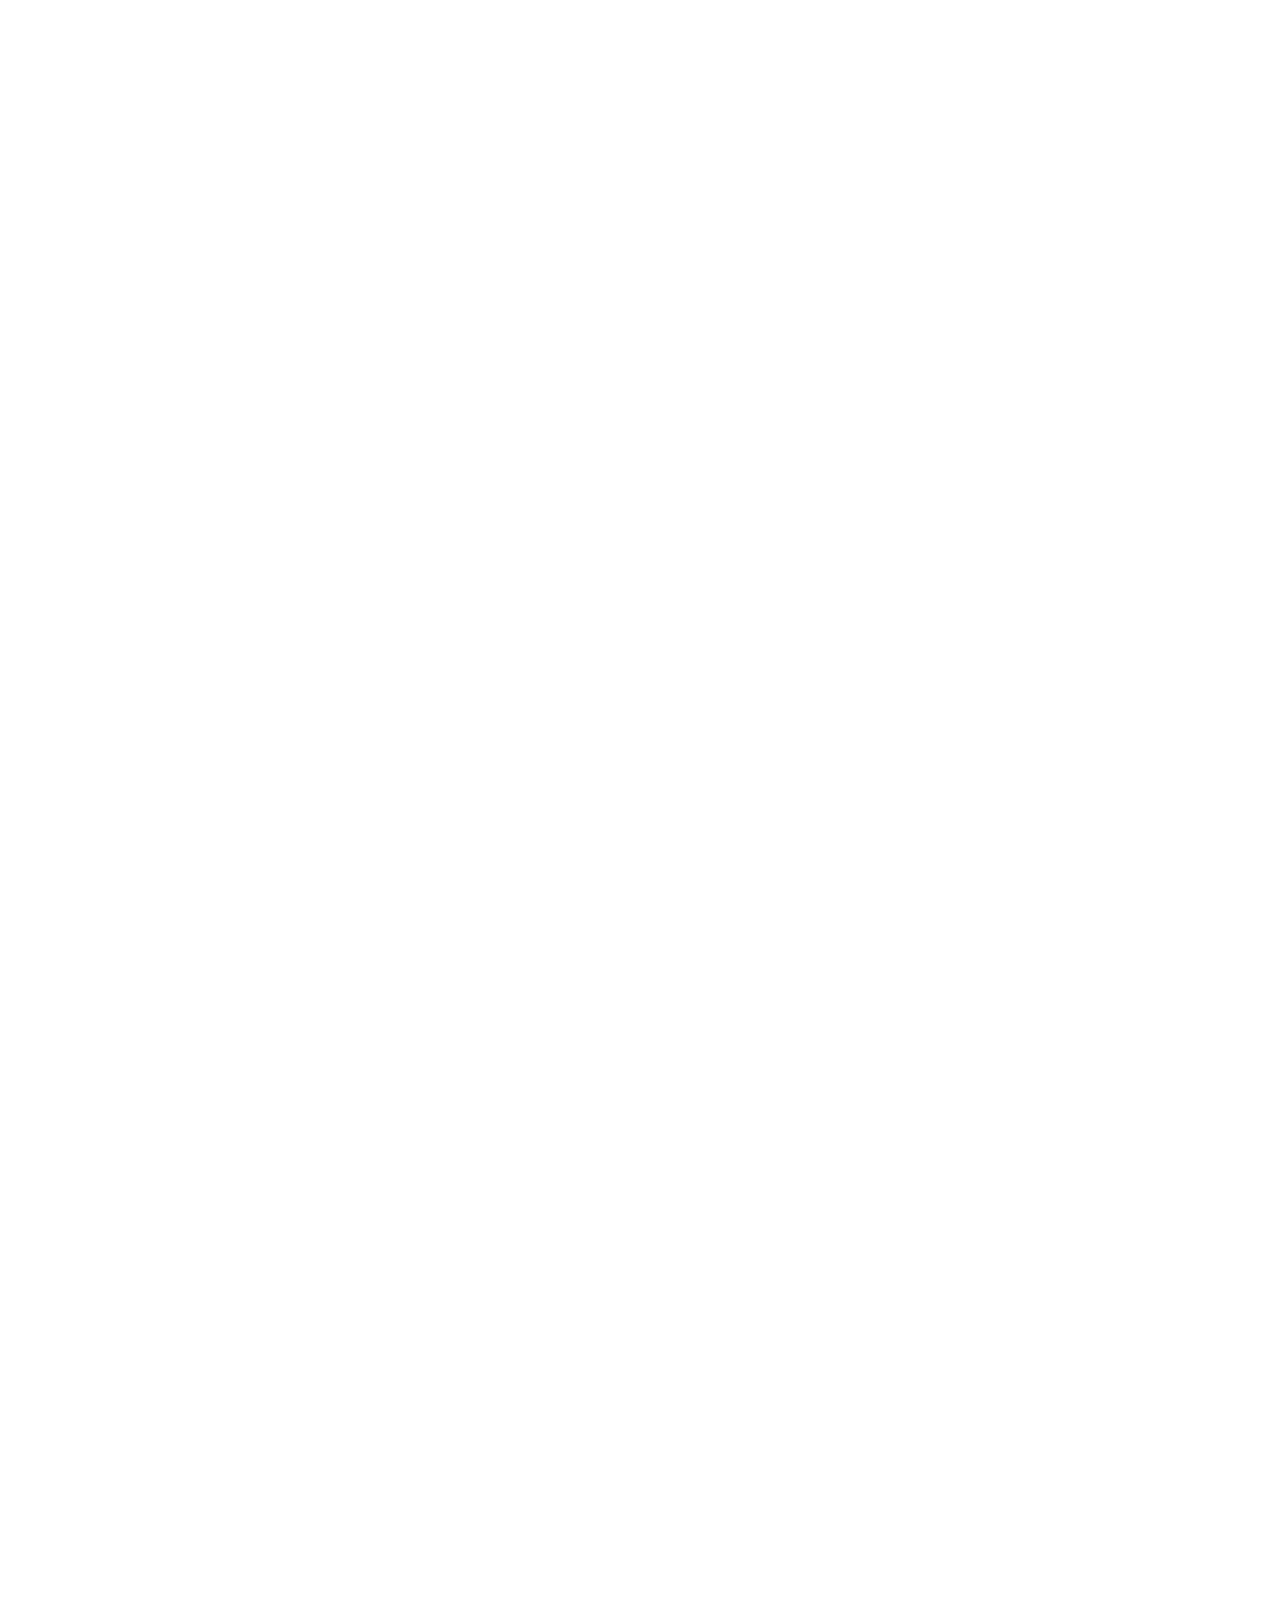
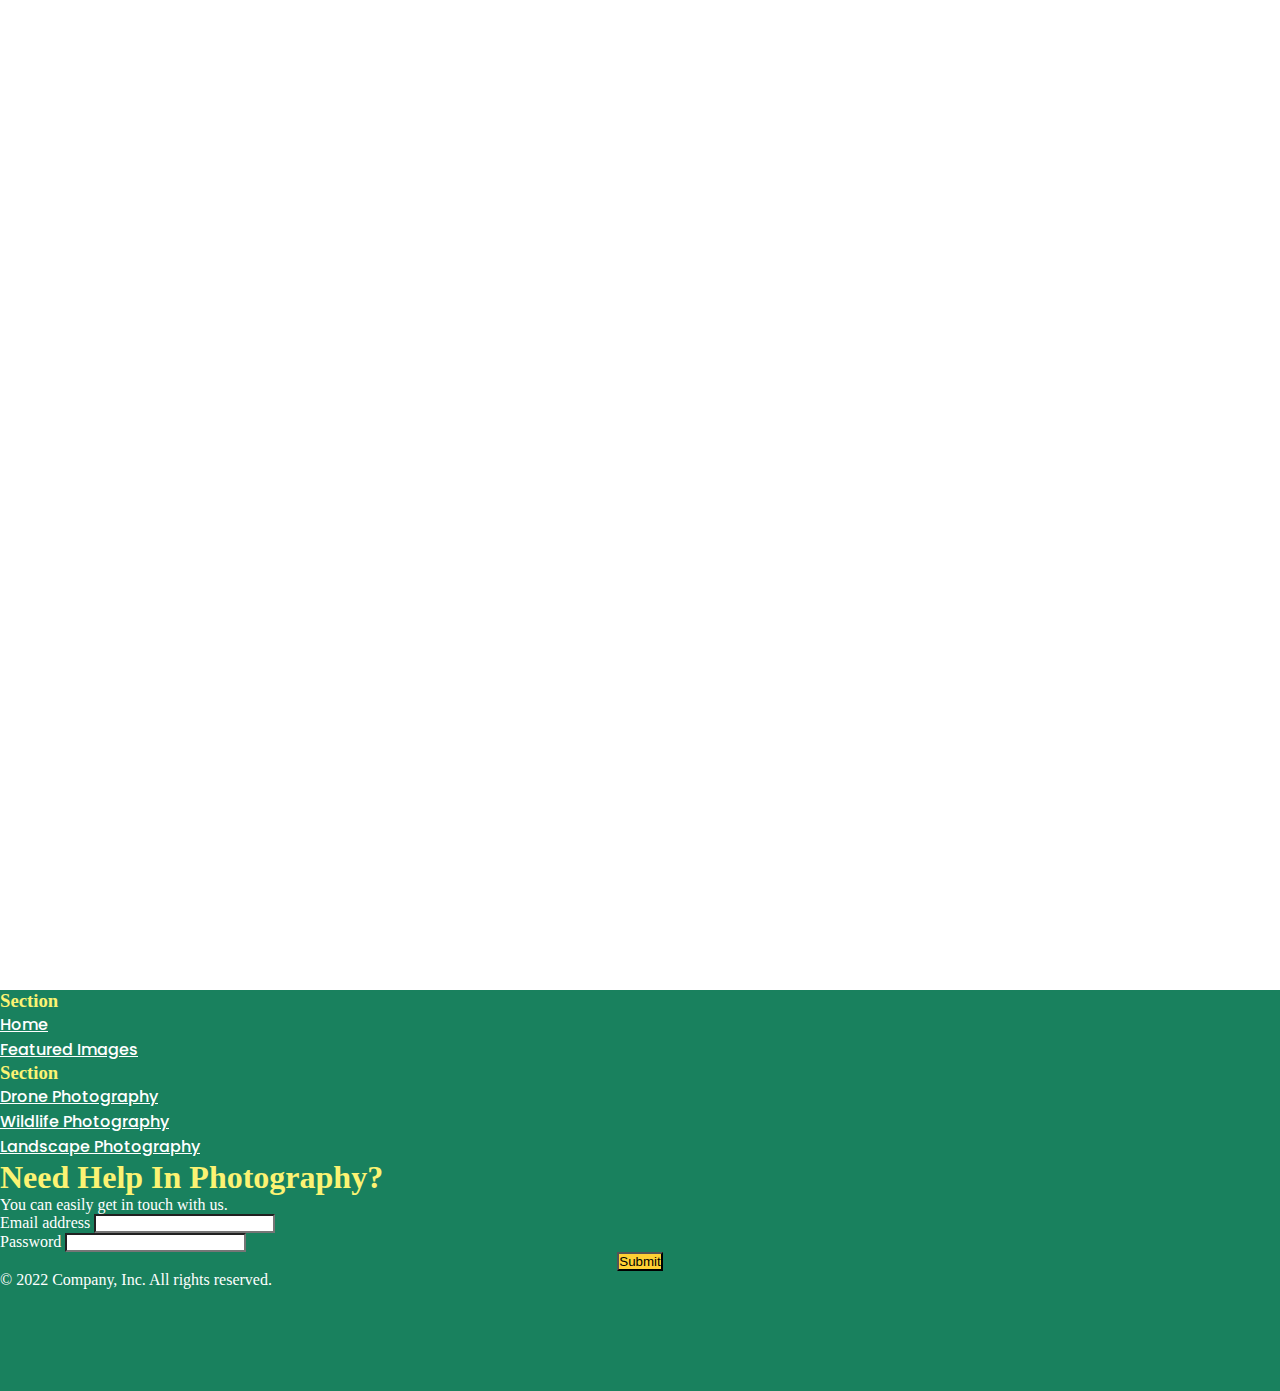
<file: Featuredimages.html>
<!DOCTYPE html>
<html lang="en">
  <head>
    <meta charset="utf-8">
    <meta name="viewport" content="width=device-width, initial-scale=1">
    <title>Prism</title>
    <link href="https://cdn.jsdelivr.net/npm/bootstrap@5.0.2/dist/css/bootstrap.min.css" rel="stylesheet" integrity="sha384-EVSTQN3/azprG1Anm3QDgpJLIm9Nao0Yz1ztcQTwFspd3yD65VohhpuuCOmLASjC" crossorigin="anonymous">
    <link rel="stylesheet" href="https://cdnjs.cloudflare.com/ajax/libs/font-awesome/6.1.1/css/all.min.css" integrity="sha512-KfkfwYDsLkIlwQp6LFnl8zNdLGxu9YAA1QvwINks4PhcElQSvqcyVLLD9aMhXd13uQjoXtEKNosOWaZqXgel0g==" crossorigin="anonymous" referrerpolicy="no-referrer" />
    <link rel="stylesheet" href="https://unpkg.com/aos@next/dist/aos.css" />
    <link rel="stylesheet" type="text/css" href="style.css">
    <script src="https://code.jquery.com/jquery-3.6.1.js" integrity="sha256-3zlB5s2uwoUzrXK3BT7AX3FyvojsraNFxCc2vC/7pNI=" crossorigin="anonymous"></script>
    <style>

      #myBtn {
        display: none; /* Hidden by default */
        position: fixed; /* Fixed/sticky position */
        bottom: 20px; /* Place the button at the bottom of the page */
        right: 30px; /* Place the button 30px from the right */
        z-index: 99; /* Make sure it does not overlap */
        border: none; /* Remove borders */
        outline: none; /* Remove outline */
        background-color: rgb(219, 36, 76); /* Set a background color */
        color: white; /* Text color */
        cursor: pointer; /* Add a mouse pointer on hover */
        padding: 15px; /* Some padding */
        border-radius: 10px; /* Rounded corners */
        font-size: 18px; /* Increase font size */
      }
      
      
      </style>
  </head>
  <body>


    <nav class="navbar fixed-top navbar-expand-lg navbar-  bg-transparent"  >     <div class="container-fluid">
        <a class="navbar-brand" href="index.html"><img src="images/nav logo.png" class="logo"><span style="font-family: 'Poppins', sans-serif;font-weight:700 ;color: #ffd034;margin-left: 5px;font-size:30px ;"></span></a>
        <span><button class="navbar-toggler" type="button" data-bs-toggle="collapse" data-bs-target="#navbarSupportedContent" aria-controls="navbarSupportedContent" aria-expanded="false" aria-label="Toggle navigation"><a class="btn btn-" data-bs-toggle="offcanvas" href="#offcanvasExample" role="button" aria-controls="offcanvasExample">
          <i class="fa-solid fa-bars" style="color:#ffd034 ;"></i>
        </a>
        <button class="btn btn-" type="button" data-bs-toggle="offcanvas" data-bs-target="#offcanvasExample" aria-controls="offcanvasExample">
          
        </button>
        
        <div class="offcanvas offcanvas-start" tabindex="-1" id="offcanvasExample" aria-labelledby="offcanvasExampleLabel" style="background-color: #ffffff;">
          <div class="offcanvas-header">
            <h5 class="offcanvas-title" id="offcanvasExampleLabel"><img src="images/nav logo.png" class="logo"></h5>
            <button type="button" class="btn-close text-reset" data-bs-dismiss="offcanvas" aria-label="Close" ></button>
          </div>
          <div class="offcanvas-body">
            <div>
              <ul class="navbar-nav mx-auto mb-2 mb-lg-0">
                <li class="nav-item">
                  <a class="nav-link " aria-current="page" href="index.html" style="color: black;">Home</a>
                </li>
                <li class="nav-item">
                  <a class="nav-link " aria-current="page" href="About Us.html" style="color: black;">About</a>
                </li>
                <li class="nav-item">
                  <a class="nav-link" href="Featuredimages.html" style="color: black;">Featured Images</a>
                </li>
                <li class="nav-item dropdown">
                  <a class="nav-link dropdown-toggle" href="#" id="navbarDropdown" role="button" data-bs-toggle="dropdown" aria-expanded="false"  style="color:black ;font-family: 'Poppins', sans-serif;font-weight: 500;">
                    Categories
                  </a>
                  <ul class="dropdown-menu" aria-labelledby="navbarDropdown">
                    <li><a class="dropdown-item" href="Drone.html"  style="color:black ;font-family: 'Poppins', sans-serif;font-weight: 500;">Drone Photography</a></li>
                    <li><a class="dropdown-item" href="Wildlife.html"  style="color:black ;font-family: 'Poppins', sans-serif;font-weight: 500;">Wildlife Photography</a></li>
                    
                    <li><a class="dropdown-item" href="landscape.html"  style="color:black ;font-family: 'Poppins', sans-serif;font-weight: 500;">Landscape Photography</a></li>
                  </ul>
                </li>
                <li class="nav-item">
                  <a class="nav-link " aria-current="page" href="Contact.html" style="color: black;">Contact</a>
                </li>
              </ul>
            </div>
    
          </div>
        </div>
          </span>
        </button>
        <div class="collapse navbar-collapse" id="navbarSupportedContent" style="display: none;">
    
          <ul class="navbar-nav mx-auto mb-2 mb-lg-0">
            <li class="nav-item">
              <a class="nav-link " aria-current="page" href="index.html" >Home</a>
            </li>
            <li class="nav-item">
              <a class="nav-link " aria-current="page" href="About Us.html" >About</a>
            </li>
            <li class="nav-item">
              <a class="nav-link" href="Featuredimages.html"  >Featured Images</a>
            </li>
            <li class="nav-item dropdown">
              <a class="nav-link dropdown-toggle" href="#" id="navbarDropdown" role="button" data-bs-toggle="dropdown" aria-expanded="false"  style="color:rgb(255, 255, 255) ;font-family: 'Poppins', sans-serif;font-weight: 500;">
                Categories
              </a>
              <ul class="dropdown-menu" aria-labelledby="navbarDropdown">
                <li><a class="dropdown-item" href="Drone.html"  style="color:black ;font-family: 'Poppins', sans-serif;font-weight: 500;">Drone Photography</a></li>
                <li><a class="dropdown-item" href="Wildlife.html"  style="color:black ;font-family: 'Poppins', sans-serif;font-weight: 500;">Wildlife Photography</a></li>
                
                <li><a class="dropdown-item" href="landscape.html"  style="color:black ;font-family: 'Poppins', sans-serif;font-weight: 500;">Landscape Photography</a></li>
              </ul>
            </li>
            <li class="nav-item">
              <a class="nav-link " aria-current="page" href="Contact.html" >Contact</a>
            </li>
          </ul>
       
        </div>
      </div>
    </nav>
    <button onclick="topFunction()" id="myBtn" title="Go to top"><i class="fa-solid fa-arrow-up"></i></button>
    <div id="carouselExampleCaptions" class="carousel slide" data-bs-ride="carousel">
    
      <div class="carousel-inner">
        <div class="carousel-item active">
          <img src="images/featured.jpg" class="d-block w-100" alt="...">
          <div class="carousel-caption  d-md-block" style="margin-bottom:40px ;">
            <h1 style="font-family: 'Poppins', sans-serif;font-weight:700 ;font-size: 50px;">Featured Images</h1>
            <p>Some good collection of images</p>
          
          </div>
        </div>
      
      
      </div>
     
     
    </div>
<br><br><br>

    <div class="container">
        <div class="row">
     <div class="col-lg-6 col-sm-12 col-md-6 mt-2">
            <div id="carouselExampleSlidesOnly" class="carousel slide" data-bs-ride="carousel">
              <div class="carousel-inner">
                <div class="carousel-item active">
                  <img src="images/f1.jpg" class="d-block w-100" alt="..." data-aos="fade-up">
                </div>
               
             
              </div>
            </div>
              </div>
              <div class="col-lg-6 col-sm-12 col-md-6 mt-2" >
                <div class="jumbotron" >
                  <a class="btn btn- btn-lg"  role="button" style="background-color:#ffd034 ;border-radius: 40px;" data-aos="zoom-in">Istanbul,Turkey</a><br><br>
                  <p class="lead " style="color: rgb(0, 0, 0);text-align: justify;" data-aos="fade-up">The Blue Mosque in Istanbul, also known by its official name, the Sultan Ahmed Mosque, is an Ottoman-era historical imperial mosque located in Istanbul, Turkey.Blue Mosque was built as a copy of the Hagia Sophia. It was not until years later that architects realized that the two buildings were completely different in style.</p>
                 
                 
               
                </div>
                  </div>
            </div>
          </div>
  
<br><br>
          <div class="container">
            <div class="row">
         <div class="col-lg-6 col-sm-12 col-md-6 mt-2">
                <div id="carouselExampleSlidesOnly" class="carousel slide" data-bs-ride="carousel">
                  <div class="carousel-inner">
                    <div class="carousel-item active">
                      <img src="images/f2.jpg" class="d-block w-100" alt="..." data-aos="fade-up">
                    </div>
                   
                 
                  </div>
                </div>
                  </div>
                  <div class="col-lg-6 col-sm-12 col-md-6 mt-2" >
                    <div class="jumbotron" >
                      <a class="btn btn- btn-lg"  role="button" style="background-color:#ffd034 ;border-radius: 40px;" data-aos="zoom-in">Gilgit,Pakistan</a><br><br>
                      <p class="lead " style="color: rgb(0, 0, 0);text-align: justify;" data-aos="fade-up">Rubab, robab or rabab is a lute-like musical instrument. The rubab is one of the national musical instruments of Afghanistan; and is also commonly used in Pakistan in areas inhabited by the Pashtun and Baloch, and also played by Sindhi people in Sindh, by Kashmiri people in Kashmir, and by the Punjabis of the Punjab.</p>
                     
                     
                   
                    </div>
                      </div>
                </div>
              </div>


              <br><br>
              <div class="container">
                <div class="row">
             <div class="col-lg-6 col-sm-12 col-md-6 mt-2">
                    <div id="carouselExampleSlidesOnly" class="carousel slide" data-bs-ride="carousel">
                      <div class="carousel-inner">
                        <div class="carousel-item active">
                          <img src="images/f3.jpg" class="d-block w-100" alt="..." data-aos="fade-up">
                        </div>
                       
                     
                      </div>
                    </div>
                      </div>
                      <div class="col-lg-6 col-sm-12 col-md-6 mt-2" >
                        <div class="jumbotron" >
                          <a class="btn btn- btn-lg"  role="button" style="background-color:#ffd034 ;border-radius: 40px;" data-aos="zoom-in">Hunza,Pakistan</a><br><br>
                          <p class="lead " style="color: rgb(0, 0, 0);text-align: justify;" data-aos="fade-up">The markhor is largely found in the Northern Areas of Pakistan especially in Chitral, Ghizar and Hunza regions. Markhors live at altitudes of 500 to 3,500 metres (1,600 to 11,000 feet) depending on season, summer is spent at higher altitudes and winter at lower altitudes. The Markhor is the national animal of Pakistan.</p>
                         
                         
                       
                        </div>
                          </div>
                    </div>
                  </div>


                  <br><br>
                  <div class="container">
                    <div class="row">
                 <div class="col-lg-6 col-sm-12 col-md-6 mt-2">
                        <div id="carouselExampleSlidesOnly" class="carousel slide" data-bs-ride="carousel">
                          <div class="carousel-inner">
                            <div class="carousel-item active">
                              <img src="images/f4.jpg" class="d-block w-100" alt="..." data-aos="fade-up">
                            </div>
                           
                         
                          </div>
                        </div>
                          </div>
                          <div class="col-lg-6 col-sm-12 col-md-6 mt-2" >
                            <div class="jumbotron" >
                              <a class="btn btn- btn-lg"  role="button" style="background-color:#ffd034 ;border-radius: 40px;" data-aos="zoom-in">Quetta,Pakistan</a><br><br>
                              <p class="lead " style="color: rgb(0, 0, 0);text-align: justify;" data-aos="fade-up">Hanna Lake is a lake in Urak Valley near Quetta, in Balochistan Province, in southwestern Pakistan. It is surrounded by mountains.The reservoir was constructed in 1894 during the British Colonial era on the land of local tribesmen, and is one of the main attractions in the city. It forms a great historical bridge wall between two mountains, the depths like battlements of a fort, for the storing of water.</p>
                             
                             
                           
                            </div>
                              </div>
                        </div>
                      </div>


                      <br><br>
                      <div class="container">
                        <div class="row">
                     <div class="col-lg-6 col-sm-12 col-md-6 mt-2">
                            <div id="carouselExampleSlidesOnly" class="carousel slide" data-bs-ride="carousel">
                              <div class="carousel-inner">
                                <div class="carousel-item active">
                                  <img src="images/f5.jpg" class="d-block w-100" alt="..." data-aos="fade-up">
                                </div>
                               
                             
                              </div>
                            </div>
                              </div>
                              <div class="col-lg-6 col-sm-12 col-md-6 mt-2" >
                                <div class="jumbotron" >
                                  <a class="btn btn- btn-lg"  role="button" style="background-color:#ffd034 ;border-radius: 40px;" data-aos="zoom-in">Malam Jabba,Pakistan</a><br><br>
                                  <p class="lead " style="color: rgb(0, 0, 0);text-align: justify;" data-aos="fade-up">Malam Jabba  is a Hill Station and ski resort in the Hindu Kush mountain range nearly 40 km from Saidu Sharif in Swat Valley, Khyber Pakhtunkhwa Province of Pakistan. It is 314 km from Islamabad and 51 km from Saidu Sharif Airport.This place is famous for its breath-taking natural beauty, crystal-like streams, lush pine forests, ski resort, and a lot of other attractions.</p>
                                 
                                 
                               
                                </div>
                                  </div>
                            </div>
                          </div>

                          <br><br><br>

                          <div class="container-fluid" style="background-color: #19815e;">
                            <footer class="py-5">
                              <div class="row">
                                <div class="col-6 col-md-2 mb-3">
                                  <h3 style="color:#fcf373;">Section</h3>
                                  <ul class="nav flex-column">
                                    <li class="nav-item mb-2"><a href="index.html" class="nav-link p-0 " style="color:#ffffff ;">Home</a></li>
                                    <li class="nav-item mb-2"><a href="" class="nav-link p-0 " style="color:#ffffff ;">Featured Images</a></li>
                                   
                                  </ul>
                                </div>
                          
                                <div class="col-6 col-md-2 mb-3">
                                  <h3 style="color: #fcf373;">Section</h3>
                                  <ul class="nav flex-column">
                                    <li class="nav-item mb-2"><a href="Drone.html" class="nav-link p-0 " style="color:#ffffff ;">Drone Photography</a></li>
                                    <li class="nav-item mb-2"><a href="Wildlife.html" class="nav-link p-0 " style="color:#ffffff ;">Wildlife Photography</a></li>
                                    <li class="nav-item mb-2"><a href="landscape.html" class="nav-link p-0 " style="color:#ffffff ;">Landscape Photography</a></li>
                                   
                                  </ul>
                                </div>
                          
                              
                          
                                <div class="col-md-5 offset-md-1 mb-3">
                                  <form>
                                    <h1 style="color:#fcf373;">Need Help In Photography?</h1>
                                    <p style="color: white;">You can easily get in touch with us.</p>
                                  </form>
                                   
                                   
                                      <div class="mb-3">
                                        <label for="exampleInputEmail1" class="form-label" style="color: white;">Email address</label>
                                        <input type="email" class="form-control" id="exampleInputEmail1" aria-describedby="emailHelp" style="border-radius: 0%;">
                                        <div id="emailHelp" class="form-text" style="color: rgb(160, 160, 160);"></div>
                                      </div>
                                      <div class="mb-3">
                                        <label for="exampleInputPassword1" class="form-label"  style="color: white;">Password</label>
                                        <input type="password" class="form-control" id="exampleInputPassword1"  style="border-radius: 0%;">
                                      </div>
                                    
                                     <center> <button type="submit" class="btn btn-" style="border-radius: 0%;background-color: #ffd034;" onclick="sub()">Submit</button></center>
                                   
                                    
                                  
                                </div>
                              </div>
                          
                              <div class="d-flex flex-column flex-sm-row justify-content-between py-4 my-4 border-top">
                                <p style="color: white;">© 2022 Company, Inc. All rights reserved.</p>
                                <ul class="list-unstyled d-flex">
                                  <li class="ms-3"><a class="link-dark" href="https://www.facebook.com/"><i class="fa-brands fa-facebook-f" style="font-size: 30px;color: #ffffff;"></i></a></li>
                                  <li class="ms-3"><a class="link-dark" href="https://twitter.com/i/flow/login"><i class="fa-brands fa-twitter" style="font-size: 30px;color: #ffffff;"></i></a></li>
                                  <li class="ms-3"><a class="link-dark" href="https://www.instagram.com/?hl=en"><i class="fa-brands fa-instagram"  style="font-size: 30px;color: #ffffff;"></i></a></li>
                                </ul>
                              </div>
                            </footer>
                          </div>


                          <script>


                            function sub(){
                            
                            var a=document.getElementById("exampleInputEmail1");
                            var b=document.getElementById("exampleInputPassword1");
                            
                            if(a.value=="" || b.value==""){
                              alert("Enter Valid Email & Password")
                            }
                            else{alert("Your Request is Submitted")}
                            }
                            
                            
                            
                            
                            
                            </script>

<script>


  //Get the button
  var mybutton = document.getElementById("myBtn");
  
  // When the user scrolls down 20px from the top of the document, show the button
  window.onscroll = function() {scrollFunction()};
  
  function scrollFunction() {
    if (document.body.scrollTop > 20 || document.documentElement.scrollTop > 20) {
      mybutton.style.display = "block";
    } else {
      mybutton.style.display = "none";
    }
  }
  
  // When the user clicks on the button, scroll to the top of the document
  function topFunction() {
    document.body.scrollTop = 0;
    document.documentElement.scrollTop = 0;
  }
  
</script>
<script type="text/javascript">


  $(document).scroll(function(){
$('.navbar').toggleClass('scrolled',$(this).scrollTop() > $('.navbar').height());



  });


</script>

<script src="https://unpkg.com/aos@next/dist/aos.js"></script>
<script>
  AOS.init();
</script>
    <script src="https://cdn.jsdelivr.net/npm/bootstrap@5.0.2/dist/js/bootstrap.bundle.min.js" integrity="sha384-MrcW6ZMFYlzcLA8Nl+NtUVF0sA7MsXsP1UyJoMp4YLEuNSfAP+JcXn/tWtIaxVXM" crossorigin="anonymous"></script>
  </body>
</html>
</file>
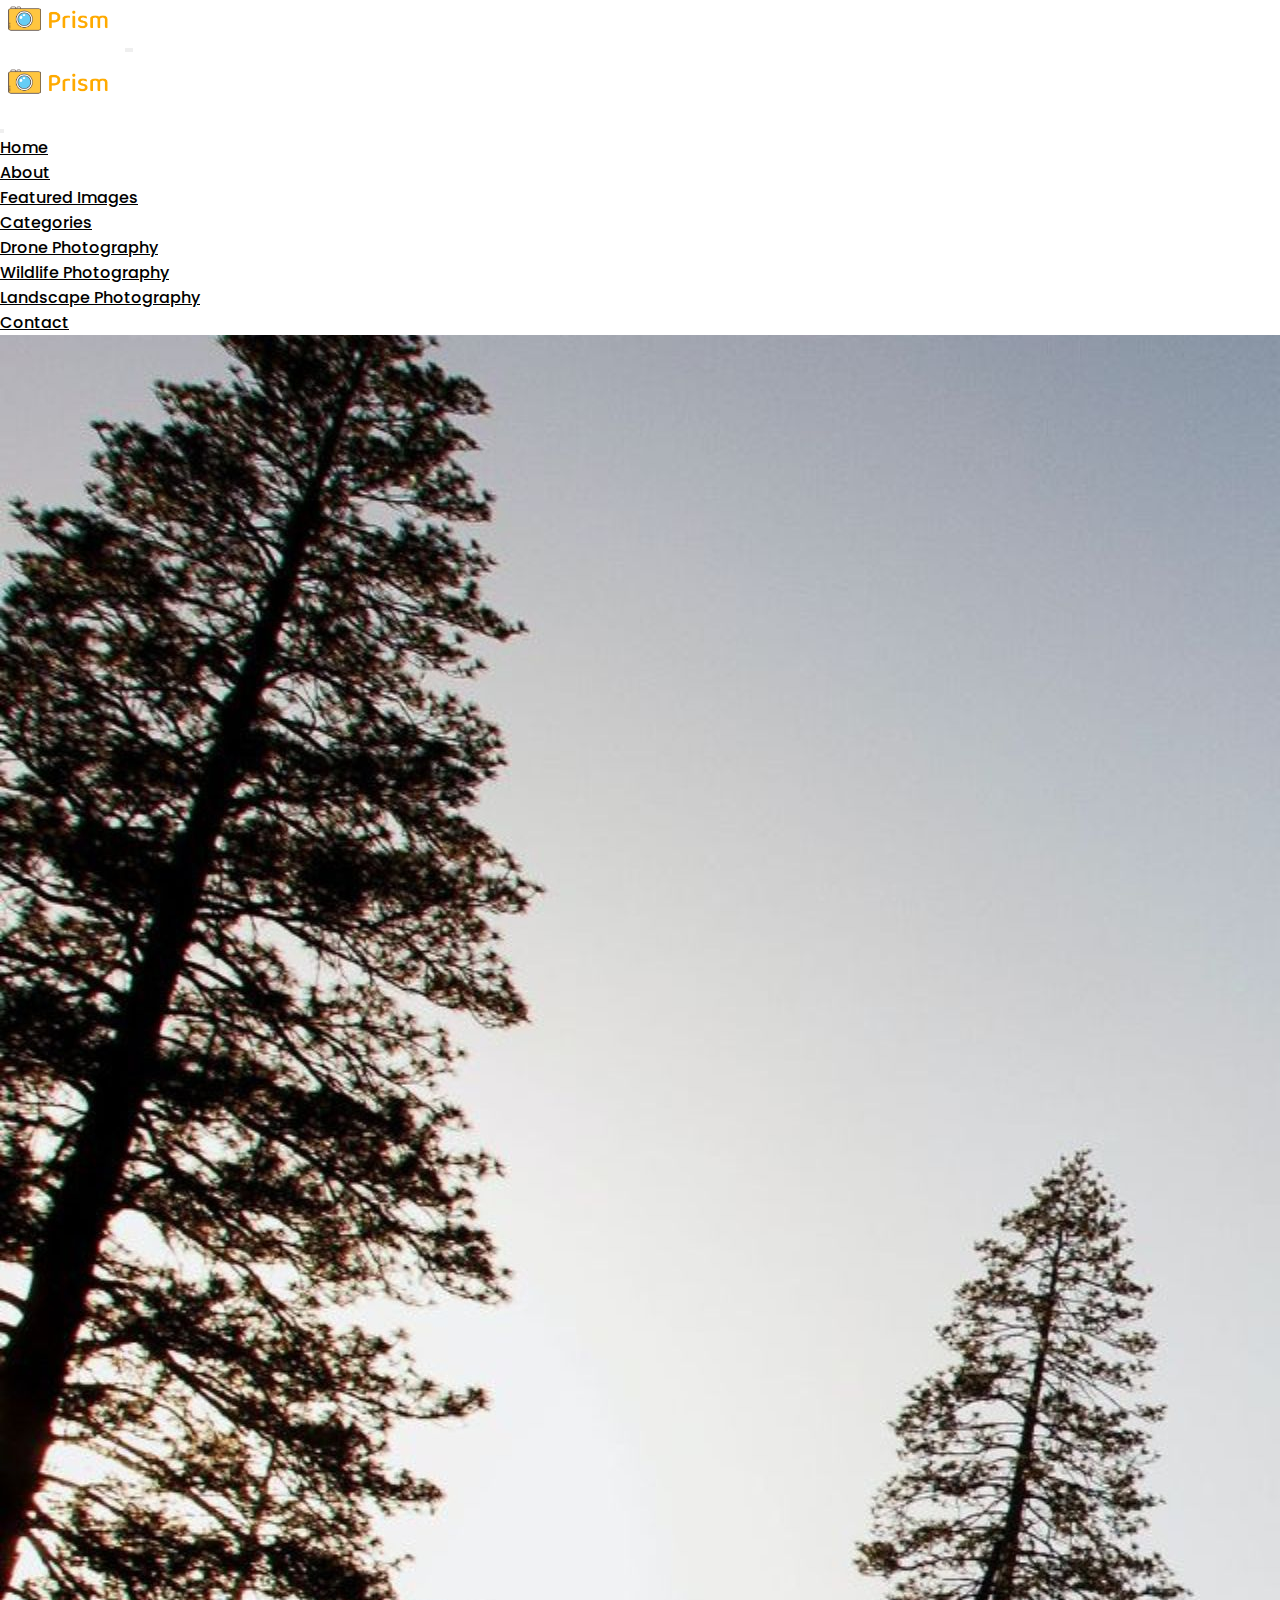
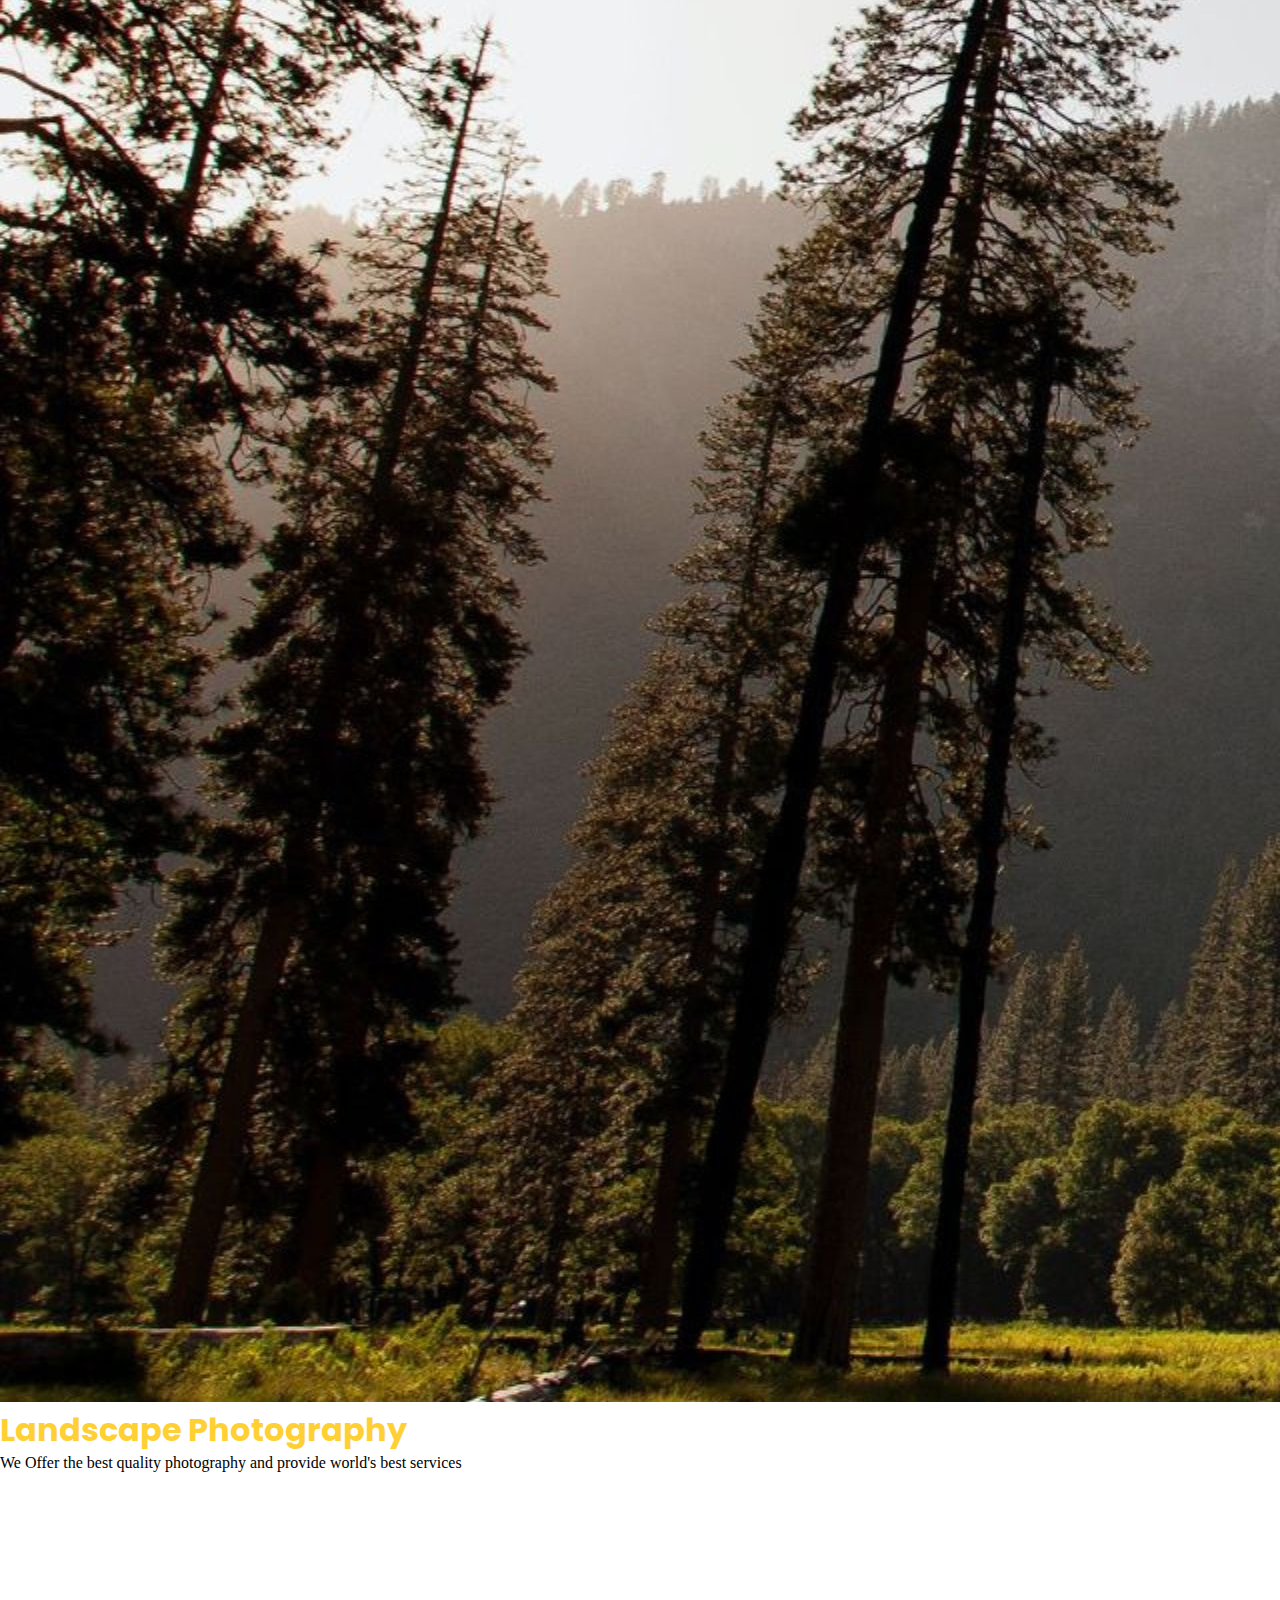
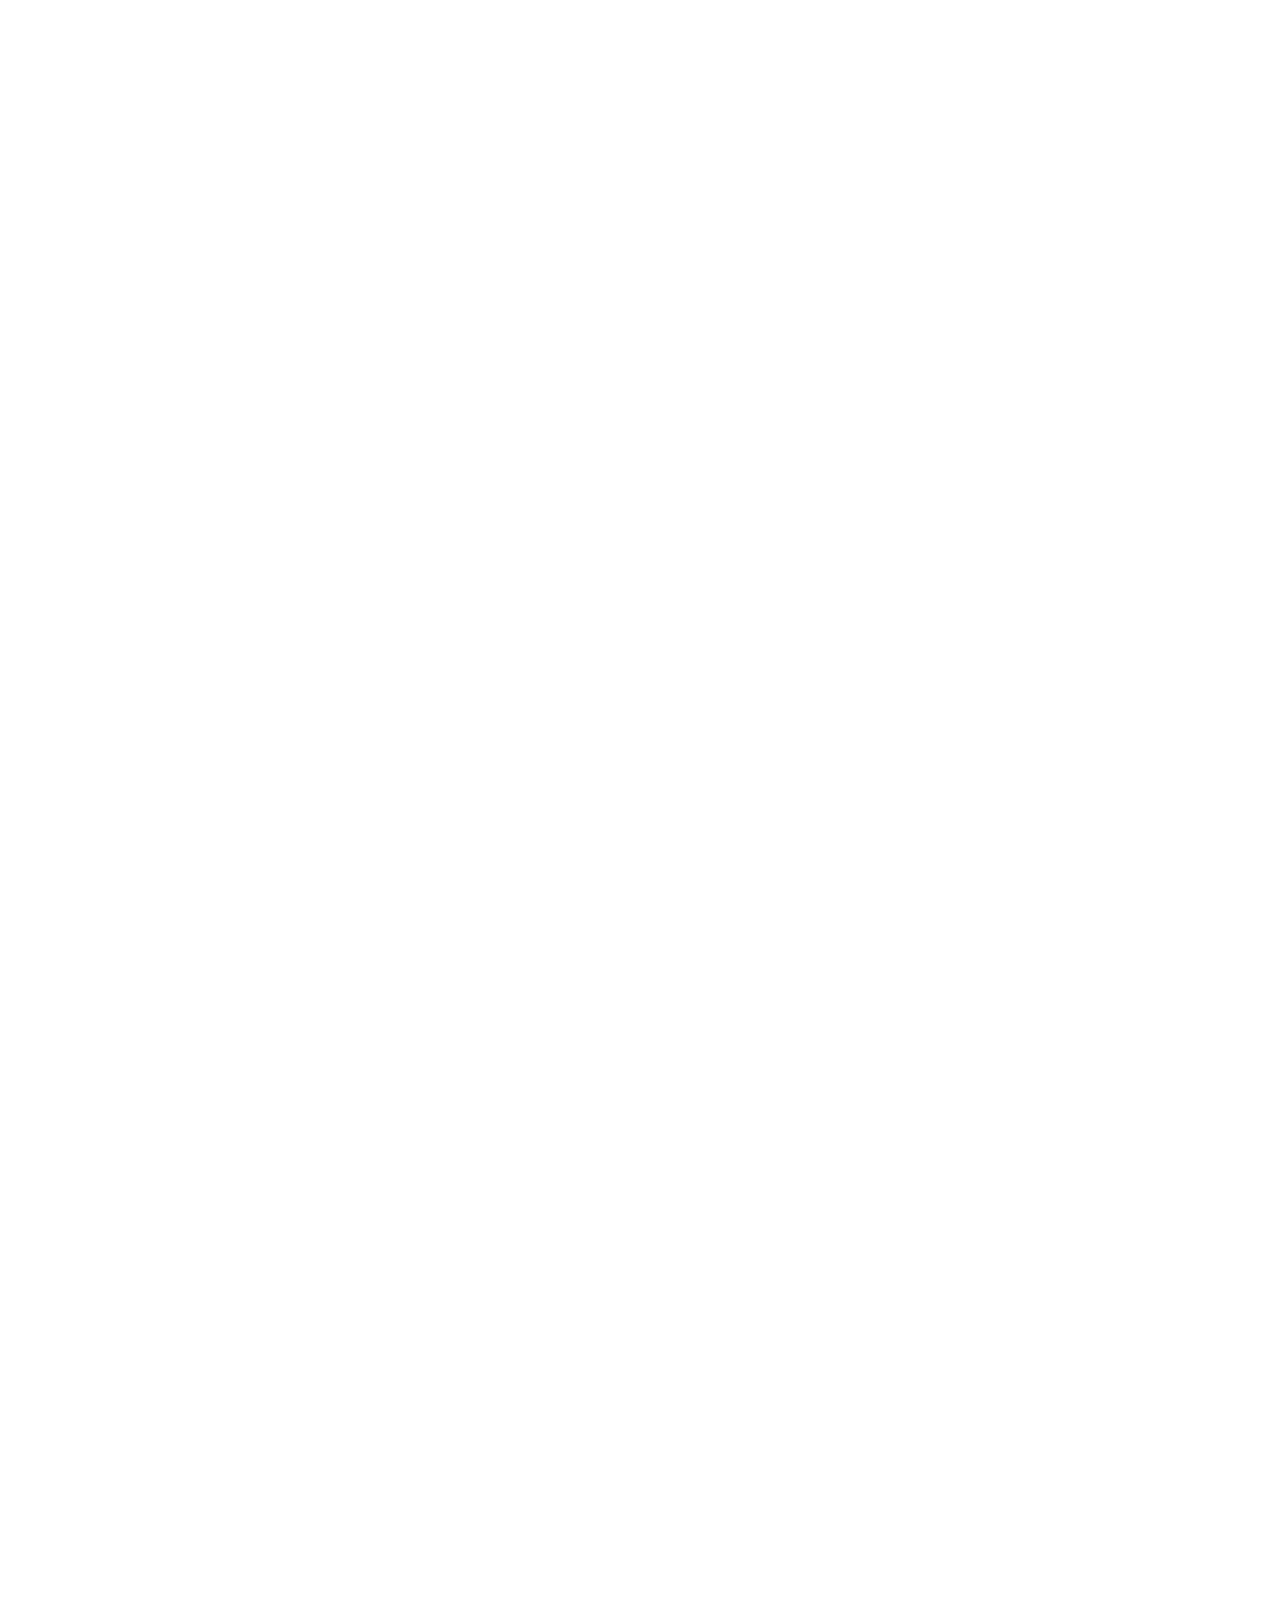
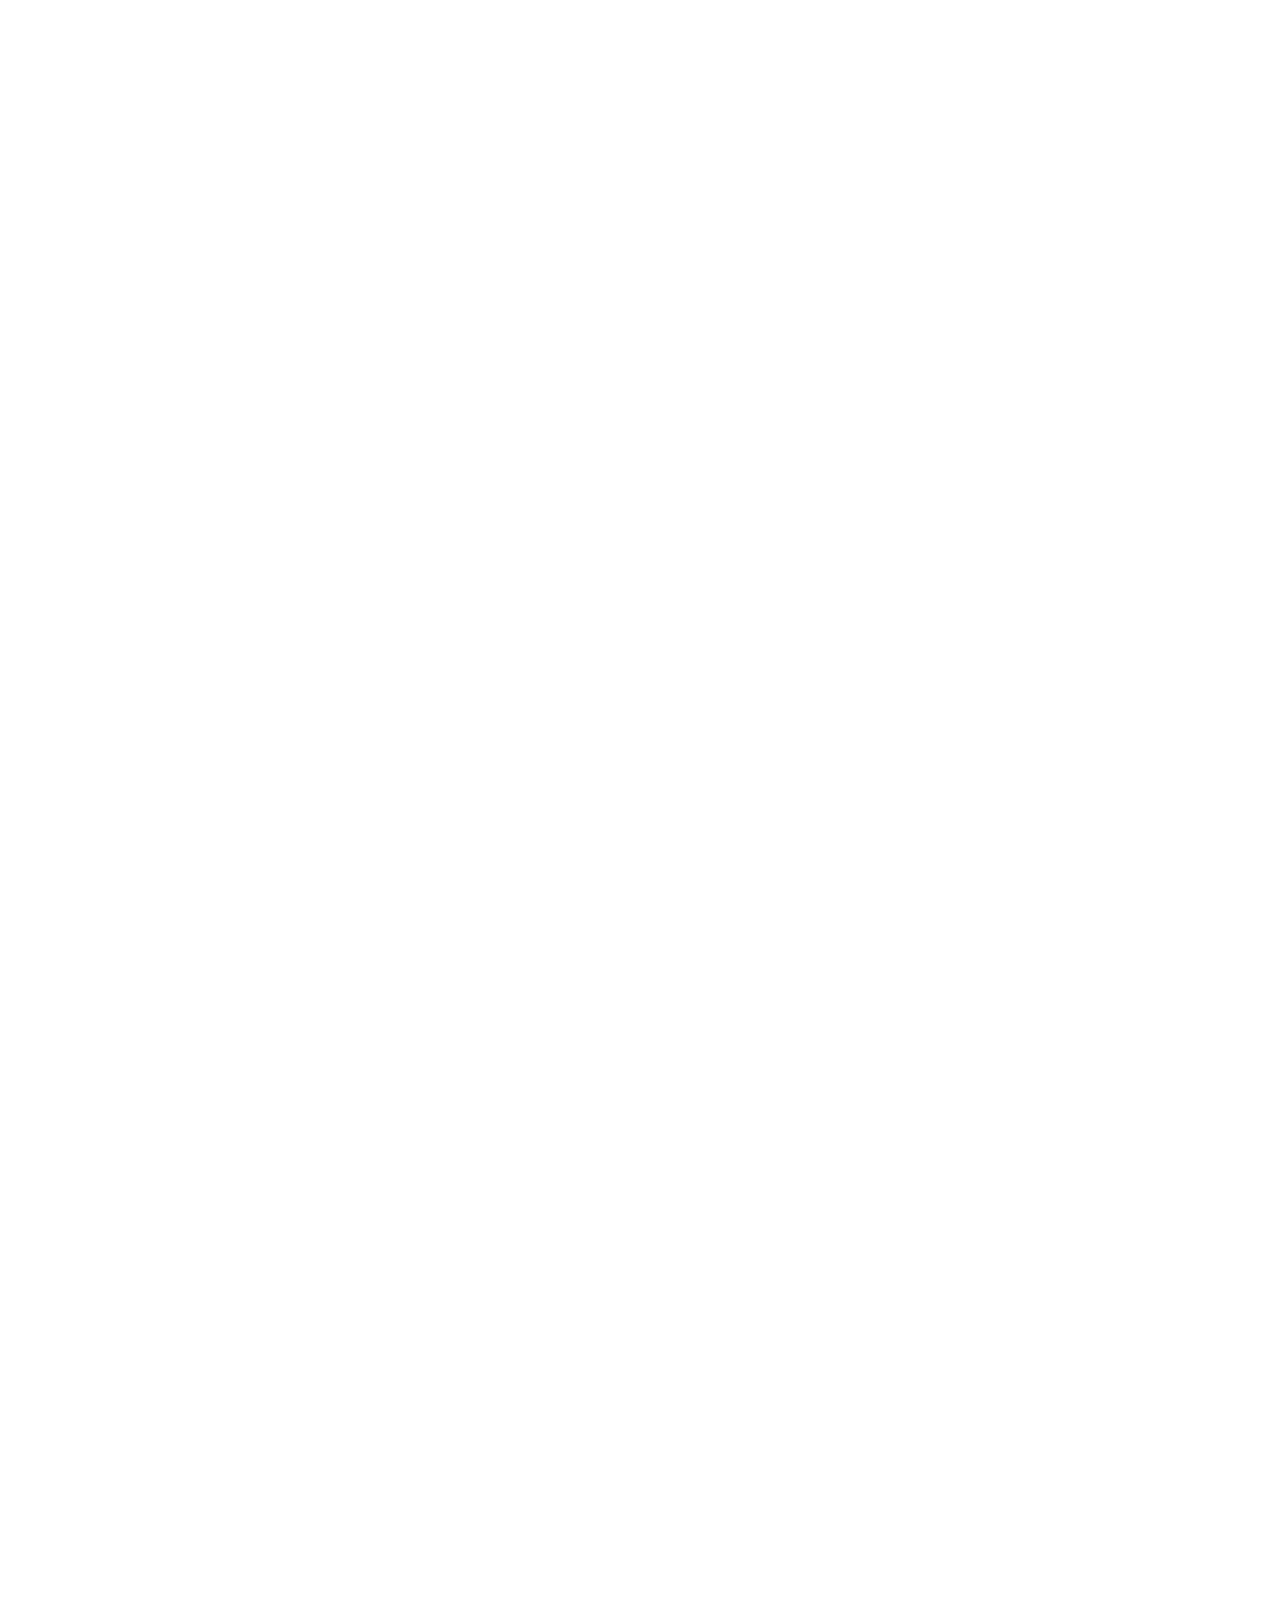
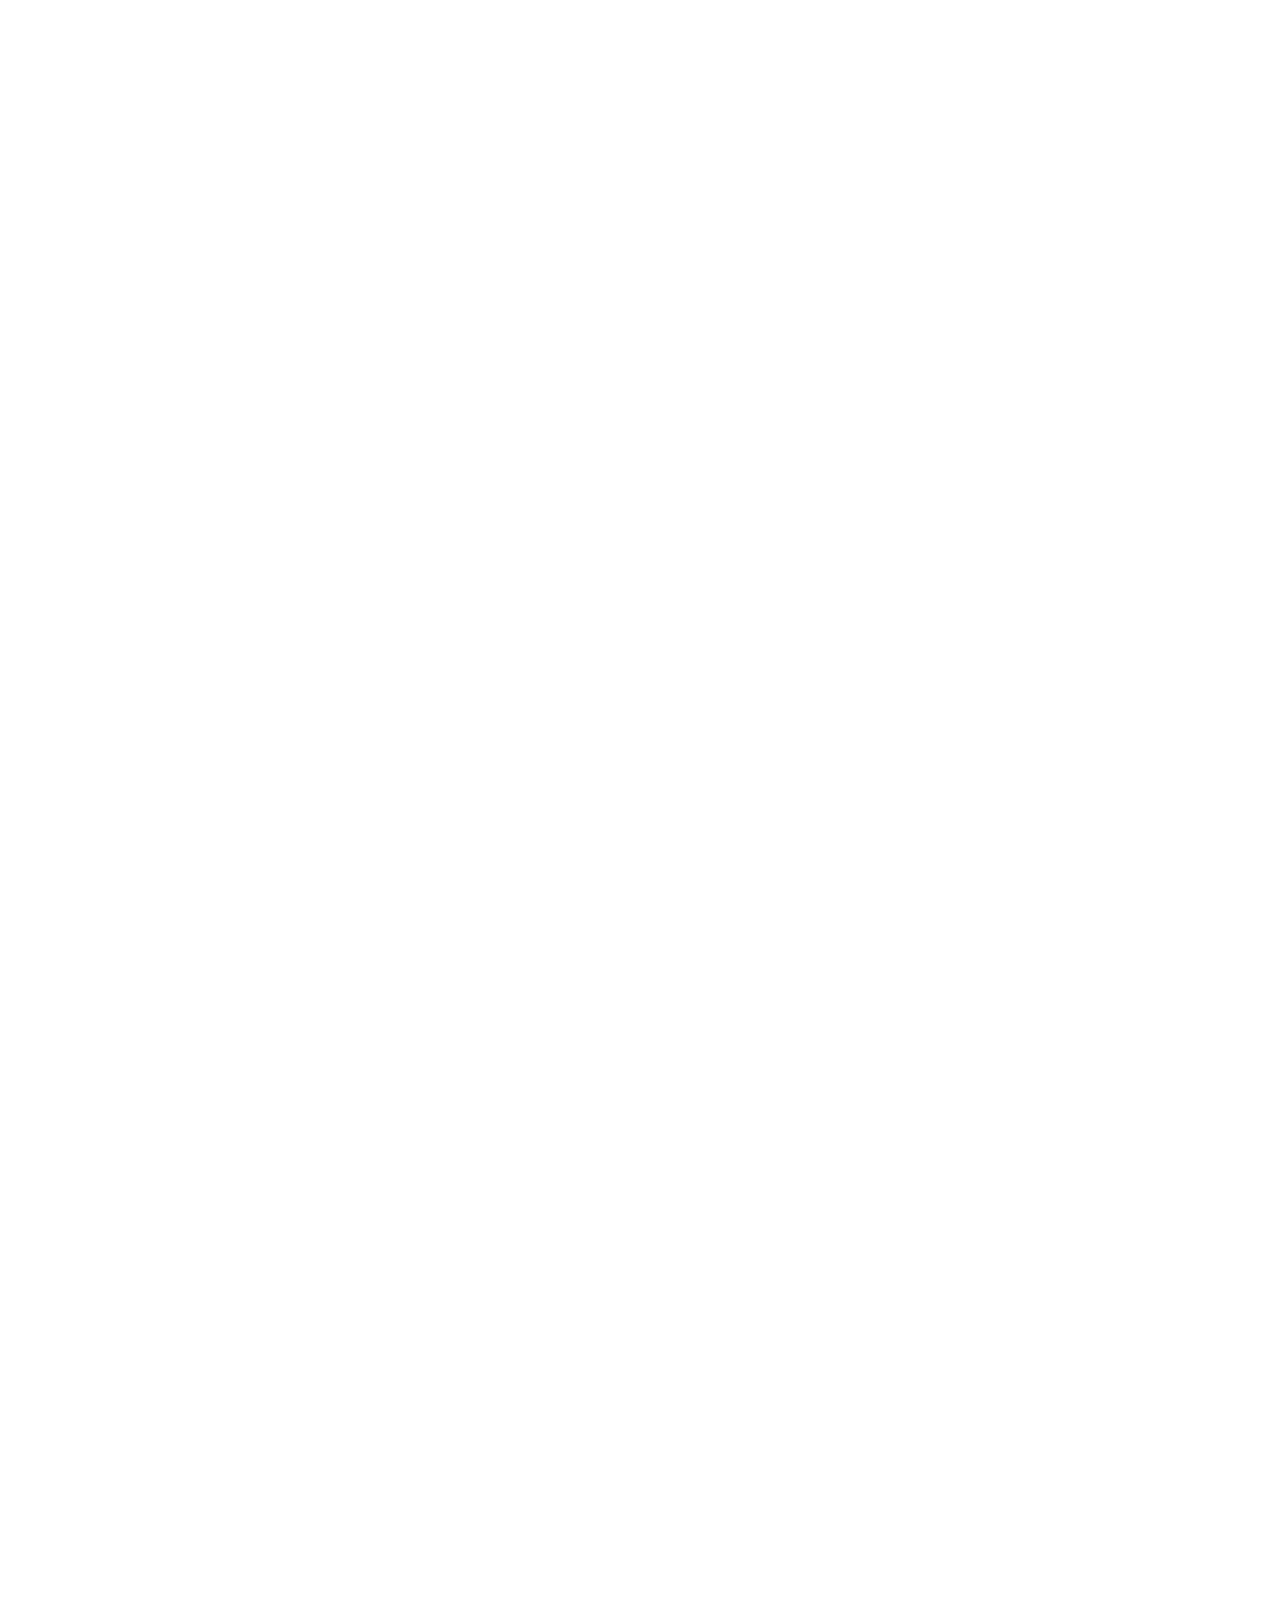
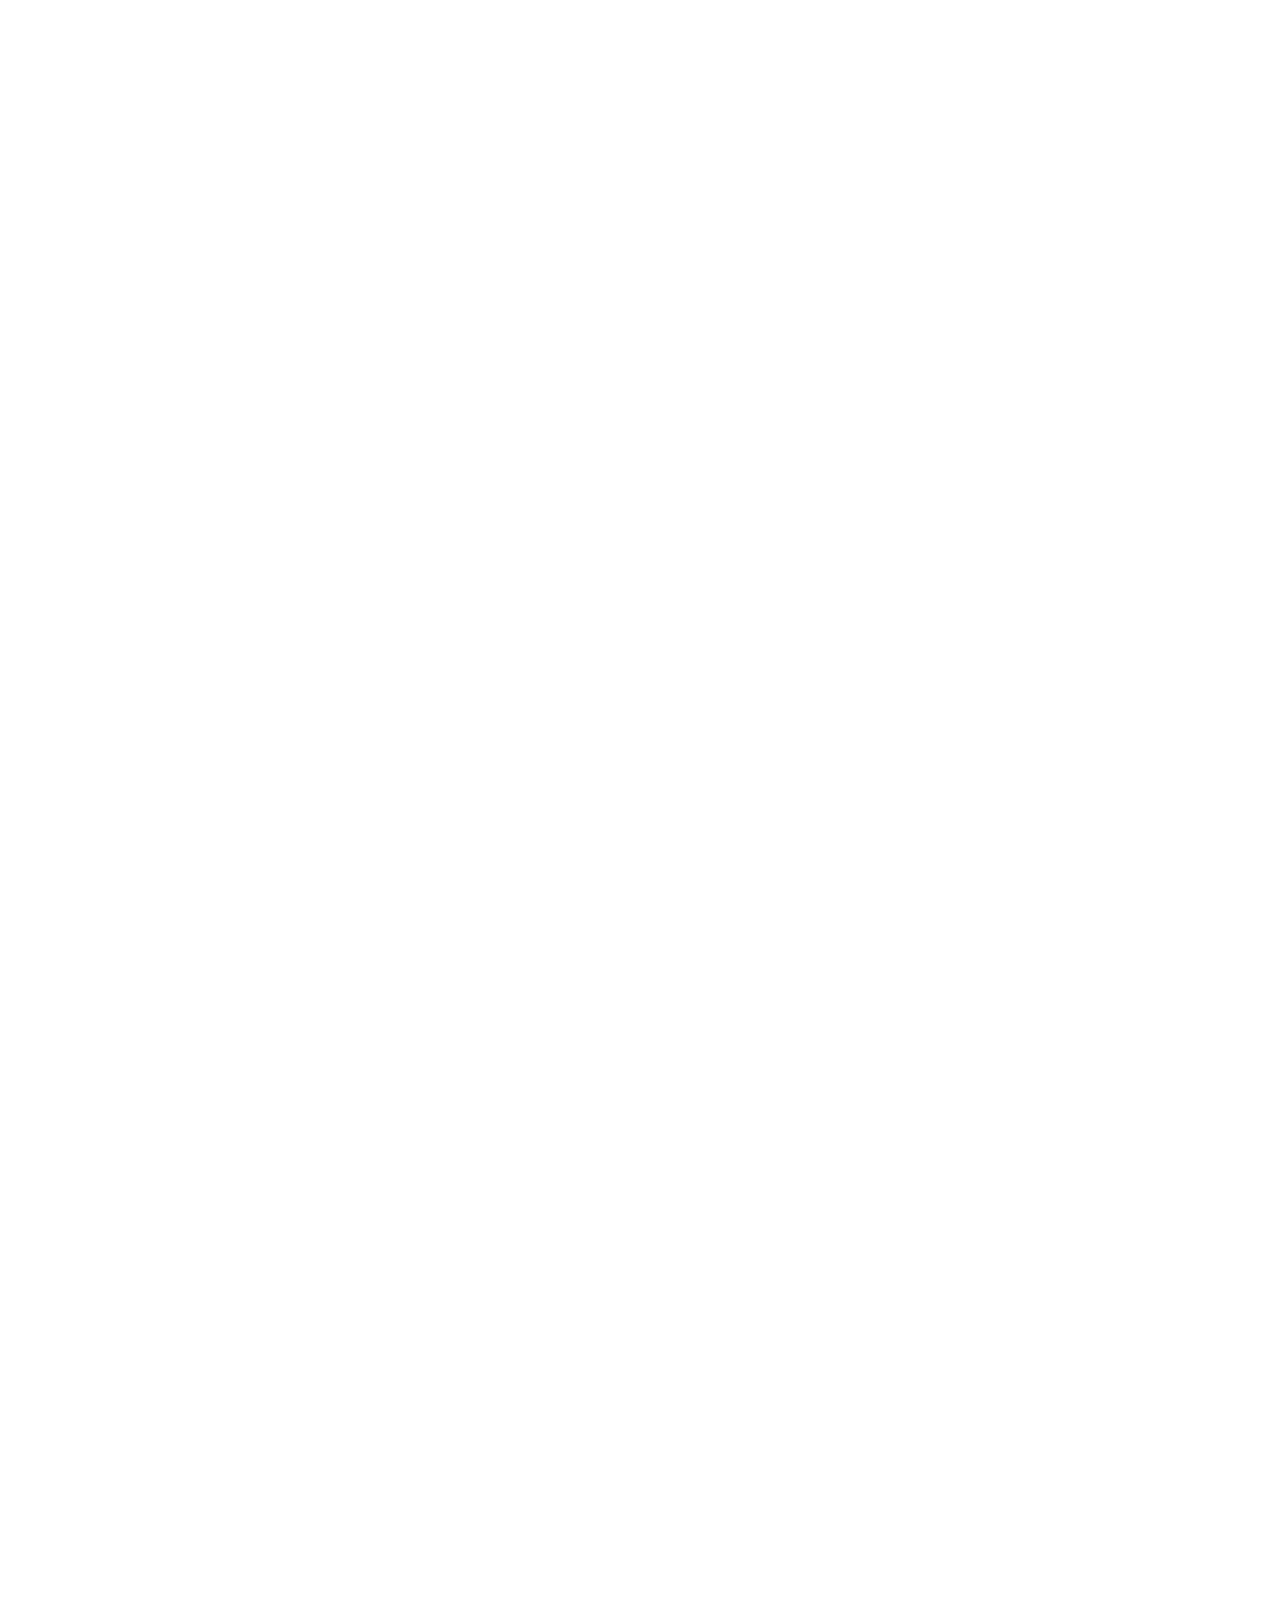
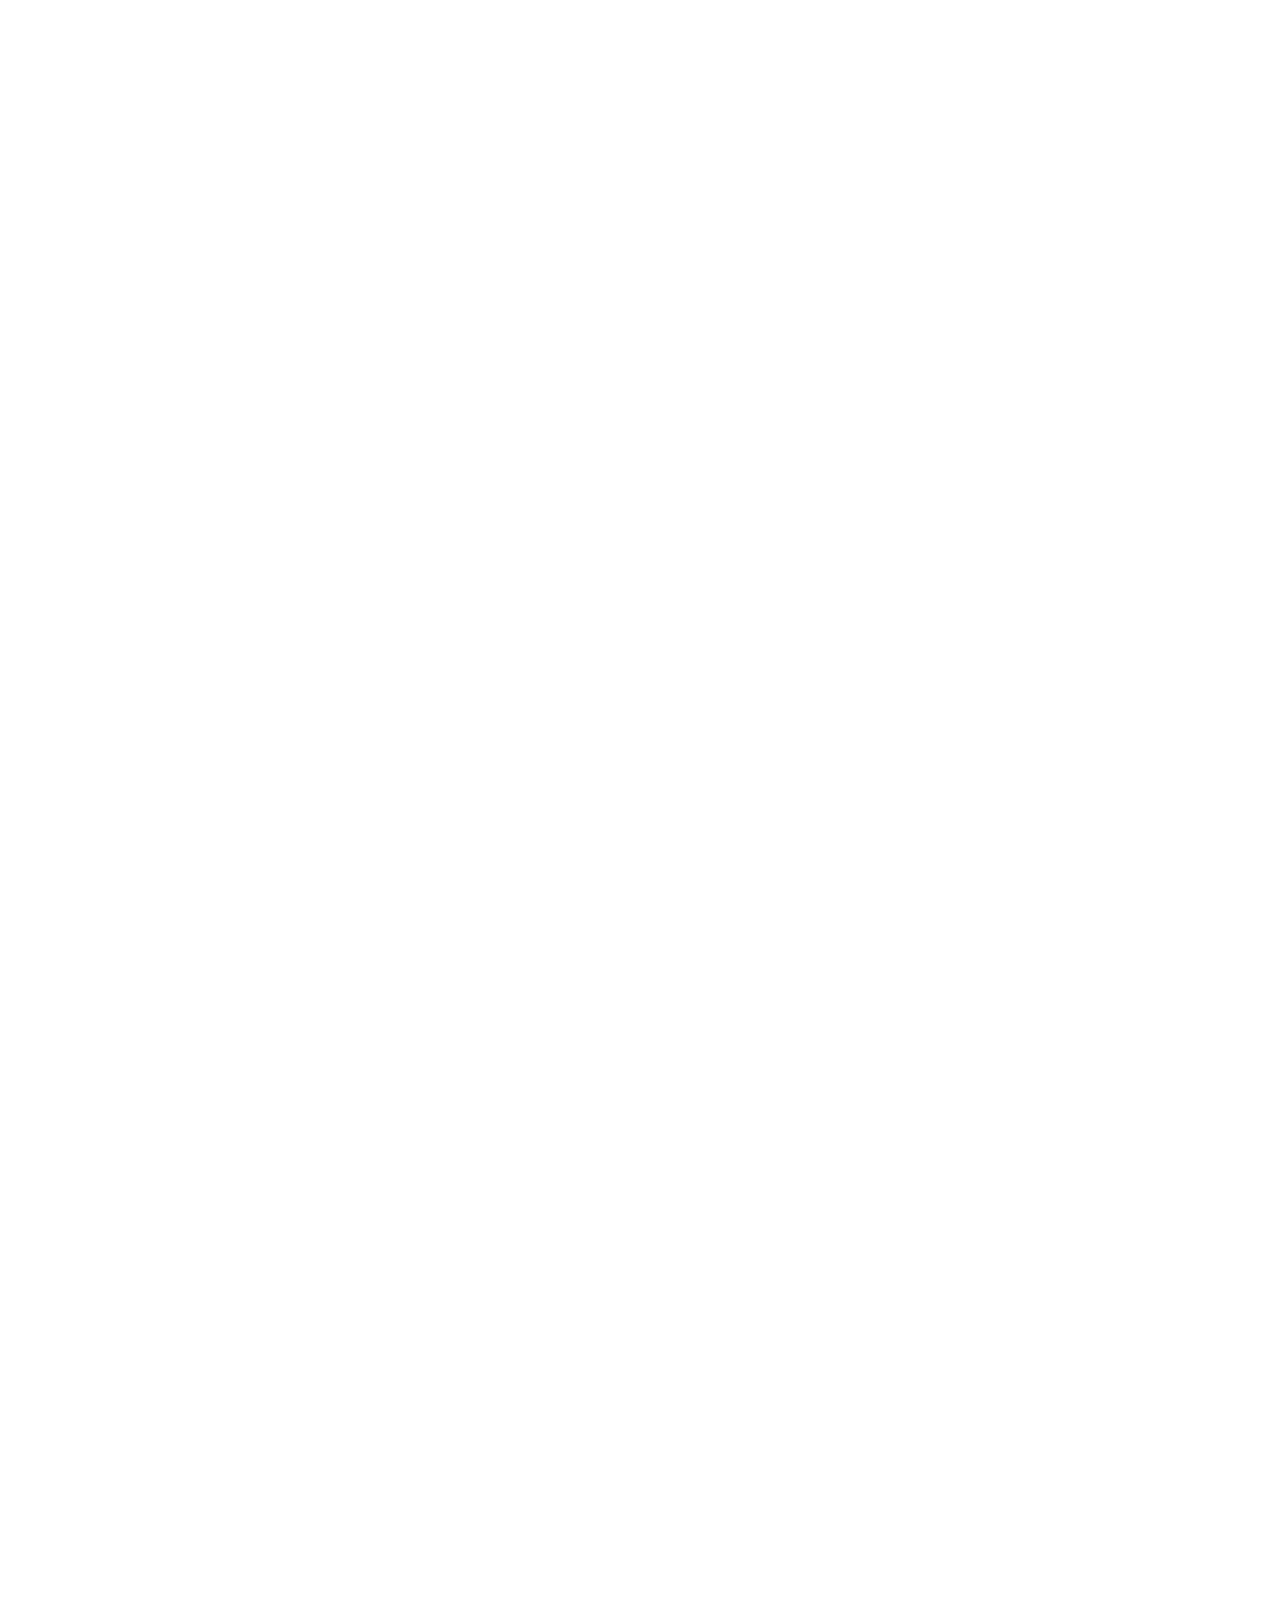
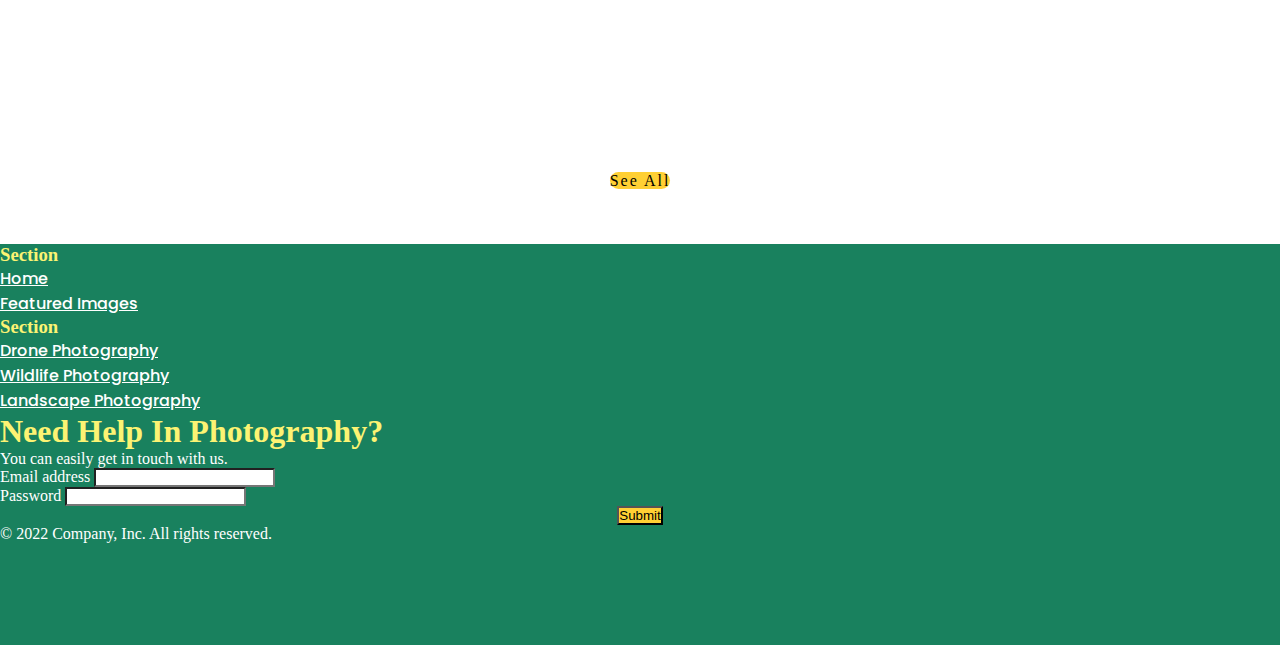
<file: landscape.html>
<!DOCTYPE html>
<html lang="en">
  <head>
    <meta charset="utf-8">
    <meta name="viewport" content="width=device-width, initial-scale=1">
    <title>Prism</title>
    <link href="https://cdn.jsdelivr.net/npm/bootstrap@5.0.2/dist/css/bootstrap.min.css" rel="stylesheet" integrity="sha384-EVSTQN3/azprG1Anm3QDgpJLIm9Nao0Yz1ztcQTwFspd3yD65VohhpuuCOmLASjC" crossorigin="anonymous">
    <link rel="stylesheet" href="https://cdnjs.cloudflare.com/ajax/libs/font-awesome/6.1.1/css/all.min.css" integrity="sha512-KfkfwYDsLkIlwQp6LFnl8zNdLGxu9YAA1QvwINks4PhcElQSvqcyVLLD9aMhXd13uQjoXtEKNosOWaZqXgel0g==" crossorigin="anonymous" referrerpolicy="no-referrer" />
    <link rel="stylesheet" href="https://unpkg.com/aos@next/dist/aos.css" />
    <link rel="stylesheet" type="text/css" href="style.css">
    <script src="https://code.jquery.com/jquery-3.6.1.js" integrity="sha256-3zlB5s2uwoUzrXK3BT7AX3FyvojsraNFxCc2vC/7pNI=" crossorigin="anonymous"></script>
    <style>

      #myBtn {
        display: none; /* Hidden by default */
        position: fixed; /* Fixed/sticky position */
        bottom: 20px; /* Place the button at the bottom of the page */
        right: 30px; /* Place the button 30px from the right */
        z-index: 99; /* Make sure it does not overlap */
        border: none; /* Remove borders */
        outline: none; /* Remove outline */
        background-color: rgb(219, 36, 76); /* Set a background color */
        color: white; /* Text color */
        cursor: pointer; /* Add a mouse pointer on hover */
        padding: 15px; /* Some padding */
        border-radius: 10px; /* Rounded corners */
        font-size: 18px; /* Increase font size */
      }
      
      
      </style>
  </head>
  <body>


    <nav class="navbar fixed-top navbar-expand-lg navbar-  bg-transparent"   >     <div class="container-fluid">
        <a class="navbar-brand" href="index.html"><img src="images/nav logo.png" class="logo"><span style="font-family: 'Poppins', sans-serif;font-weight:700 ;color: #ffd034;margin-left: 5px;font-size:30px ;"></span></a>
       <span> <button class="navbar-toggler" type="button" data-bs-toggle="collapse" data-bs-target="#navbarSupportedContent" aria-controls="navbarSupportedContent" aria-expanded="false" aria-label="Toggle navigation"><a class="btn btn-" data-bs-toggle="offcanvas" href="#offcanvasExample" role="button" aria-controls="offcanvasExample">
        <i class="fa-solid fa-bars" style="color:#ffd034 ;"></i>
      </a>
      <button class="btn btn-" type="button" data-bs-toggle="offcanvas" data-bs-target="#offcanvasExample" aria-controls="offcanvasExample">
        
      </button>
      
      <div class="offcanvas offcanvas-start" tabindex="-1" id="offcanvasExample" aria-labelledby="offcanvasExampleLabel" style="background-color: #ffffff;">
        <div class="offcanvas-header">
          <h5 class="offcanvas-title" id="offcanvasExampleLabel"><img src="images/nav logo.png" class="logo"></h5>
          <button type="button" class="btn-close text-reset" data-bs-dismiss="offcanvas" aria-label="Close" ></button>
        </div>
        <div class="offcanvas-body">
          <div>
            <ul class="navbar-nav mx-auto mb-2 mb-lg-0">
              <li class="nav-item">
                <a class="nav-link " aria-current="page" href="index.html" style="color: black;">Home</a>
              </li>
              <li class="nav-item">
                <a class="nav-link " aria-current="page" href="About Us.html" style="color: black;">About</a>
              </li>
              <li class="nav-item">
                <a class="nav-link" href="Featuredimages.html" style="color: black;">Featured Images</a>
              </li>
              <li class="nav-item dropdown">
                <a class="nav-link dropdown-toggle" href="#" id="navbarDropdown" role="button" data-bs-toggle="dropdown" aria-expanded="false"  style="color:black ;font-family: 'Poppins', sans-serif;font-weight: 500;">
                  Categories
                </a>
                <ul class="dropdown-menu" aria-labelledby="navbarDropdown">
                  <li><a class="dropdown-item" href="Drone.html"  style="color:black ;font-family: 'Poppins', sans-serif;font-weight: 500;">Drone Photography</a></li>
                  <li><a class="dropdown-item" href="Wildlife.html"  style="color:black ;font-family: 'Poppins', sans-serif;font-weight: 500;">Wildlife Photography</a></li>
                  
                  <li><a class="dropdown-item" href="landscape.html"  style="color:black ;font-family: 'Poppins', sans-serif;font-weight: 500;">Landscape Photography</a></li>
                </ul>
              </li>
              <li class="nav-item">
                <a class="nav-link " aria-current="page" href="Contact.html" style="color: black;">Contact</a>
              </li>
            </ul>
          </div>
  
        </div>
      </div>
         </span>
        </button>
        <div class="collapse navbar-collapse" id="navbarSupportedContent" style="display: none;">
    
          <ul class="navbar-nav mx-auto mb-2 mb-lg-0">
            <li class="nav-item">
              <a class="nav-link " aria-current="page" href="index.html">Home</a>
            </li>
            <li class="nav-item">
              <a class="nav-link " aria-current="page" href="About Us.html" >About</a>
            </li>
            <li class="nav-item">
              <a class="nav-link" href="Featuredimages.html" >Featured Images</a>
            </li>
            <li class="nav-item dropdown">
              <a class="nav-link dropdown-toggle" href="#" id="navbarDropdown" role="button" data-bs-toggle="dropdown" aria-expanded="false"  style="color:rgb(255, 255, 255) ;font-family: 'Poppins', sans-serif;font-weight: 500;">
                Categories
              </a>
              <ul class="dropdown-menu" aria-labelledby="navbarDropdown">
                <li><a class="dropdown-item" href="Drone.html"  style="color:black ;font-family: 'Poppins', sans-serif;font-weight: 500;">Drone Photography</a></li>
                <li><a class="dropdown-item" href="Wildlife.html"  style="color:black ;font-family: 'Poppins', sans-serif;font-weight: 500;">Wildlife Photography</a></li>
                
                <li><a class="dropdown-item" href="landscape.html"  style="color:black ;font-family: 'Poppins', sans-serif;font-weight: 500;">Landscape Photography</a></li>
              </ul>
            </li>
            <li class="nav-item">
              <a class="nav-link " aria-current="page" href="Contact.html" >Contact</a>
            </li>
          </ul>
       
        </div>
      </div>
    </nav>
    <button onclick="topFunction()" id="myBtn" title="Go to top"><i class="fa-solid fa-arrow-up"></i></button>
    <div id="carouselExampleCaptions" class="carousel slide" data-bs-ride="carousel">
       
        <div class="carousel-inner">
          <div class="carousel-item active">
            <img src="images/landscapebg.jpg" class="d-block w-100" alt="..." >
            <div class="carousel-caption   d-md-block" style="margin-bottom:40px ;">
             <h1 class="display-4 text-center" style="font-weight:700 ;font-family: 'Poppins', sans-serif;color: #ffd034;" >Landscape Photography</h1>
             <p >We Offer the best quality photography and provide world's best services</p>
            </div>
          </div>
        
        
        </div>
      
       
      </div>
<br><br><br>

  <br><br><br> <br><br> 
<section>
  <div class="container"><h1 class="display-4 text-center" style="font-family: 'Merienda', cursive;color: dodgerblue;" data-aos="fade-up" >Collection</h1>
    <div class="row">
      <div class="col-lg-6 col-sm-12 col-md-6">
        <div id="carouselExampleSlidesOnly" class="carousel slide" data-bs-ride="carousel">
          <div class="carousel-inner">
            <div class="carousel-item active">
              <img src="images/l1.jpg" class="d-block w-100" alt="..." data-aos="fade-up">
            </div>
           
         
          </div>
        </div>
          </div>
          <div class="col-lg-6 col-sm-12 col-md-6">
            <div id="carouselExampleSlidesOnly" class="carousel slide" data-bs-ride="carousel">
              <div class="carousel-inner">
                <div class="carousel-item active">
                  <img src="images/l2.jpg" class="d-block w-100" alt="..." data-aos="fade-up">
                </div>
               
             
              </div>
            </div>
              </div>
        </div>
      </div>
   <br>
      <div class="container">
        <div class="row">
          <div class="col-lg-6 col-sm-12 col-md-6">
            <div id="carouselExampleSlidesOnly" class="carousel slide" data-bs-ride="carousel">
              <div class="carousel-inner">
                <div class="carousel-item active">
                  <img src="images/l3.jpg" class="d-block w-100" alt="..." data-aos="fade-up">
                </div>
               
             
              </div>
            </div>
              </div>
              <div class="col-lg-6 col-sm-12 col-md-6">
                <div id="carouselExampleSlidesOnly" class="carousel slide" data-bs-ride="carousel">
                  <div class="carousel-inner">
                    <div class="carousel-item active">
                      <img src="images/l4.jpg" class="d-block w-100" alt="..." data-aos="fade-up">
                    </div>
                   
                 
                  </div>
                </div>
                  </div>
            </div>
          </div>
<br>
<div style="display: none;" id="div5">
          <div class="container">
            <div class="row">
              <div class="col-lg-6 col-sm-12 col-md-6">
                <div id="carouselExampleSlidesOnly" class="carousel slide" data-bs-ride="carousel">
                  <div class="carousel-inner">
                    <div class="carousel-item active">
                      <img src="images/l5.jpg" class="d-block w-100" alt="..." data-aos="fade-up">
                    </div>
                   
                 
                  </div>
                </div>
                  </div>
                  <div class="col-lg-6 col-sm-12 col-md-6">
                    <div id="carouselExampleSlidesOnly" class="carousel slide" data-bs-ride="carousel">
                      <div class="carousel-inner">
                        <div class="carousel-item active">
                          <img src="images/l6.jpg" class="d-block w-100" alt="..." data-aos="fade-up">
                        </div>
                       
                     
                      </div>
                    </div>
                      </div>
                </div>
              </div>
<br>
              <div class="container">
                <div class="row">
                  <div class="col-lg-6 col-sm-12 col-md-6">
                    <div id="carouselExampleSlidesOnly" class="carousel slide" data-bs-ride="carousel">
                      <div class="carousel-inner">
                        <div class="carousel-item active">
                          <img src="images/l7.jpg" class="d-block w-100" alt="..." data-aos="fade-up">
                        </div>
                       
                     
                      </div>
                    </div>
                      </div>
                      <div class="col-lg-6 col-sm-12 col-md-6">
                        <div id="carouselExampleSlidesOnly" class="carousel slide" data-bs-ride="carousel">
                          <div class="carousel-inner">
                            <div class="carousel-item active">
                              <img src="images/l8.jpg" class="d-block w-100" alt="..." data-aos="fade-up">
                            </div>
                           
                         
                          </div>
                        </div>
                          </div>
                    </div>
                  </div>
<br>
                  <div class="container">
                    <div class="row">
                      <div class="col-lg-6 col-sm-12 col-md-6">
                        <div id="carouselExampleSlidesOnly" class="carousel slide" data-bs-ride="carousel">
                          <div class="carousel-inner">
                            <div class="carousel-item active">
                              <img src="images/l9.jpg" class="d-block w-100" alt="..." data-aos="fade-up">
                            </div>
                           
                         
                          </div>
                        </div>
                          </div>
                          <div class="col-lg-6 col-sm-12 col-md-6">
                            <div id="carouselExampleSlidesOnly" class="carousel slide" data-bs-ride="carousel">
                              <div class="carousel-inner">
                                <div class="carousel-item active">
                                  <img src="images/l10.jpg" class="d-block w-100" alt="..." data-aos="fade-up">
                                </div>
                               
                             
                              </div>
                            </div>
                              </div>
                        </div>
                      </div></div>
</section>
<br>
<section>
  <div style="display: none;" id="div6">
  <div class="container">
    <div class="row">
      <div class="col-lg-6 col-sm-12 col-md-6">
        <div id="carouselExampleSlidesOnly" class="carousel slide" data-bs-ride="carousel">
          <div class="carousel-inner">
            <div class="carousel-item active">
              <img src="images/l11.jpg" class="d-block w-100" alt="..." data-aos="fade-up">
            </div>
           
         
          </div>
        </div>
          </div>
          <div class="col-lg-6 col-sm-12 col-md-6">
            <div id="carouselExampleSlidesOnly" class="carousel slide" data-bs-ride="carousel">
              <div class="carousel-inner">
                <div class="carousel-item active">
                  <img src="images/l12.jpg" class="d-block w-100" alt="..." data-aos="fade-up">
                </div>
               
             
              </div>
            </div>
              </div>
        </div>
      </div>
   <br>
      <div class="container">
        <div class="row">
          <div class="col-lg-6 col-sm-12 col-md-6">
            <div id="carouselExampleSlidesOnly" class="carousel slide" data-bs-ride="carousel">
              <div class="carousel-inner">
                <div class="carousel-item active">
                  <img src="images/l13.jpg" class="d-block w-100" alt="..." data-aos="fade-up">
                </div>
               
             
              </div>
            </div>
              </div>
              <div class="col-lg-6 col-sm-12 col-md-6">
                <div id="carouselExampleSlidesOnly" class="carousel slide" data-bs-ride="carousel">
                  <div class="carousel-inner">
                    <div class="carousel-item active">
                      <img src="images/l14.jpg" class="d-block w-100" alt="..." data-aos="fade-up">
                    </div>
                   
                 
                  </div>
                </div>
                  </div>
            </div>
          </div>
<br>
          <div class="container">
            <div class="row">
              <div class="col-lg-6 col-sm-12 col-md-6">
                <div id="carouselExampleSlidesOnly" class="carousel slide" data-bs-ride="carousel">
                  <div class="carousel-inner">
                    <div class="carousel-item active">
                      <img src="images/l15.jpg" class="d-block w-100" alt="..." data-aos="fade-up">
                    </div>
                   
                 
                  </div>
                </div>
                  </div>
                  <div class="col-lg-6 col-sm-12 col-md-6">
                    <div id="carouselExampleSlidesOnly" class="carousel slide" data-bs-ride="carousel">
                      <div class="carousel-inner">
                        <div class="carousel-item active">
                          <img src="images/l16.jpg" class="d-block w-100" alt="..." data-aos="fade-up">
                        </div>
                       
                     
                      </div>
                    </div>
                      </div>
                </div>
              </div>
<br>
              <div class="container">
                <div class="row">
                  <div class="col-lg-6 col-sm-12 col-md-6">
                    <div id="carouselExampleSlidesOnly" class="carousel slide" data-bs-ride="carousel">
                      <div class="carousel-inner">
                        <div class="carousel-item active">
                          <img src="images/l17.jpg" class="d-block w-100" alt="..." data-aos="fade-up">
                        </div>
                       
                     
                      </div>
                    </div>
                      </div>
                      <div class="col-lg-6 col-sm-12 col-md-6">
                        <div id="carouselExampleSlidesOnly" class="carousel slide" data-bs-ride="carousel">
                          <div class="carousel-inner">
                            <div class="carousel-item active">
                              <img src="images/l18.jpg" class="d-block w-100" alt="..." data-aos="fade-up">
                            </div>
                           
                         
                          </div>
                        </div>
                          </div>
                    </div>
                  </div>
<br>
                  <div class="container">
                    <div class="row">
                      <div class="col-lg-6 col-sm-12 col-md-6">
                        <div id="carouselExampleSlidesOnly" class="carousel slide" data-bs-ride="carousel">
                          <div class="carousel-inner">
                            <div class="carousel-item active">
                              <img src="images/l19.jpg" class="d-block w-100" alt="..." data-aos="fade-up">
                            </div>
                           
                         
                          </div>
                        </div>
                          </div>
                          <div class="col-lg-6 col-sm-12 col-md-6">
                            <div id="carouselExampleSlidesOnly" class="carousel slide" data-bs-ride="carousel">
                              <div class="carousel-inner">
                                <div class="carousel-item active">
                                  <img src="images/l20.jpg" class="d-block w-100" alt="..." data-aos="fade-up">
                                </div>
                               
                             
                              </div>
                            </div>
                              </div>
                        </div>
                      </div></div>
</section>
<center><a class="btn btn- btn-lg"  role="button" style="background-color:#ffd034 ;border-radius: 40px;letter-spacing: 2px;" onclick="button3()" id="b3">See All</a></center>
<br><br><br>
<div class="container-fluid" style="background-color: #19815e;">
  <footer class="py-5">
    <div class="row">
      <div class="col-6 col-md-2 mb-3">
        <h3 style="color:#fcf373;">Section</h3>
        <ul class="nav flex-column">
          <li class="nav-item mb-2"><a href="index.html" class="nav-link p-0 " style="color:#ffffff ;">Home</a></li>
          <li class="nav-item mb-2"><a href="" class="nav-link p-0 " style="color:#ffffff ;">Featured Images</a></li>
         
        </ul>
      </div>

      <div class="col-6 col-md-2 mb-3">
        <h3 style="color: #fcf373;">Section</h3>
        <ul class="nav flex-column">
          <li class="nav-item mb-2"><a href="Drone.html" class="nav-link p-0 " style="color:#ffffff ;">Drone Photography</a></li>
          <li class="nav-item mb-2"><a href="Wildlife.html" class="nav-link p-0 " style="color:#ffffff ;">Wildlife Photography</a></li>
          <li class="nav-item mb-2"><a href="landscape.html" class="nav-link p-0 " style="color:#ffffff ;">Landscape Photography</a></li>
         
        </ul>
      </div>

    

      <div class="col-md-5 offset-md-1 mb-3">
        <form>
          <h1 style="color:#fcf373;">Need Help In Photography?</h1>
          <p style="color: white;">You can easily get in touch with us.</p>
        </form>
         
         
            <div class="mb-3">
              <label for="exampleInputEmail1" class="form-label" style="color: white;">Email address</label>
              <input type="email" class="form-control" id="exampleInputEmail1" aria-describedby="emailHelp" style="border-radius: 0%;">
              <div id="emailHelp" class="form-text" style="color: rgb(160, 160, 160);"></div>
            </div>
            <div class="mb-3">
              <label for="exampleInputPassword1" class="form-label"  style="color: white;">Password</label>
              <input type="password" class="form-control" id="exampleInputPassword1"  style="border-radius: 0%;">
            </div>
          
           <center> <button type="submit" class="btn btn-" style="border-radius: 0%;background-color: #ffd034;" onclick="sub()">Submit</button></center>
         
          
        
      </div>
    </div>

    <div class="d-flex flex-column flex-sm-row justify-content-between py-4 my-4 border-top">
      <p style="color: white;">© 2022 Company, Inc. All rights reserved.</p>
      <ul class="list-unstyled d-flex">
        <li class="ms-3"><a class="link-dark" href="https://www.facebook.com/"><i class="fa-brands fa-facebook-f" style="font-size: 30px;color: #ffffff;"></i></a></li>
        <li class="ms-3"><a class="link-dark" href="https://twitter.com/i/flow/login"><i class="fa-brands fa-twitter" style="font-size: 30px;color: #ffffff;"></i></a></li>
        <li class="ms-3"><a class="link-dark" href="https://www.instagram.com/?hl=en"><i class="fa-brands fa-instagram"  style="font-size: 30px;color: #ffffff;"></i></a></li>
      </ul>
    </div>
  </footer>
</div>

<script>


  function sub(){
  
  var a=document.getElementById("exampleInputEmail1");
  var b=document.getElementById("exampleInputPassword1");
  
  if(a.value=="" || b.value==""){
    alert("Enter Valid Email & Password")
  }
  else{alert("Your Request is Submitted")}
  }
  
  
  
  
  
  </script>
   <script>

    function button3(){
    
    document.getElementById("div5").style.display="block";
    document.getElementById("div6").style.display="block";
    document.getElementById("b3").style.display="none";
    
    
    
    }
    
    
    
    
    
    
    
      </script>
<script>


  //Get the button
  var mybutton = document.getElementById("myBtn");
  
  // When the user scrolls down 20px from the top of the document, show the button
  window.onscroll = function() {scrollFunction()};
  
  function scrollFunction() {
    if (document.body.scrollTop > 20 || document.documentElement.scrollTop > 20) {
      mybutton.style.display = "block";
    } else {
      mybutton.style.display = "none";
    }
  }
  
  // When the user clicks on the button, scroll to the top of the document
  function topFunction() {
    document.body.scrollTop = 0;
    document.documentElement.scrollTop = 0;
  }
  
</script>
<script type="text/javascript">


  $(document).scroll(function(){
$('.navbar').toggleClass('scrolled',$(this).scrollTop() > $('.navbar').height());



  });


</script>

<script src="https://unpkg.com/aos@next/dist/aos.js"></script>
<script>
  AOS.init();
</script>
    <script src="https://cdn.jsdelivr.net/npm/bootstrap@5.0.2/dist/js/bootstrap.bundle.min.js" integrity="sha384-MrcW6ZMFYlzcLA8Nl+NtUVF0sA7MsXsP1UyJoMp4YLEuNSfAP+JcXn/tWtIaxVXM" crossorigin="anonymous"></script>
  </body>
</html>
</file>
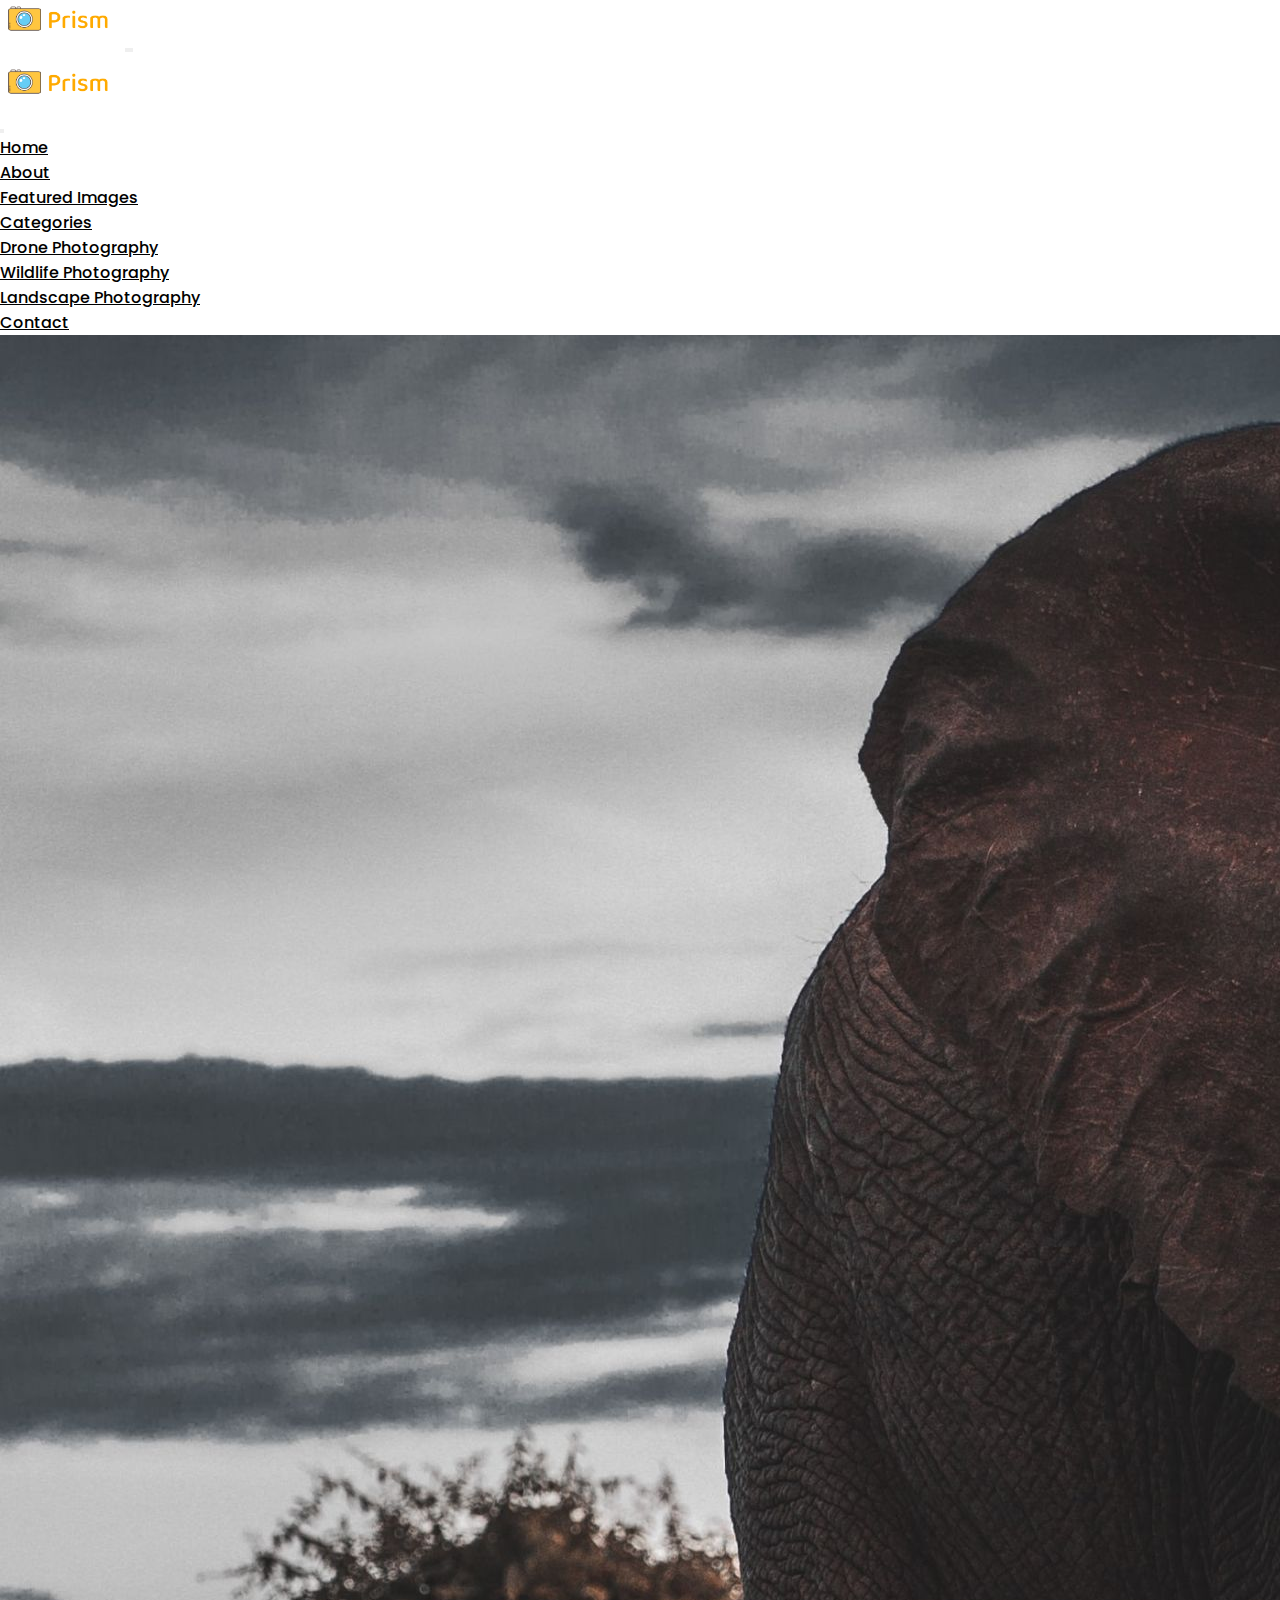
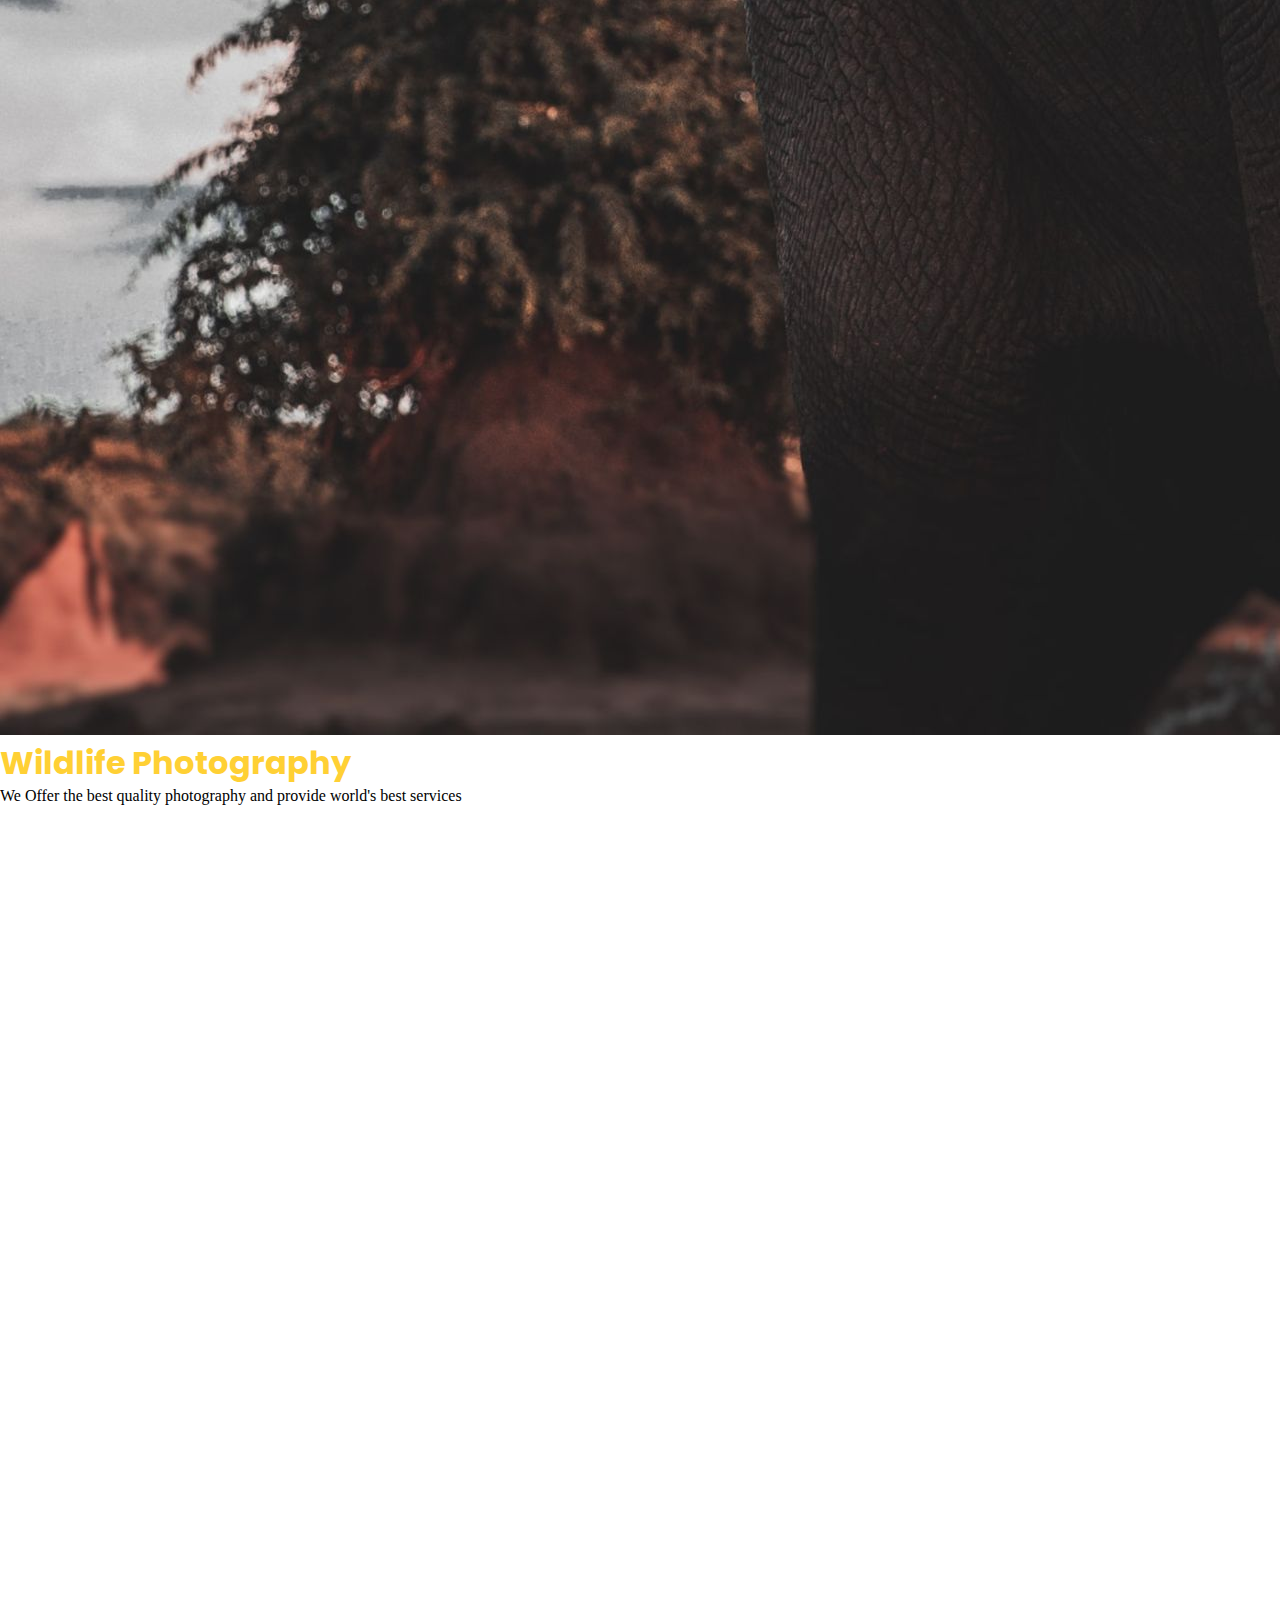
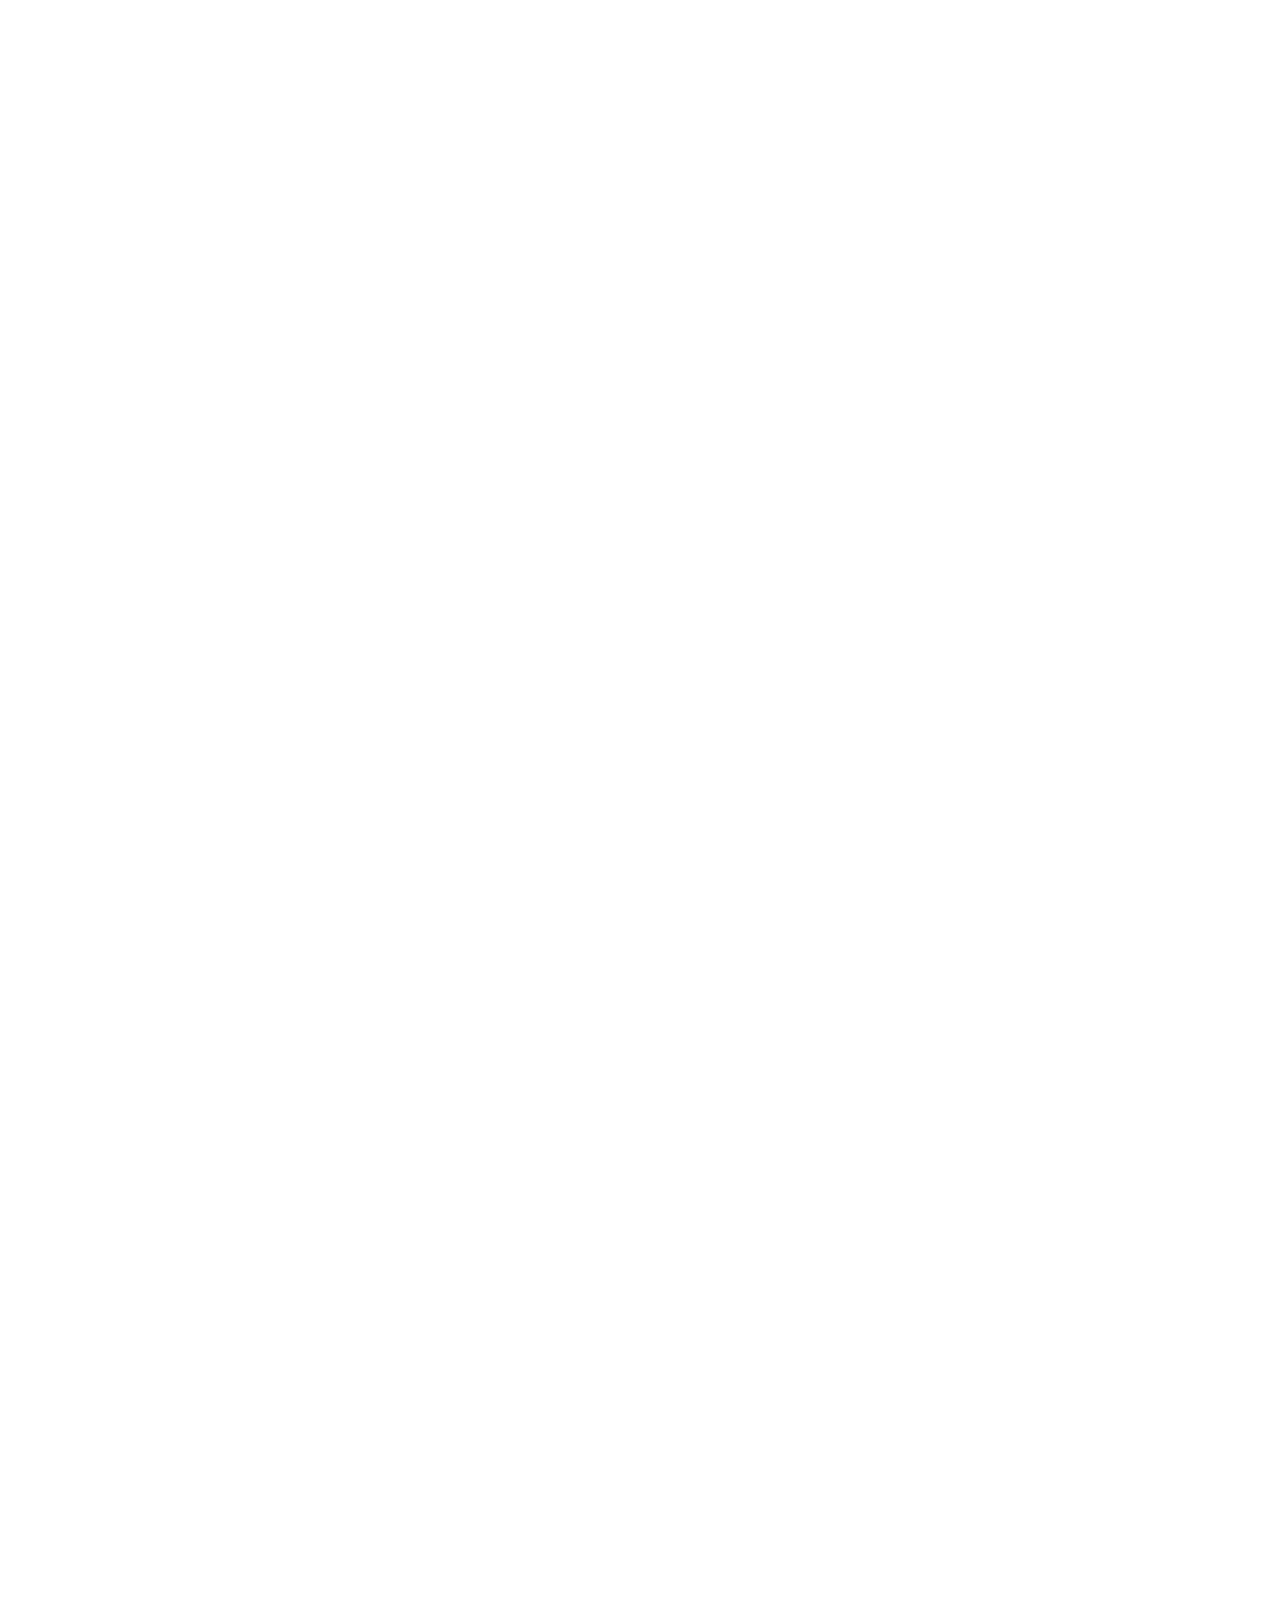
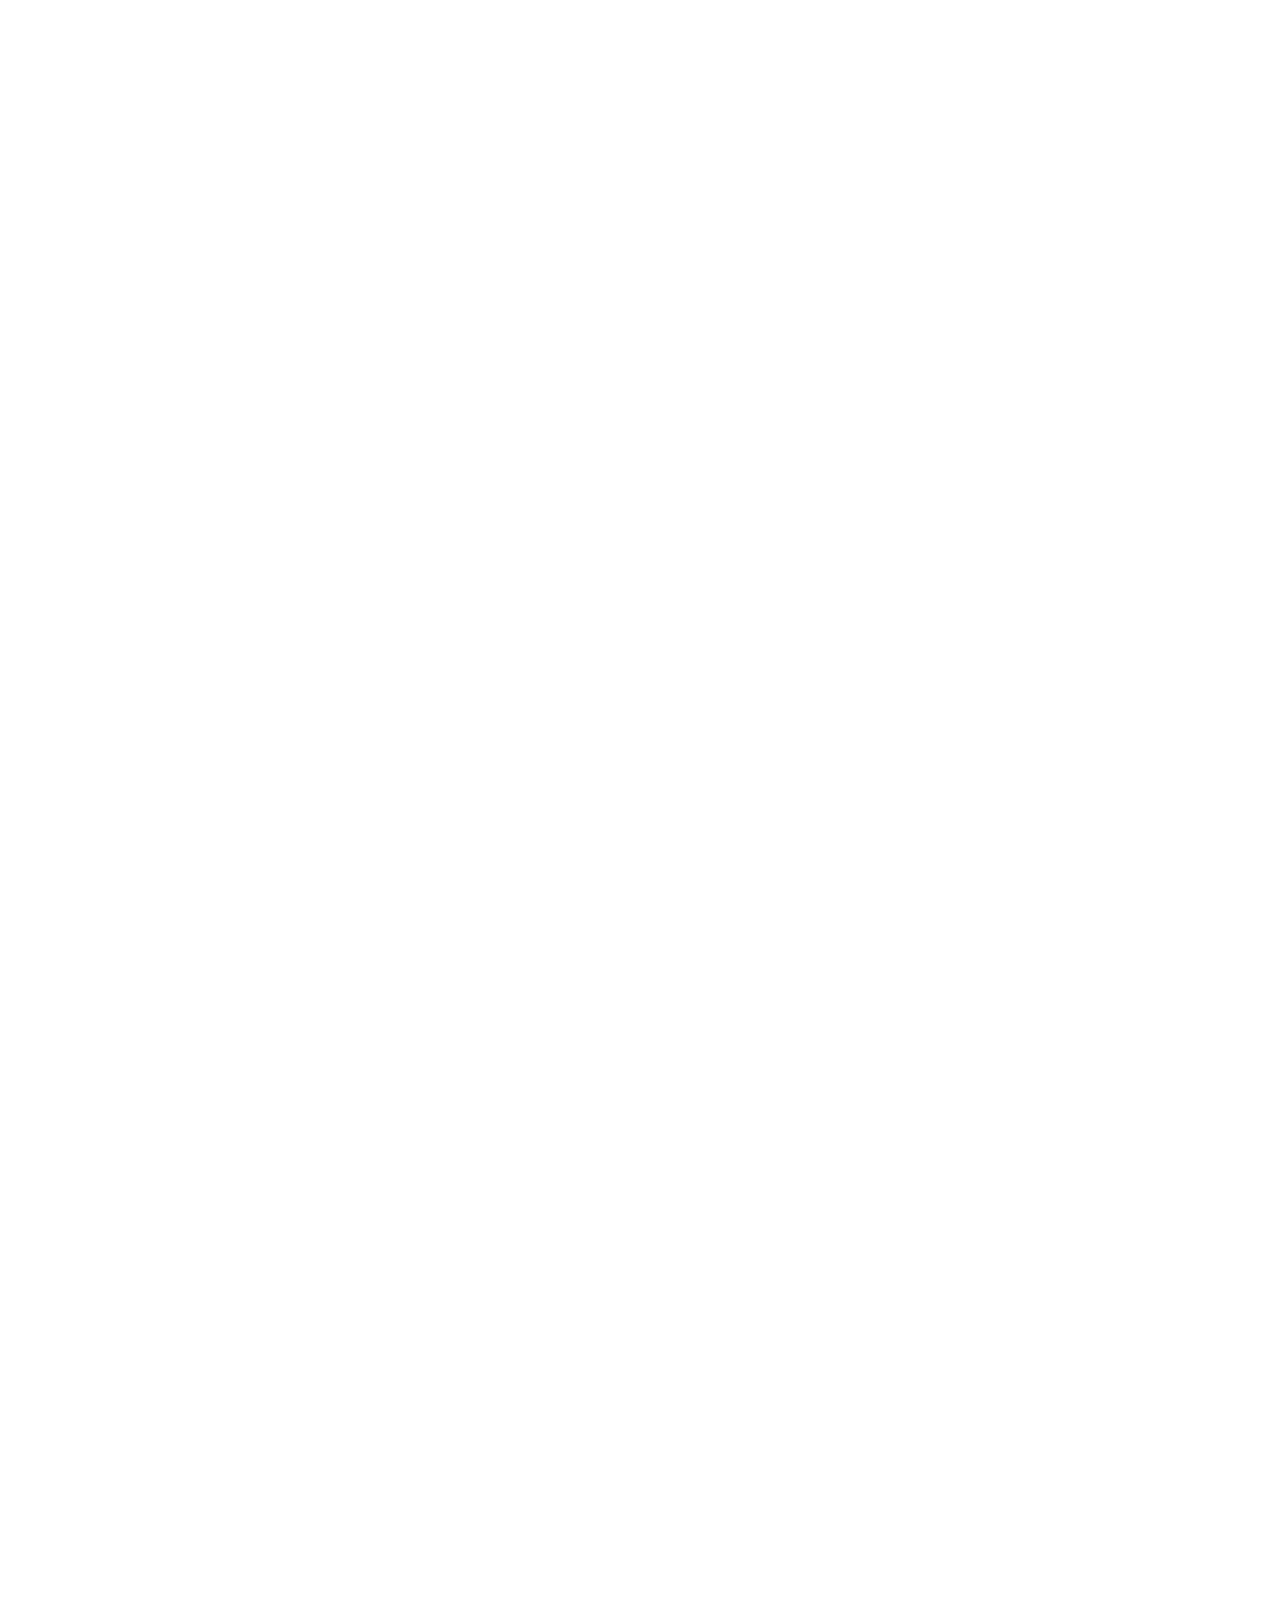
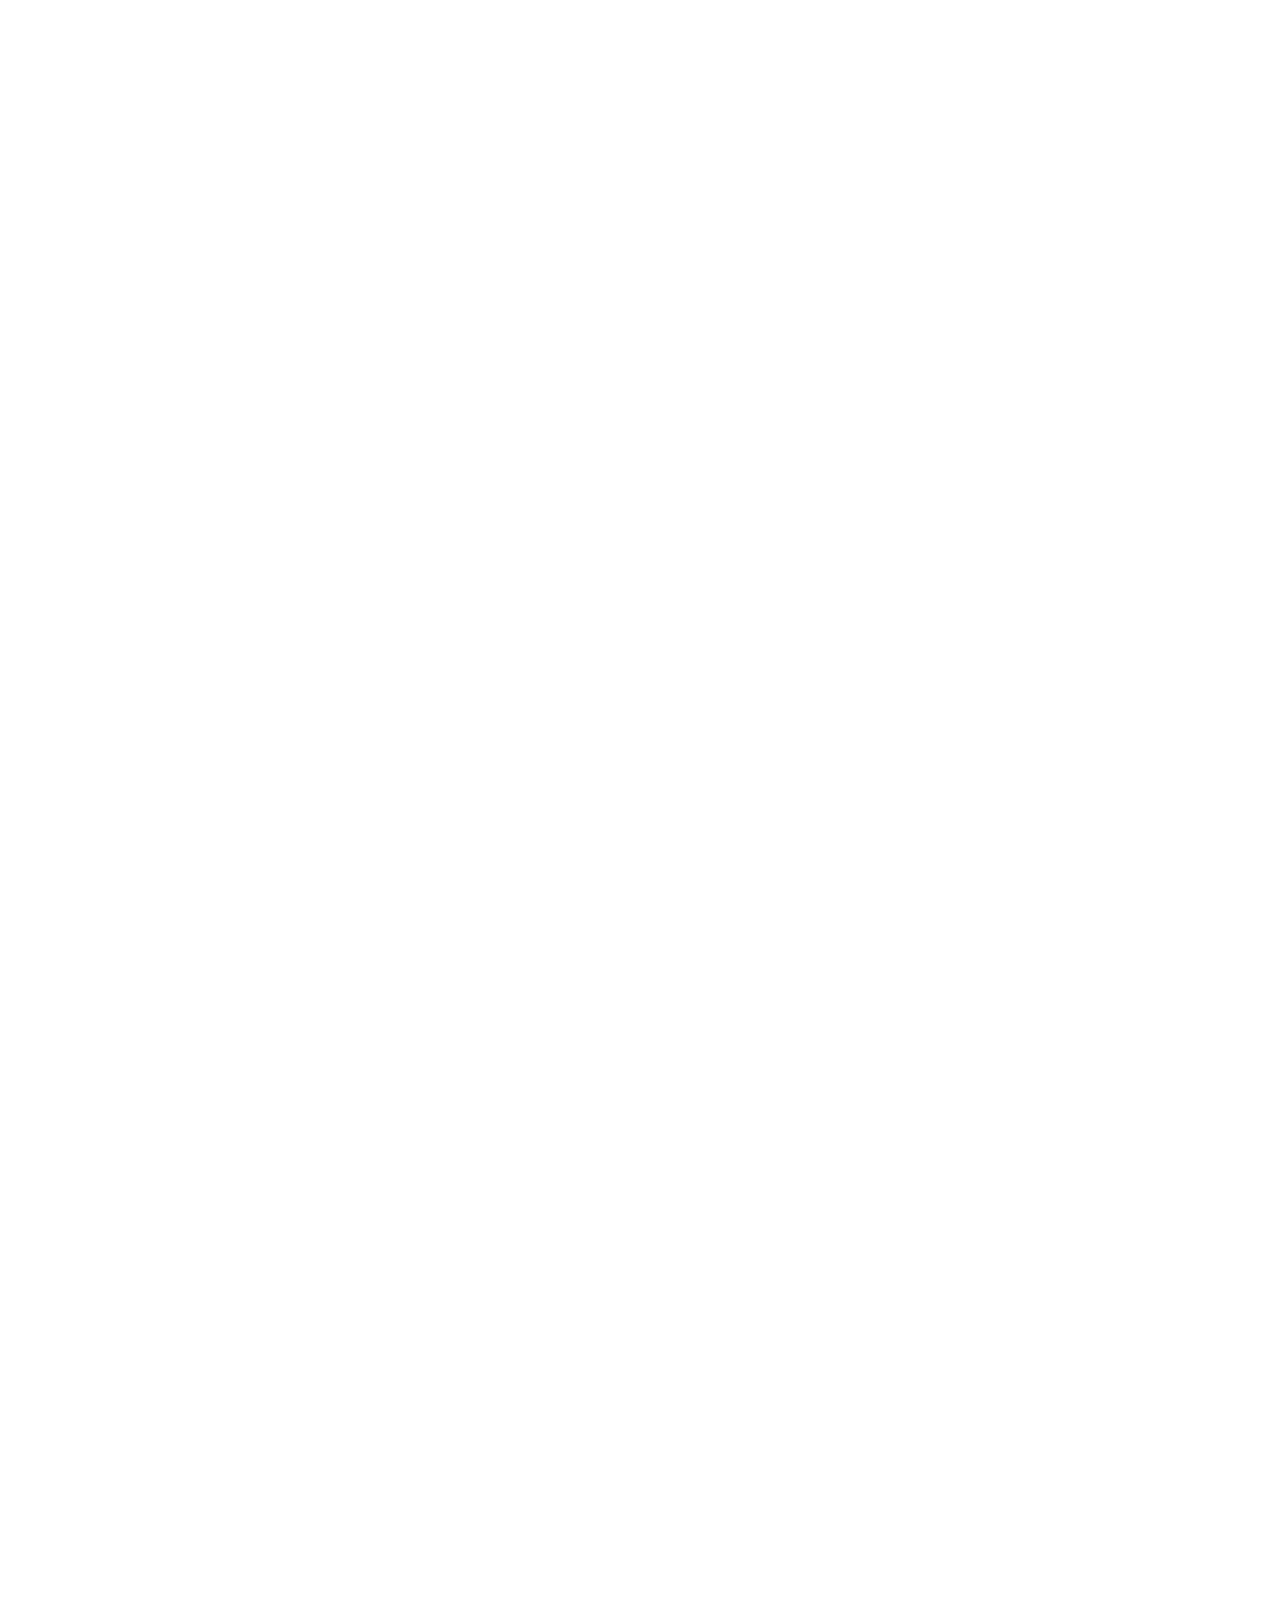
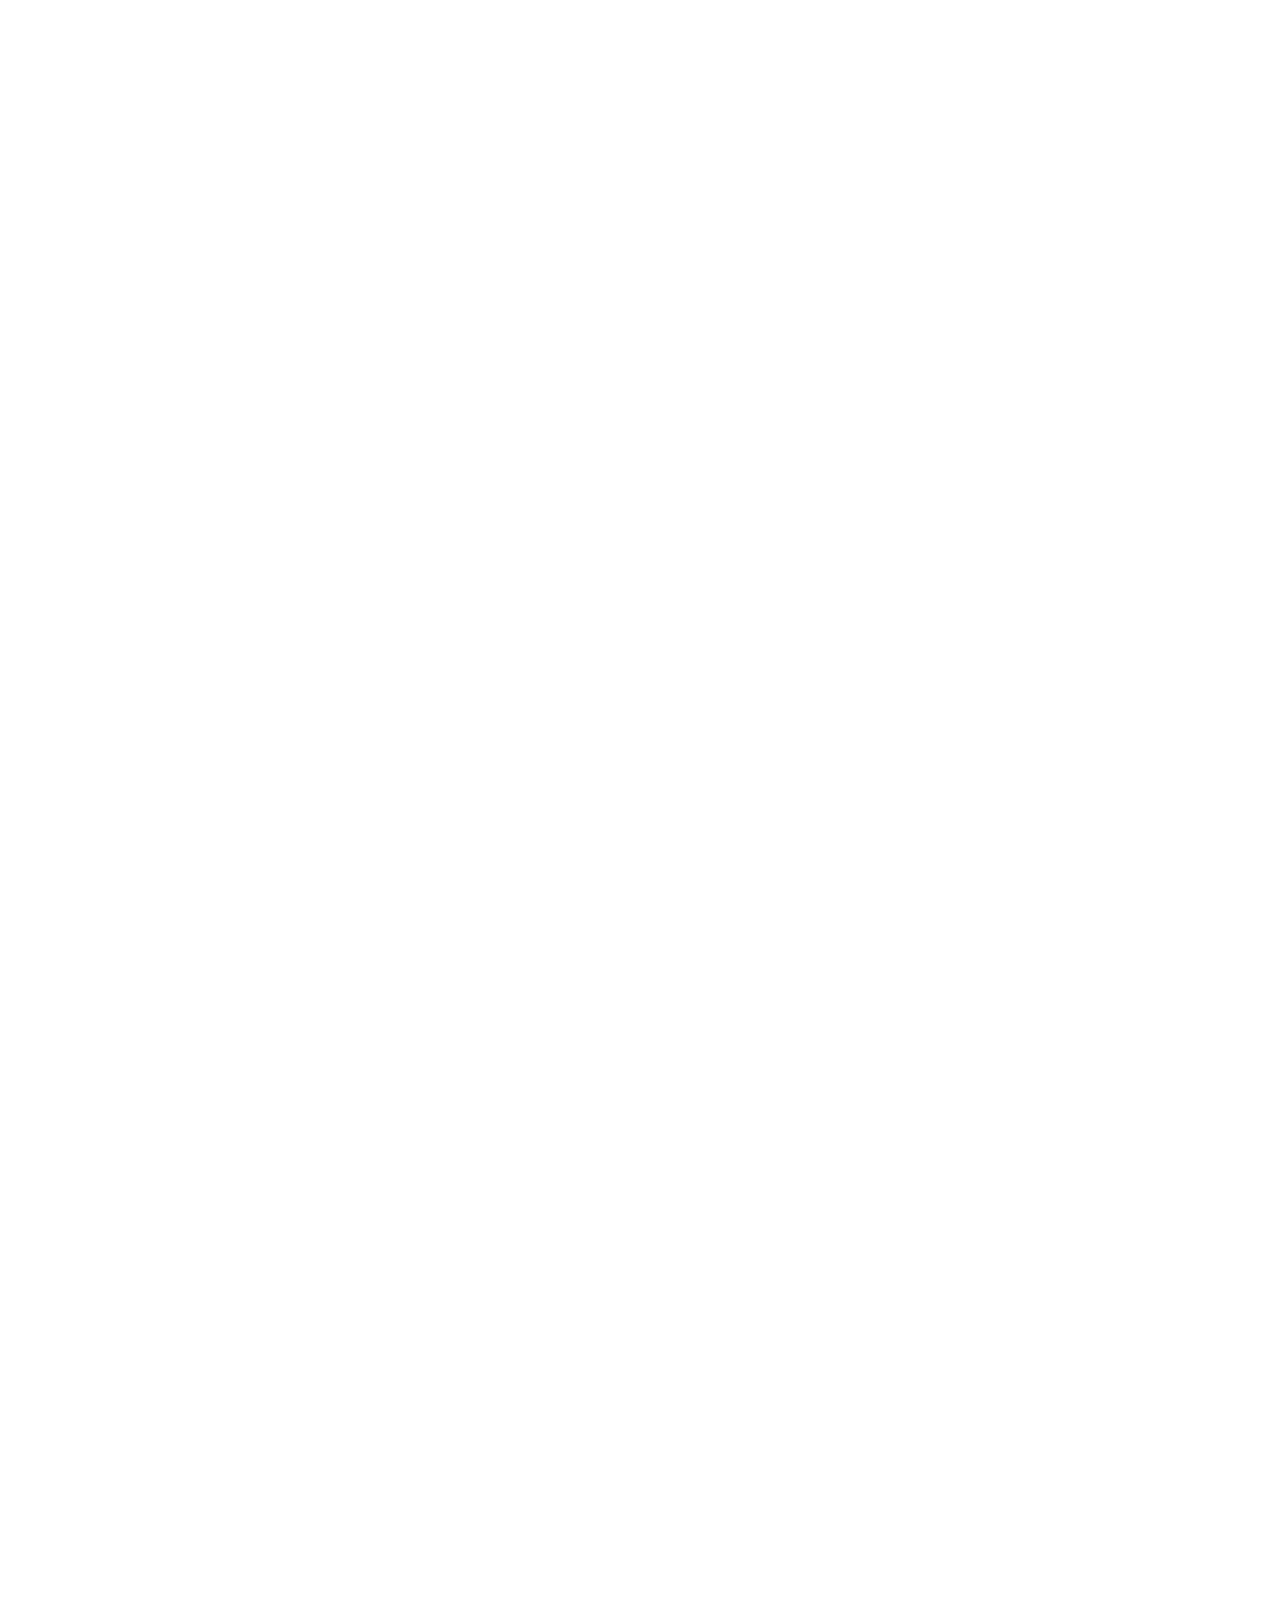
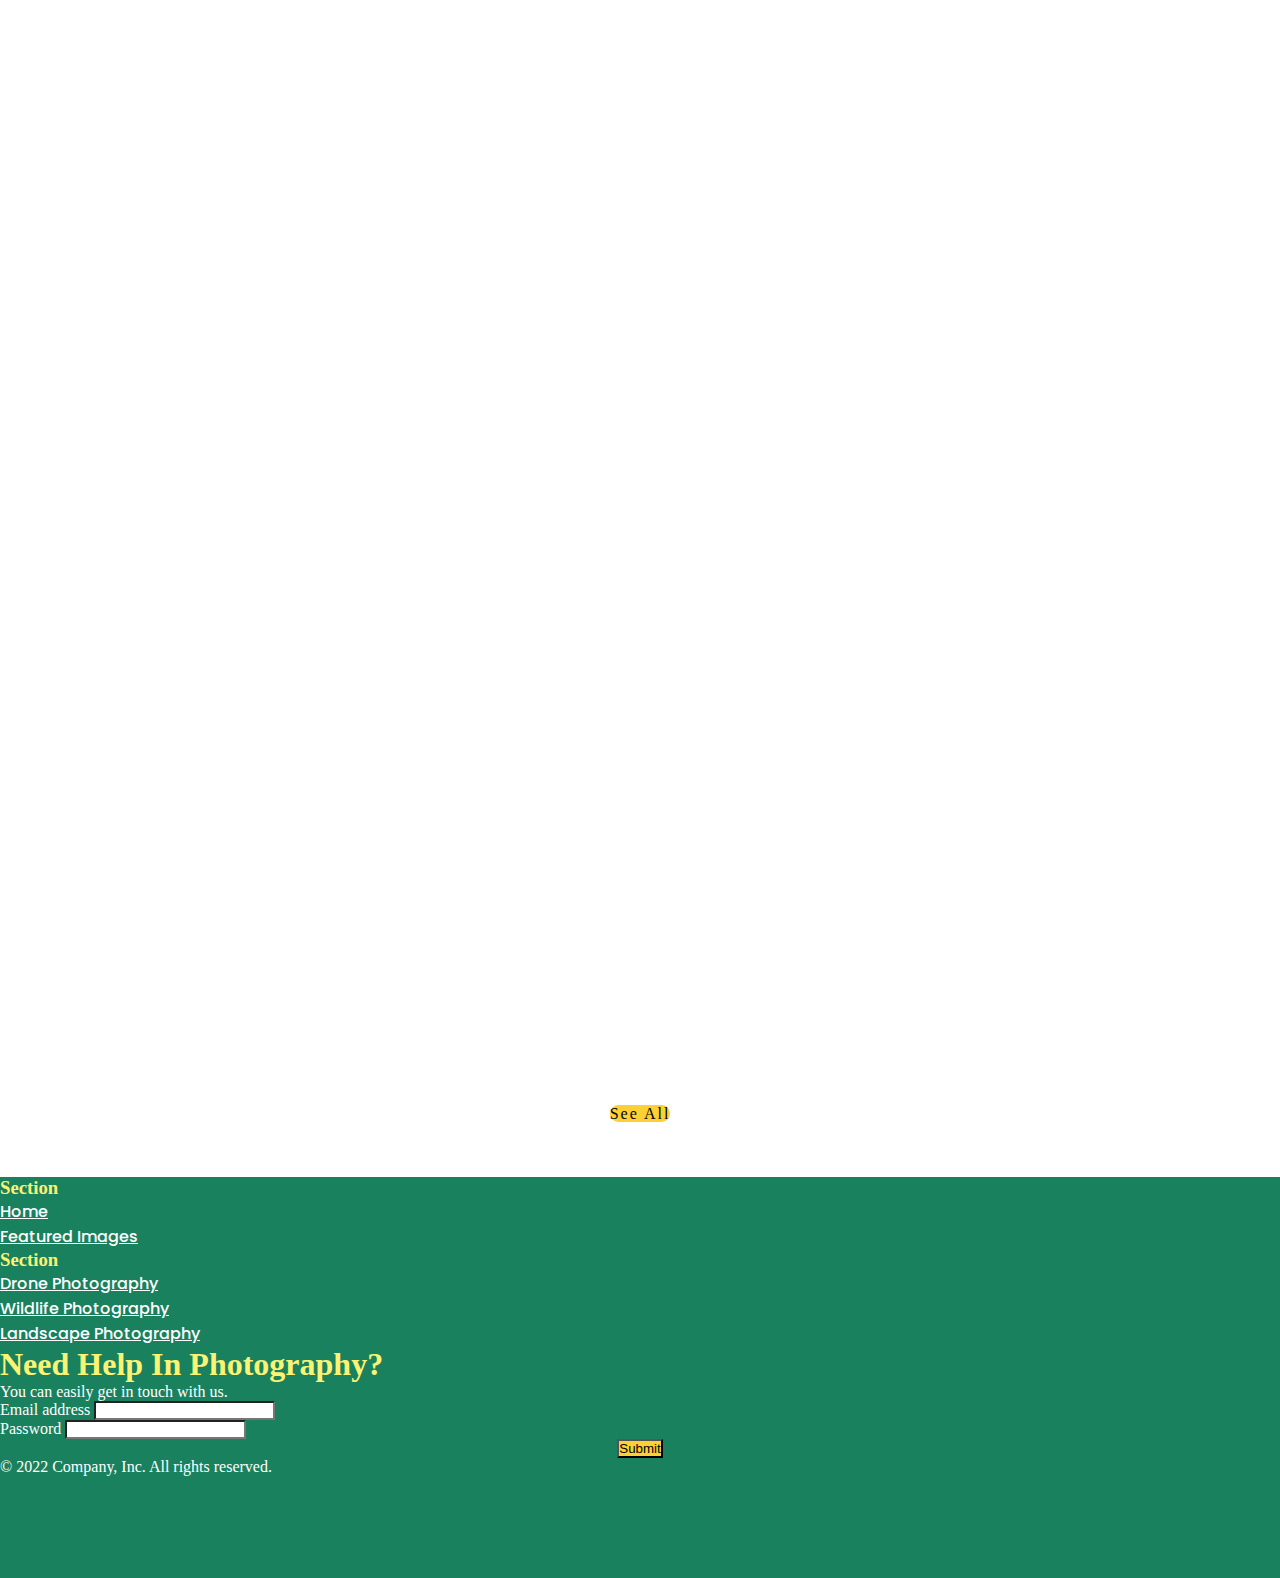
<file: Wildlife.html>
<!DOCTYPE html>
<html lang="en">
  <head>
    <meta charset="utf-8">
    <meta name="viewport" content="width=device-width, initial-scale=1">
    <title>Prism</title>
    <link href="https://cdn.jsdelivr.net/npm/bootstrap@5.0.2/dist/css/bootstrap.min.css" rel="stylesheet" integrity="sha384-EVSTQN3/azprG1Anm3QDgpJLIm9Nao0Yz1ztcQTwFspd3yD65VohhpuuCOmLASjC" crossorigin="anonymous">
    <link rel="stylesheet" href="https://cdnjs.cloudflare.com/ajax/libs/font-awesome/6.1.1/css/all.min.css" integrity="sha512-KfkfwYDsLkIlwQp6LFnl8zNdLGxu9YAA1QvwINks4PhcElQSvqcyVLLD9aMhXd13uQjoXtEKNosOWaZqXgel0g==" crossorigin="anonymous" referrerpolicy="no-referrer" />
    <link rel="stylesheet" href="https://unpkg.com/aos@next/dist/aos.css" />
    <link rel="stylesheet" type="text/css" href="style.css">
    <script src="https://code.jquery.com/jquery-3.6.1.js" integrity="sha256-3zlB5s2uwoUzrXK3BT7AX3FyvojsraNFxCc2vC/7pNI=" crossorigin="anonymous"></script>
    <style>

      #myBtn {
        display: none; /* Hidden by default */
        position: fixed; /* Fixed/sticky position */
        bottom: 20px; /* Place the button at the bottom of the page */
        right: 30px; /* Place the button 30px from the right */
        z-index: 99; /* Make sure it does not overlap */
        border: none; /* Remove borders */
        outline: none; /* Remove outline */
        background-color: rgb(219, 36, 76); /* Set a background color */
        color: white; /* Text color */
        cursor: pointer; /* Add a mouse pointer on hover */
        padding: 15px; /* Some padding */
        border-radius: 10px; /* Rounded corners */
        font-size: 18px; /* Increase font size */
      }
      
      
      </style>
  </head>
  <body>


    <nav class="navbar fixed-top navbar-expand-lg navbar-  bg-transparent"   >     <div class="container-fluid">
        <a class="navbar-brand" href="index.html"><img src="images/nav logo.png" class="logo"><span style="font-family: 'Poppins', sans-serif;font-weight:700 ;color: #ffd034;margin-left: 5px;font-size:30px ;"></span></a>
       <span> <button class="navbar-toggler" type="button" data-bs-toggle="collapse" data-bs-target="#navbarSupportedContent" aria-controls="navbarSupportedContent" aria-expanded="false" aria-label="Toggle navigation"><a class="btn btn-" data-bs-toggle="offcanvas" href="#offcanvasExample" role="button" aria-controls="offcanvasExample">
        <i class="fa-solid fa-bars" style="color:#ffd034 ;"></i>
      </a>
      <button class="btn btn-" type="button" data-bs-toggle="offcanvas" data-bs-target="#offcanvasExample" aria-controls="offcanvasExample">
        
      </button>
      
      <div class="offcanvas offcanvas-start" tabindex="-1" id="offcanvasExample" aria-labelledby="offcanvasExampleLabel" style="background-color: #ffffff;">
        <div class="offcanvas-header">
          <h5 class="offcanvas-title" id="offcanvasExampleLabel"><img src="images/nav logo.png" class="logo"></h5>
          <button type="button" class="btn-close text-reset" data-bs-dismiss="offcanvas" aria-label="Close" ></button>
        </div>
        <div class="offcanvas-body">
          <div>
            <ul class="navbar-nav mx-auto mb-2 mb-lg-0">
              <li class="nav-item">
                <a class="nav-link " aria-current="page" href="index.html" style="color: black;">Home</a>
              </li>
              <li class="nav-item">
                <a class="nav-link " aria-current="page" href="About Us.html" style="color: black;">About</a>
              </li>
              <li class="nav-item">
                <a class="nav-link" href="Featuredimages.html" style="color: black;">Featured Images</a>
              </li>
              <li class="nav-item dropdown">
                <a class="nav-link dropdown-toggle" href="#" id="navbarDropdown" role="button" data-bs-toggle="dropdown" aria-expanded="false"  style="color:black ;font-family: 'Poppins', sans-serif;font-weight: 500;">
                  Categories
                </a>
                <ul class="dropdown-menu" aria-labelledby="navbarDropdown">
                  <li><a class="dropdown-item" href="Drone.html"  style="color:black ;font-family: 'Poppins', sans-serif;font-weight: 500;">Drone Photography</a></li>
                  <li><a class="dropdown-item" href="Wildlife.html"  style="color:black ;font-family: 'Poppins', sans-serif;font-weight: 500;">Wildlife Photography</a></li>
                  
                  <li><a class="dropdown-item" href="landscape.html"  style="color:black ;font-family: 'Poppins', sans-serif;font-weight: 500;">Landscape Photography</a></li>
                </ul>
              </li>
              <li class="nav-item">
                <a class="nav-link " aria-current="page" href="Contact.html" style="color: black;">Contact</a>
              </li>
            </ul>
          </div>
  
        </div>
      </div>
          </span>
        </button>
        <div class="collapse navbar-collapse" id="navbarSupportedContent" style="display: none;">
    
          <ul class="navbar-nav mx-auto mb-2 mb-lg-0">
            <li class="nav-item">
              <a class="nav-link " aria-current="page" href="index.html" >Home</a>
            </li>
            <li class="nav-item">
              <a class="nav-link " aria-current="page" href="About Us.html" >About</a>
            </li>
            <li class="nav-item">
              <a class="nav-link" href="Featuredimages.html" >Featured Images</a>
            </li>
            <li class="nav-item dropdown">
              <a class="nav-link dropdown-toggle" href="#" id="navbarDropdown" role="button" data-bs-toggle="dropdown" aria-expanded="false"  style="color:rgb(255, 255, 255) ;font-family: 'Poppins', sans-serif;font-weight: 500;">
                Categories
              </a>
              <ul class="dropdown-menu" aria-labelledby="navbarDropdown">
                <li><a class="dropdown-item" href="Drone.html"  style="color:rgb(0, 0, 0) ;font-family: 'Poppins', sans-serif;font-weight: 500;">Drone Photography</a></li>
                <li><a class="dropdown-item" href="Wildlife.html"  style="color:rgb(0, 0, 0) ;font-family: 'Poppins', sans-serif;font-weight: 500;">Wildlife Photography</a></li>
                
                <li><a class="dropdown-item" href="landscape.html"  style="color:black ;font-family: 'Poppins', sans-serif;font-weight: 500;">Landscape Photography</a></li>
              </ul>
            </li>
            <li class="nav-item">
              <a class="nav-link " aria-current="page" href="Contact.html" >Contact</a>
            </li>
          </ul>
       
        </div>
      </div>
    </nav>
    <button onclick="topFunction()" id="myBtn" title="Go to top"><i class="fa-solid fa-arrow-up"></i></button>
    <div id="carouselExampleCaptions" class="carousel slide" data-bs-ride="carousel">
       
        <div class="carousel-inner">
          <div class="carousel-item active">
            <img src="images/wild.jpg" class="d-block w-100" alt="..." >
            <div class="carousel-caption   d-md-block" style="margin-bottom:40px ;">
             <h1 class="display-4 text-center" style="font-weight:700 ;font-family: 'Poppins', sans-serif;color: #ffd034;" >Wildlife Photography</h1>
             <p >We Offer the best quality photography and provide world's best services</p>
            </div>
          </div>
        
        
        </div>
      
       
      </div>
<br><br><br>

  <br><br><br> <br><br> 
<section>
  <div class="container"><h1 class="display-4 text-center" style="font-family: 'Merienda', cursive;color: dodgerblue;" data-aos="fade-up" >Collection</h1>
    <div class="row">
      <div class="col-lg-6 col-sm-12 col-md-6">
        <div id="carouselExampleSlidesOnly" class="carousel slide" data-bs-ride="carousel">
          <div class="carousel-inner">
            <div class="carousel-item active">
              <img src="images/w1.jpg" class="d-block w-100" alt="..." data-aos="fade-up">
            </div>
           
         
          </div>
        </div>
          </div>
          <div class="col-lg-6 col-sm-12 col-md-6">
            <div id="carouselExampleSlidesOnly" class="carousel slide" data-bs-ride="carousel">
              <div class="carousel-inner">
                <div class="carousel-item active">
                  <img src="images/w2.jpg" class="d-block w-100" alt="..." data-aos="fade-up">
                </div>
               
             
              </div>
            </div>
              </div>
        </div>
      </div>
   <br>
      <div class="container">
        <div class="row">
          <div class="col-lg-6 col-sm-12 col-md-6">
            <div id="carouselExampleSlidesOnly" class="carousel slide" data-bs-ride="carousel">
              <div class="carousel-inner">
                <div class="carousel-item active">
                  <img src="images/w3.jpg" class="d-block w-100" alt="..." data-aos="fade-up">
                </div>
               
             
              </div>
            </div>
              </div>
              <div class="col-lg-6 col-sm-12 col-md-6">
                <div id="carouselExampleSlidesOnly" class="carousel slide" data-bs-ride="carousel">
                  <div class="carousel-inner">
                    <div class="carousel-item active">
                      <img src="images/w4.jpg" class="d-block w-100" alt="..." data-aos="fade-up">
                    </div>
                   
                 
                  </div>
                </div>
                  </div>
            </div>
          </div>
<br>
<div style="display:none ;" id="div3">
          <div class="container">
            <div class="row">
              <div class="col-lg-6 col-sm-12 col-md-6">
                <div id="carouselExampleSlidesOnly" class="carousel slide" data-bs-ride="carousel">
                  <div class="carousel-inner">
                    <div class="carousel-item active">
                      <img src="images/w5.jpg" class="d-block w-100" alt="..." data-aos="fade-up">
                    </div>
                   
                 
                  </div>
                </div>
                  </div>
                  <div class="col-lg-6 col-sm-12 col-md-6">
                    <div id="carouselExampleSlidesOnly" class="carousel slide" data-bs-ride="carousel">
                      <div class="carousel-inner">
                        <div class="carousel-item active">
                          <img src="images/w6.jpg" class="d-block w-100" alt="..." data-aos="fade-up">
                        </div>
                       
                     
                      </div>
                    </div>
                      </div>
                </div>
              </div>
<br>
              <div class="container">
                <div class="row">
                  <div class="col-lg-6 col-sm-12 col-md-6">
                    <div id="carouselExampleSlidesOnly" class="carousel slide" data-bs-ride="carousel">
                      <div class="carousel-inner">
                        <div class="carousel-item active">
                          <img src="images/w7.jpg" class="d-block w-100" alt="..." data-aos="fade-up">
                        </div>
                       
                     
                      </div>
                    </div>
                      </div>
                      <div class="col-lg-6 col-sm-12 col-md-6">
                        <div id="carouselExampleSlidesOnly" class="carousel slide" data-bs-ride="carousel">
                          <div class="carousel-inner">
                            <div class="carousel-item active">
                              <img src="images/w8.jpg" class="d-block w-100" alt="..." data-aos="fade-up">
                            </div>
                           
                         
                          </div>
                        </div>
                          </div>
                    </div>
                  </div>
<br>
                  <div class="container">
                    <div class="row">
                      <div class="col-lg-6 col-sm-12 col-md-6">
                        <div id="carouselExampleSlidesOnly" class="carousel slide" data-bs-ride="carousel">
                          <div class="carousel-inner">
                            <div class="carousel-item active">
                              <img src="images/w9.jpg" class="d-block w-100" alt="..." data-aos="fade-up">
                            </div>
                           
                         
                          </div>
                        </div>
                          </div>
                          <div class="col-lg-6 col-sm-12 col-md-6">
                            <div id="carouselExampleSlidesOnly" class="carousel slide" data-bs-ride="carousel">
                              <div class="carousel-inner">
                                <div class="carousel-item active">
                                  <img src="images/w10.jpg" class="d-block w-100" alt="..." data-aos="fade-up">
                                </div>
                               
                             
                              </div>
                            </div>
                              </div>
                        </div>
                      </div></div>
</section>
<br>
<section>
  <div style="display: none;" id="div4">
  <div class="container">
    <div class="row">
      <div class="col-lg-6 col-sm-12 col-md-6">
        <div id="carouselExampleSlidesOnly" class="carousel slide" data-bs-ride="carousel">
          <div class="carousel-inner">
            <div class="carousel-item active">
              <img src="images/w11.jpg" class="d-block w-100" alt="..." data-aos="fade-up">
            </div>
           
         
          </div>
        </div>
          </div>
          <div class="col-lg-6 col-sm-12 col-md-6">
            <div id="carouselExampleSlidesOnly" class="carousel slide" data-bs-ride="carousel">
              <div class="carousel-inner">
                <div class="carousel-item active">
                  <img src="images/w12.jpg" class="d-block w-100" alt="..." data-aos="fade-up">
                </div>
               
             
              </div>
            </div>
              </div>
        </div>
      </div>
   <br>
      <div class="container">
        <div class="row">
          <div class="col-lg-6 col-sm-12 col-md-6">
            <div id="carouselExampleSlidesOnly" class="carousel slide" data-bs-ride="carousel">
              <div class="carousel-inner">
                <div class="carousel-item active">
                  <img src="images/w13.jpg" class="d-block w-100" alt="..." data-aos="fade-up">
                </div>
               
             
              </div>
            </div>
              </div>
              <div class="col-lg-6 col-sm-12 col-md-6">
                <div id="carouselExampleSlidesOnly" class="carousel slide" data-bs-ride="carousel">
                  <div class="carousel-inner">
                    <div class="carousel-item active">
                      <img src="images/w14.jpg" class="d-block w-100" alt="..." data-aos="fade-up">
                    </div>
                   
                 
                  </div>
                </div>
                  </div>
            </div>
          </div>
<br>
          <div class="container">
            <div class="row">
              <div class="col-lg-6 col-sm-12 col-md-6">
                <div id="carouselExampleSlidesOnly" class="carousel slide" data-bs-ride="carousel">
                  <div class="carousel-inner">
                    <div class="carousel-item active">
                      <img src="images/w15.jpg" class="d-block w-100" alt="..." data-aos="fade-up">
                    </div>
                   
                 
                  </div>
                </div>
                  </div>
                  <div class="col-lg-6 col-sm-12 col-md-6">
                    <div id="carouselExampleSlidesOnly" class="carousel slide" data-bs-ride="carousel">
                      <div class="carousel-inner">
                        <div class="carousel-item active">
                          <img src="images/w16.jpg" class="d-block w-100" alt="..." data-aos="fade-up">
                        </div>
                       
                     
                      </div>
                    </div>
                      </div>
                </div>
              </div>
<br>
              <div class="container">
                <div class="row">
                  <div class="col-lg-6 col-sm-12 col-md-6">
                    <div id="carouselExampleSlidesOnly" class="carousel slide" data-bs-ride="carousel">
                      <div class="carousel-inner">
                        <div class="carousel-item active">
                          <img src="images/w17.jpg" class="d-block w-100" alt="..." data-aos="fade-up">
                        </div>
                       
                     
                      </div>
                    </div>
                      </div>
                      <div class="col-lg-6 col-sm-12 col-md-6">
                        <div id="carouselExampleSlidesOnly" class="carousel slide" data-bs-ride="carousel">
                          <div class="carousel-inner">
                            <div class="carousel-item active">
                              <img src="images/w18.jpg" class="d-block w-100" alt="..." data-aos="fade-up">
                            </div>
                           
                         
                          </div>
                        </div>
                          </div>
                    </div>
                  </div>
<br>
                  <div class="container">
                    <div class="row">
                      <div class="col-lg-6 col-sm-12 col-md-6">
                        <div id="carouselExampleSlidesOnly" class="carousel slide" data-bs-ride="carousel">
                          <div class="carousel-inner">
                            <div class="carousel-item active">
                              <img src="images/w19.jpg" class="d-block w-100" alt="..." data-aos="fade-up">
                            </div>
                           
                         
                          </div>
                        </div>
                          </div>
                          <div class="col-lg-6 col-sm-12 col-md-6">
                            <div id="carouselExampleSlidesOnly" class="carousel slide" data-bs-ride="carousel">
                              <div class="carousel-inner">
                                <div class="carousel-item active">
                                  <img src="images/w20.jpg" class="d-block w-100" alt="..." data-aos="fade-up">
                                </div>
                               
                             
                              </div>
                            </div>
                              </div>
                        </div>
                      </div></div>
</section>
<center><a class="btn btn- btn-lg"  role="button" style="background-color:#ffd034 ;border-radius: 40px;letter-spacing: 2px;" onclick="button2()" id="b2">See All</a></center>
<br><br><br>
<div class="container-fluid" style="background-color: #19815e;">
  <footer class="py-5">
    <div class="row">
      <div class="col-6 col-md-2 mb-3">
        <h3 style="color:#fcf373;">Section</h3>
        <ul class="nav flex-column">
          <li class="nav-item mb-2"><a href="index.html" class="nav-link p-0 " style="color:#ffffff ;">Home</a></li>
          <li class="nav-item mb-2"><a href="" class="nav-link p-0 " style="color:#ffffff ;">Featured Images</a></li>
         
        </ul>
      </div>

      <div class="col-6 col-md-2 mb-3">
        <h3 style="color: #fcf373;">Section</h3>
        <ul class="nav flex-column">
          <li class="nav-item mb-2"><a href="Drone.html" class="nav-link p-0 " style="color:#ffffff ;">Drone Photography</a></li>
          <li class="nav-item mb-2"><a href="Wildlife.html" class="nav-link p-0 " style="color:#ffffff ;">Wildlife Photography</a></li>
          <li class="nav-item mb-2"><a href="landscape.html" class="nav-link p-0 " style="color:#ffffff ;">Landscape Photography</a></li>
         
        </ul>
      </div>

    

      <div class="col-md-5 offset-md-1 mb-3">
        <form>
          <h1 style="color:#fcf373;">Need Help In Photography?</h1>
          <p style="color: white;">You can easily get in touch with us.</p>
        </form>
         
         
            <div class="mb-3">
              <label for="exampleInputEmail1" class="form-label" style="color: white;">Email address</label>
              <input type="email" class="form-control" id="exampleInputEmail1" aria-describedby="emailHelp" style="border-radius: 0%;">
              <div id="emailHelp" class="form-text" style="color: rgb(160, 160, 160);"></div>
            </div>
            <div class="mb-3">
              <label for="exampleInputPassword1" class="form-label"  style="color: white;">Password</label>
              <input type="password" class="form-control" id="exampleInputPassword1"  style="border-radius: 0%;">
            </div>
          
           <center> <button type="submit" class="btn btn-" style="border-radius: 0%;background-color: #ffd034;" onclick="sub()">Submit</button></center>
         
          
        
      </div>
    </div>

    <div class="d-flex flex-column flex-sm-row justify-content-between py-4 my-4 border-top">
      <p style="color: white;">© 2022 Company, Inc. All rights reserved.</p>
      <ul class="list-unstyled d-flex">
        <li class="ms-3"><a class="link-dark" href="https://www.facebook.com/"><i class="fa-brands fa-facebook-f" style="font-size: 30px;color: #ffffff;"></i></a></li>
        <li class="ms-3"><a class="link-dark" href="https://twitter.com/i/flow/login"><i class="fa-brands fa-twitter" style="font-size: 30px;color: #ffffff;"></i></a></li>
        <li class="ms-3"><a class="link-dark" href="https://www.instagram.com/?hl=en"><i class="fa-brands fa-instagram"  style="font-size: 30px;color: #ffffff;"></i></a></li>
      </ul>
    </div>
  </footer>
</div>


<script>


  function sub(){
  
  var a=document.getElementById("exampleInputEmail1");
  var b=document.getElementById("exampleInputPassword1");
  
  if(a.value=="" || b.value==""){
    alert("Enter Valid Email & Password")
  }
  else{alert("Your Request is Submitted")}
  }
  
  
  
  
  
  </script>
    <script>

      function button2(){
      
      document.getElementById("div3").style.display="block";
      document.getElementById("div4").style.display="block";
      document.getElementById("b2").style.display="none";
      
      
      
      }
      
      
      
      
      
      
      
        </script>
<script>


  //Get the button
  var mybutton = document.getElementById("myBtn");
  
  // When the user scrolls down 20px from the top of the document, show the button
  window.onscroll = function() {scrollFunction()};
  
  function scrollFunction() {
    if (document.body.scrollTop > 20 || document.documentElement.scrollTop > 20) {
      mybutton.style.display = "block";
    } else {
      mybutton.style.display = "none";
    }
  }
  
  // When the user clicks on the button, scroll to the top of the document
  function topFunction() {
    document.body.scrollTop = 0;
    document.documentElement.scrollTop = 0;
  }
  
</script>
<script type="text/javascript">


  $(document).scroll(function(){
$('.navbar').toggleClass('scrolled',$(this).scrollTop() > $('.navbar').height());



  });


</script>


<script src="https://unpkg.com/aos@next/dist/aos.js"></script>
<script>
  AOS.init();
</script>

    <script src="https://cdn.jsdelivr.net/npm/bootstrap@5.0.2/dist/js/bootstrap.bundle.min.js" integrity="sha384-MrcW6ZMFYlzcLA8Nl+NtUVF0sA7MsXsP1UyJoMp4YLEuNSfAP+JcXn/tWtIaxVXM" crossorigin="anonymous"></script>
  </body>
</html>
</file>
<file: style.css>
@import url('https://fonts.googleapis.com/css2?family=Outfit:wght@600&display=swap');
@import url('https://fonts.googleapis.com/css2?family=Arima:wght@600&display=swap');
@import url('https://fonts.googleapis.com/css2?family=Forum&display=swap');
@import url('https://fonts.googleapis.com/css2?family=Cinzel&family=Forum&display=swap');
@import url('https://fonts.googleapis.com/css2?family=Dancing+Script:wght@700&display=swap');
@import url('https://fonts.googleapis.com/css2?family=Poppins&display=swap');
@import url('https://fonts.googleapis.com/css2?family=Montserrat:wght@500&display=swap');
@import url('https://fonts.googleapis.com/css2?family=Playball&display=swap');
@import url('https://fonts.googleapis.com/css2?family=Poppins:wght@500&display=swap');
@import url('https://fonts.googleapis.com/css2?family=Cormorant+Upright:wght@700&display=swap');
@import url('https://fonts.googleapis.com/css2?family=Roboto:wght@700&display=swap');
@import url('https://fonts.googleapis.com/css2?family=Merienda:wght@700&display=swap');
@import url('https://fonts.googleapis.com/css2?family=Baloo+2:wght@500&display=swap');
@import url('https://fonts.googleapis.com/css2?family=Baloo+2&display=swap');
*{

    margin: 0;
    padding: 0;

}
.logo{
height: 40px;
margin-bottom: 10px;

}

ion-icon{
position: relative;
animation: bat infinite 0.5s;

}
.navbar{
  transition: 0.5s;
 
}

.navbar.scrolled{
  background-color: rgb(255, 255, 255) !important;
  transition: 0.5s;
  box-shadow:0 5px 20px rgba(136, 132, 132, 0.685) ;
  
}

.navbar.scrolled li a{
  color: black  !important;
}


@keyframes bat{

0%{
  left: 0;
}

50%{
    left: 5px;
}

100%{
  left: 0;
}
}


#brand:hover{
box-shadow:var(--box-shadow) ;
  transform: scale(1.1);
}



.nav-link{
  color:rgb(255, 255, 255) ;font-family: 'Poppins', sans-serif;font-weight: 500;
}


.nav-link:hover{
 
  color: rgb(241, 165, 24);

 
 transition: 0.5s;
}

/* header{

    height: 100vh;
    width: 100vw;
} */

#mainbutton{
  background-color:#DCE35B ;border-radius: 0%;
}




@media screen and (max-width:425px)
{
  .carousel-caption h1{
    font-size: 25px !important;
  
  } 
  .carousel-caption p{
    font-size: 12px;
    
  } 
  .carousel-caption{
    margin-bottom: -1px !important;
  }
  
  #mainbutton{
  width: 130px;
  font-size: 15px ;
  }

}
</file>
